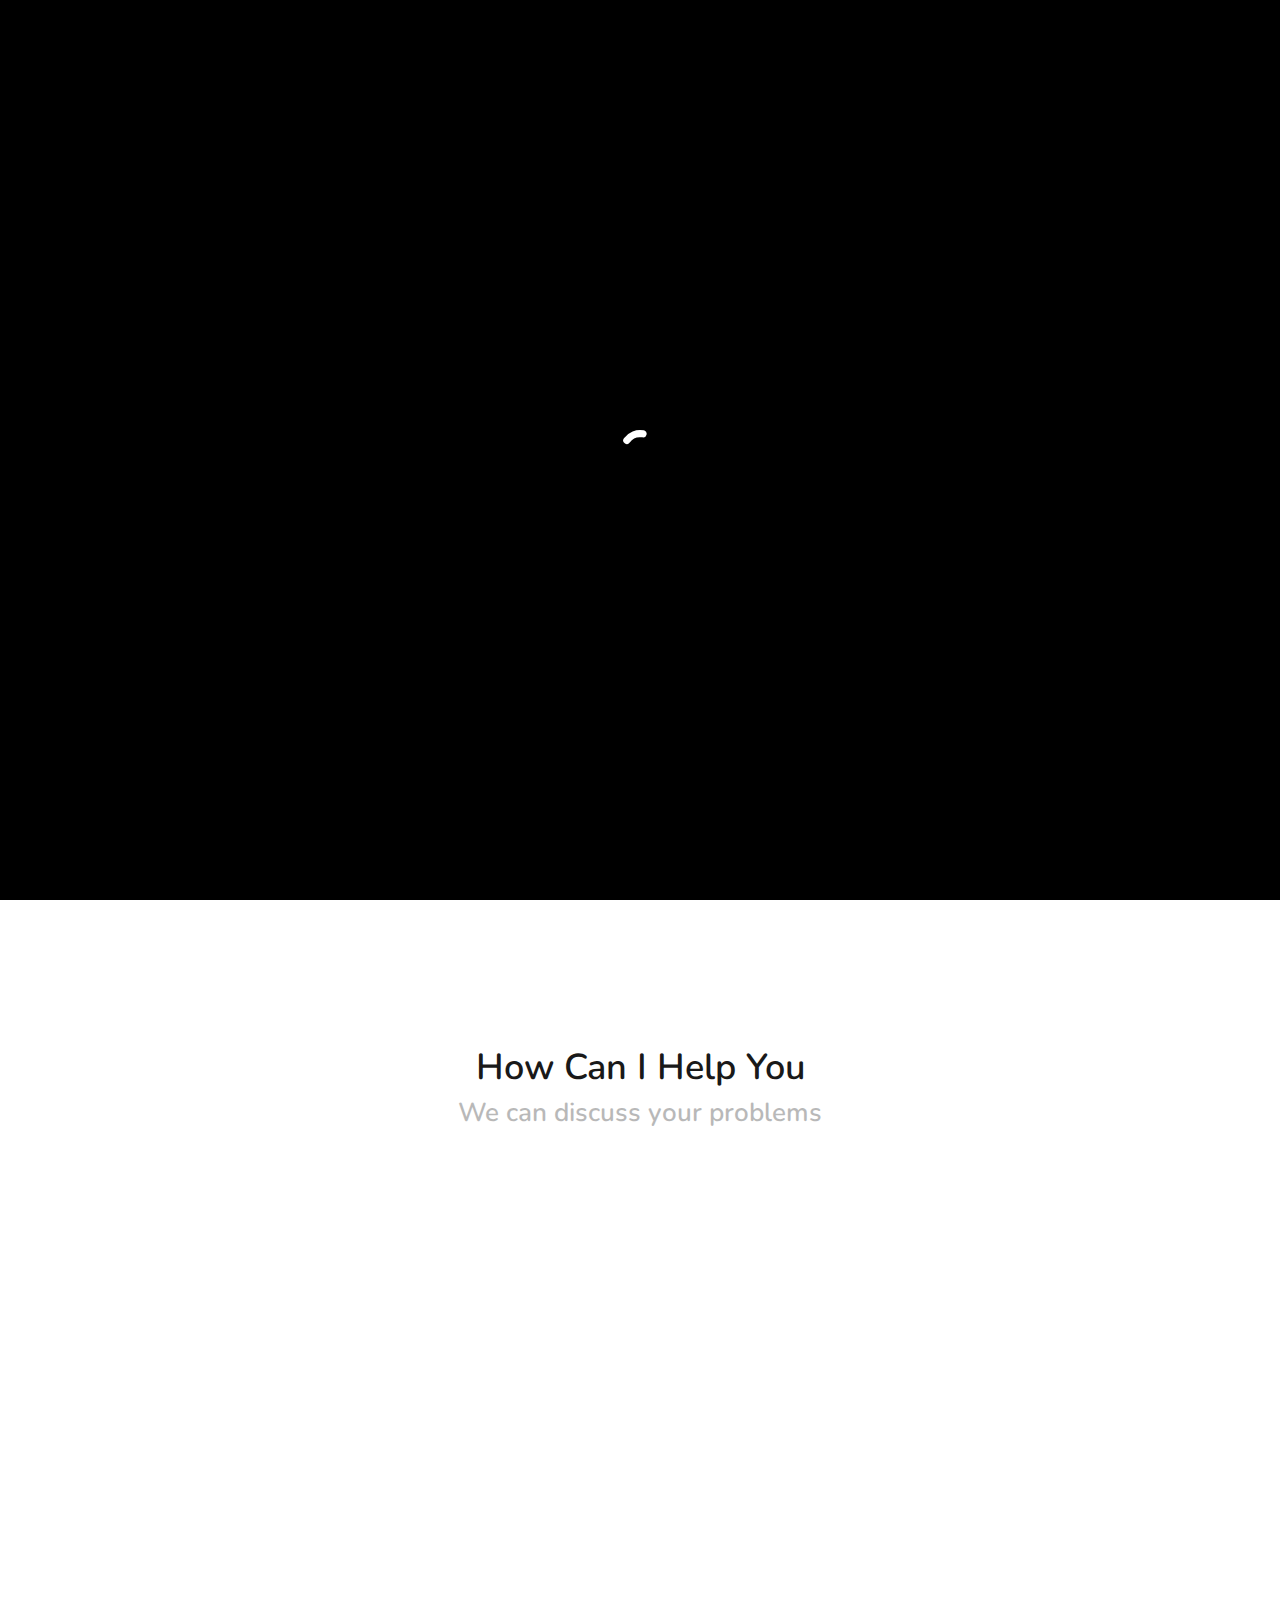
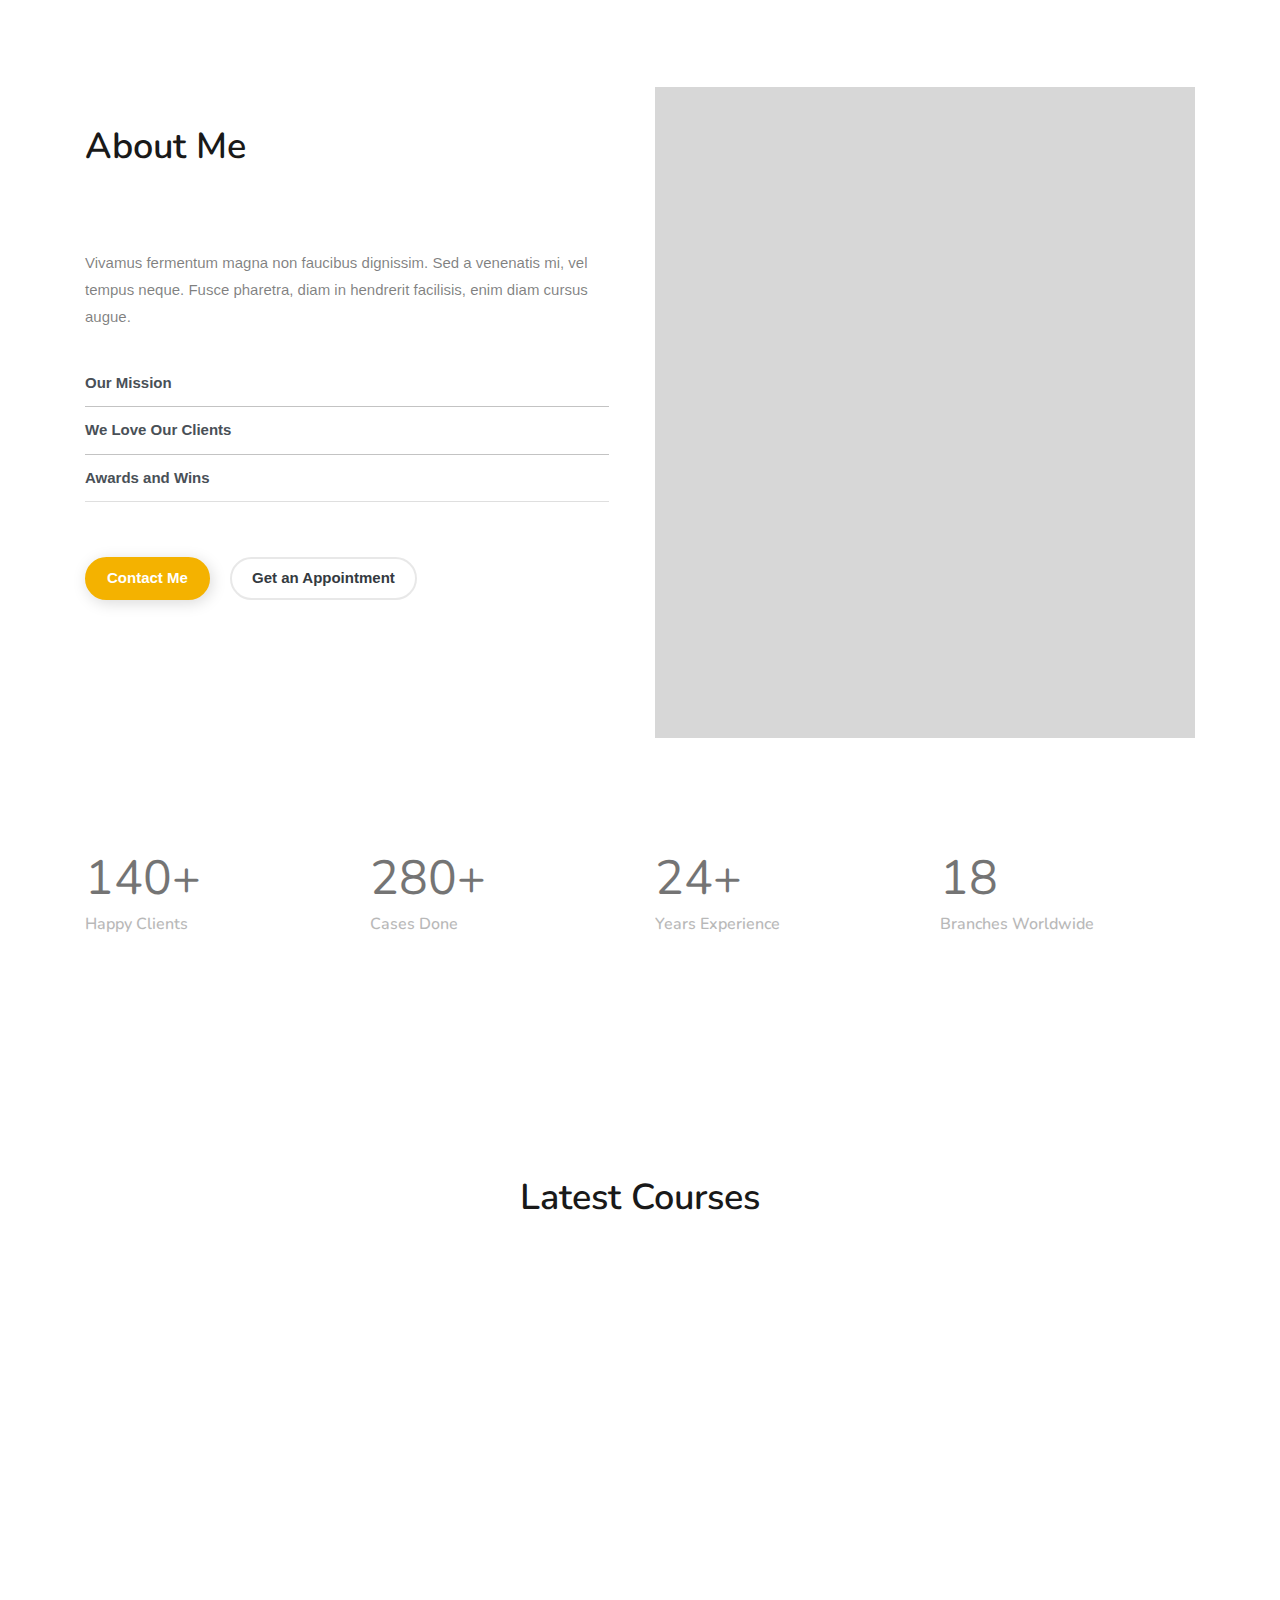
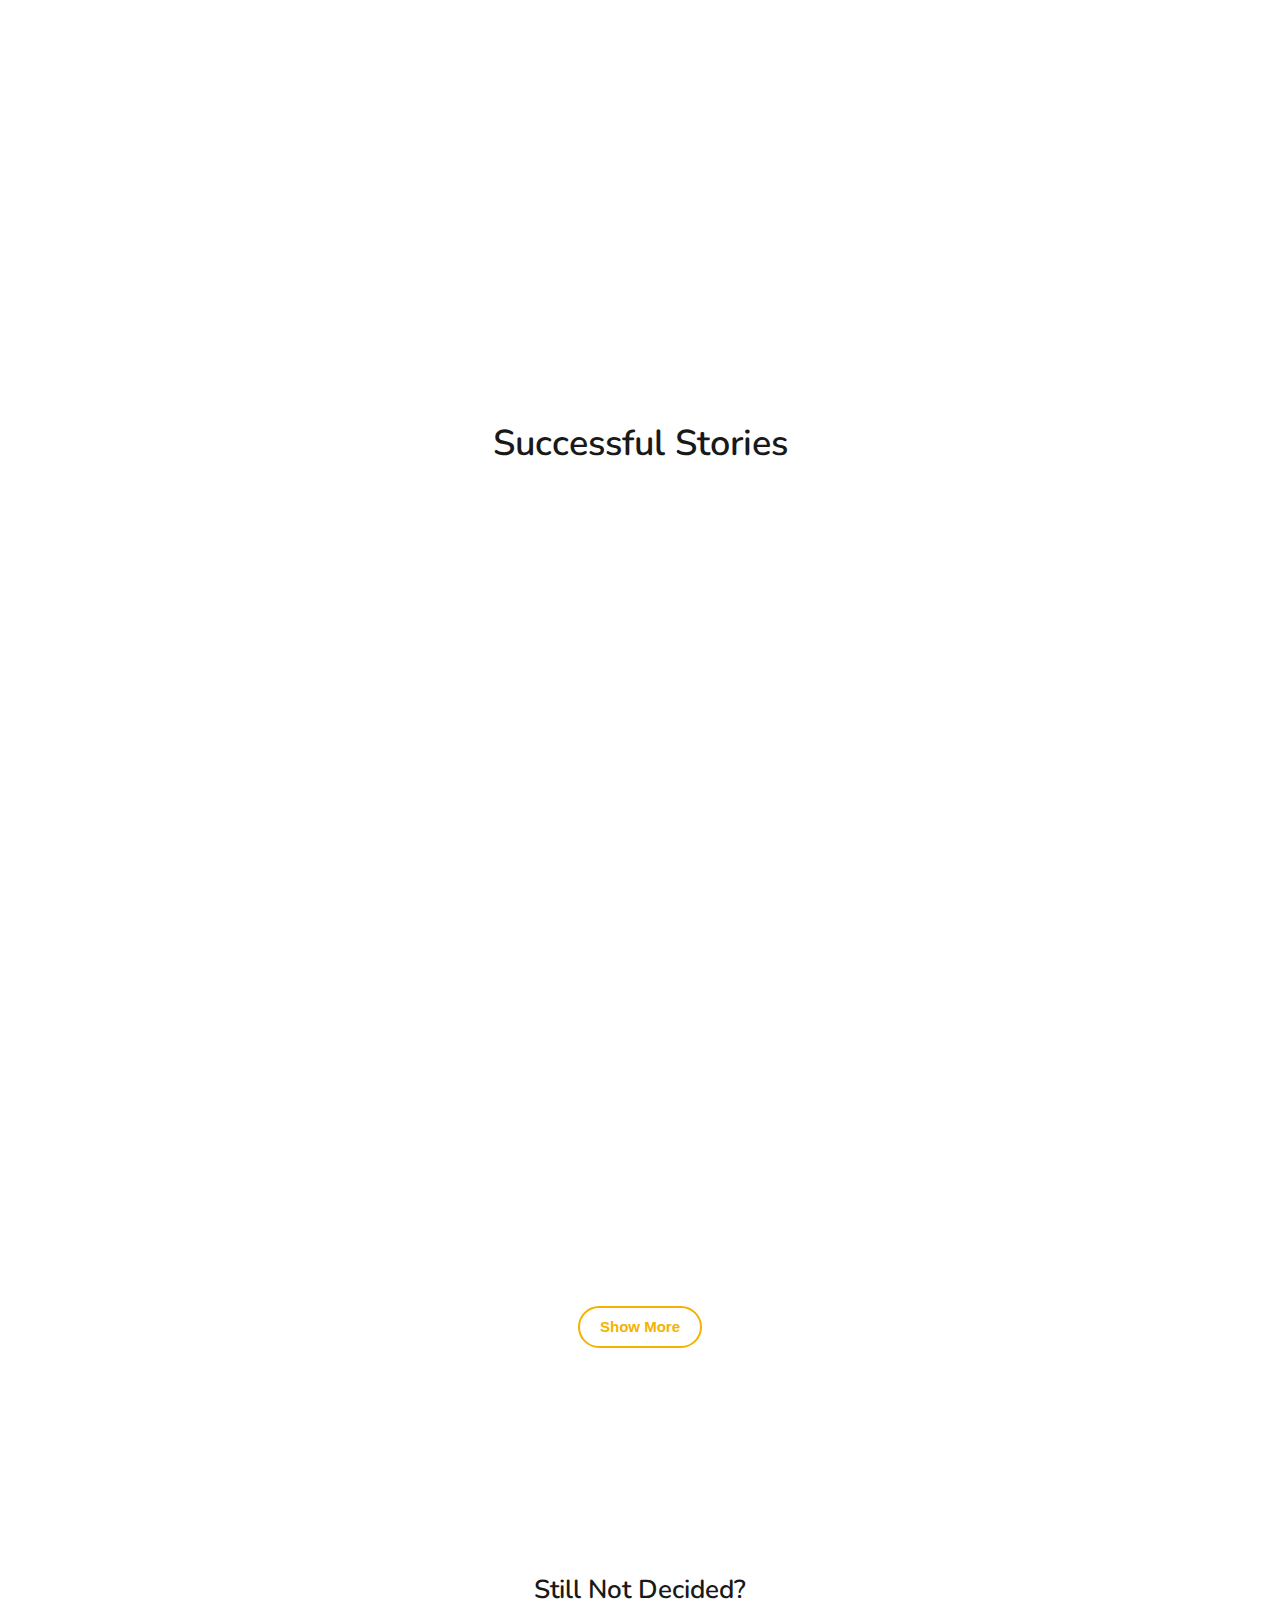
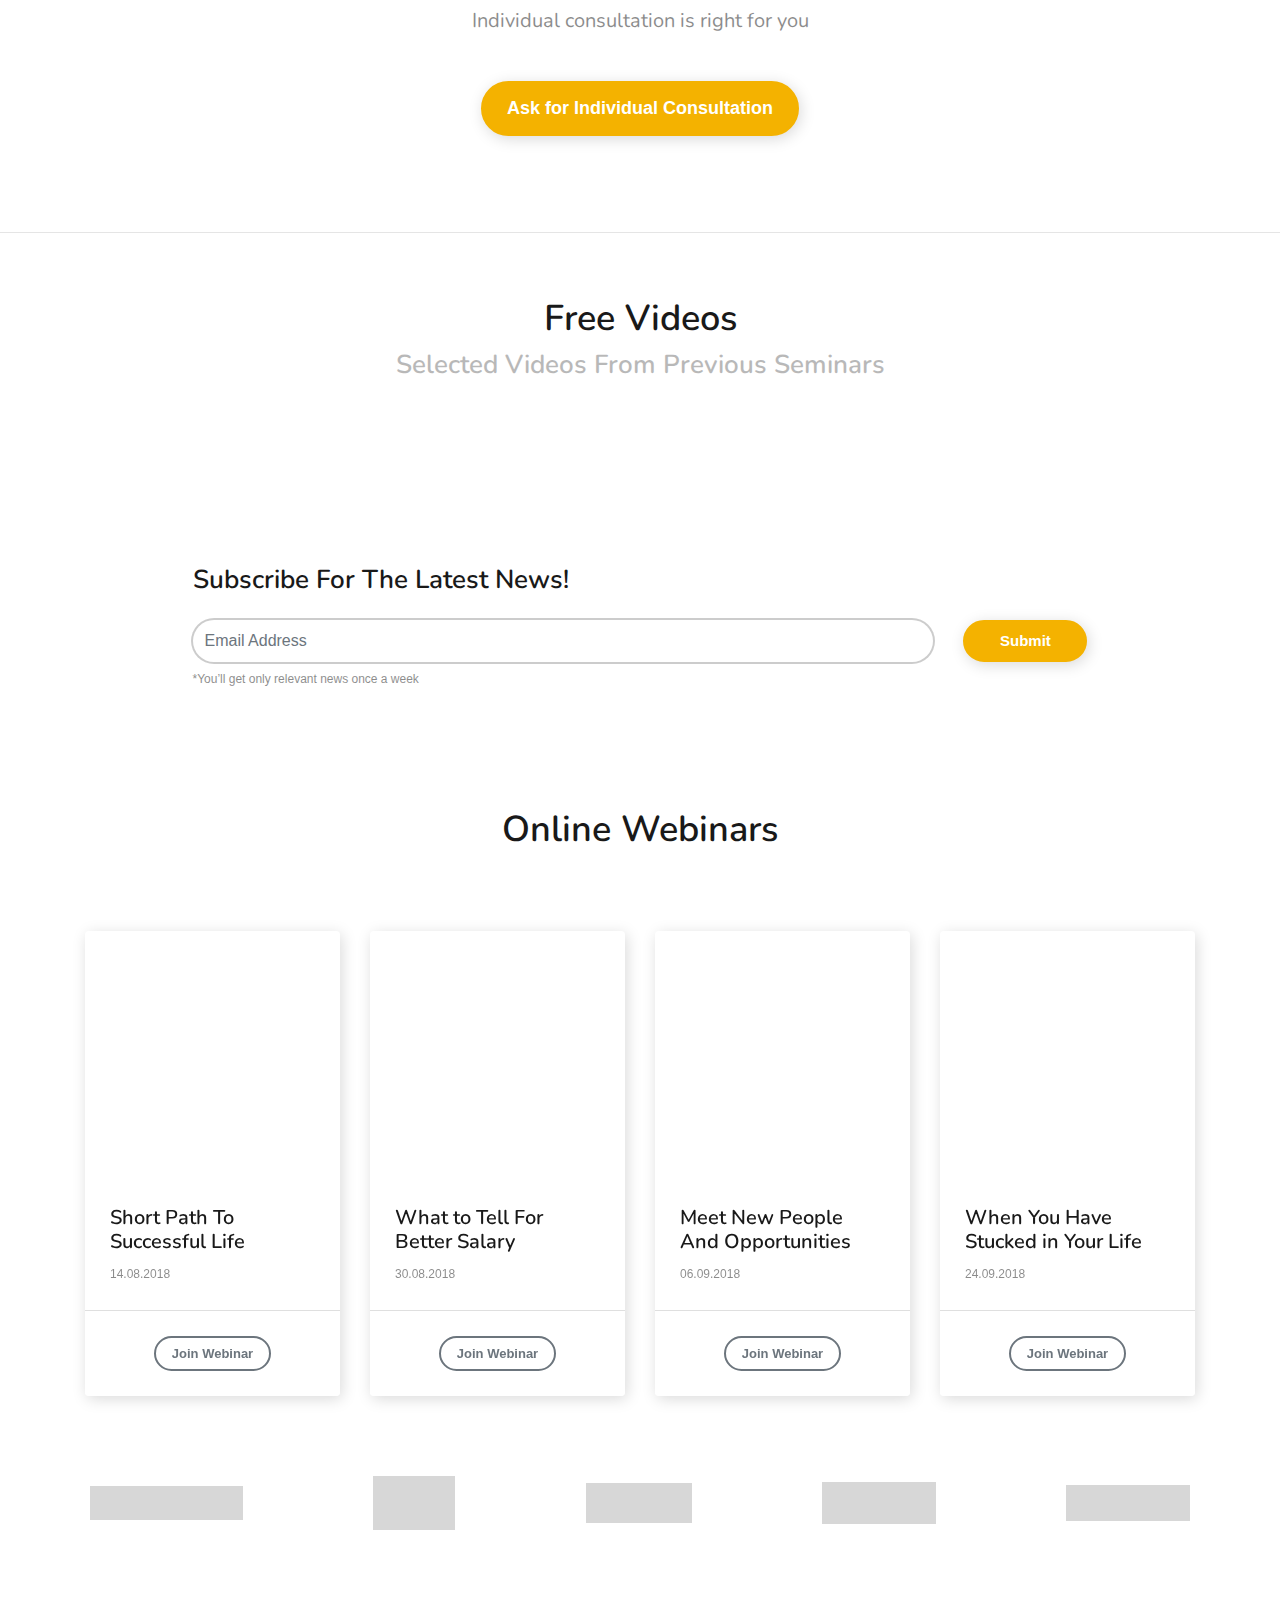
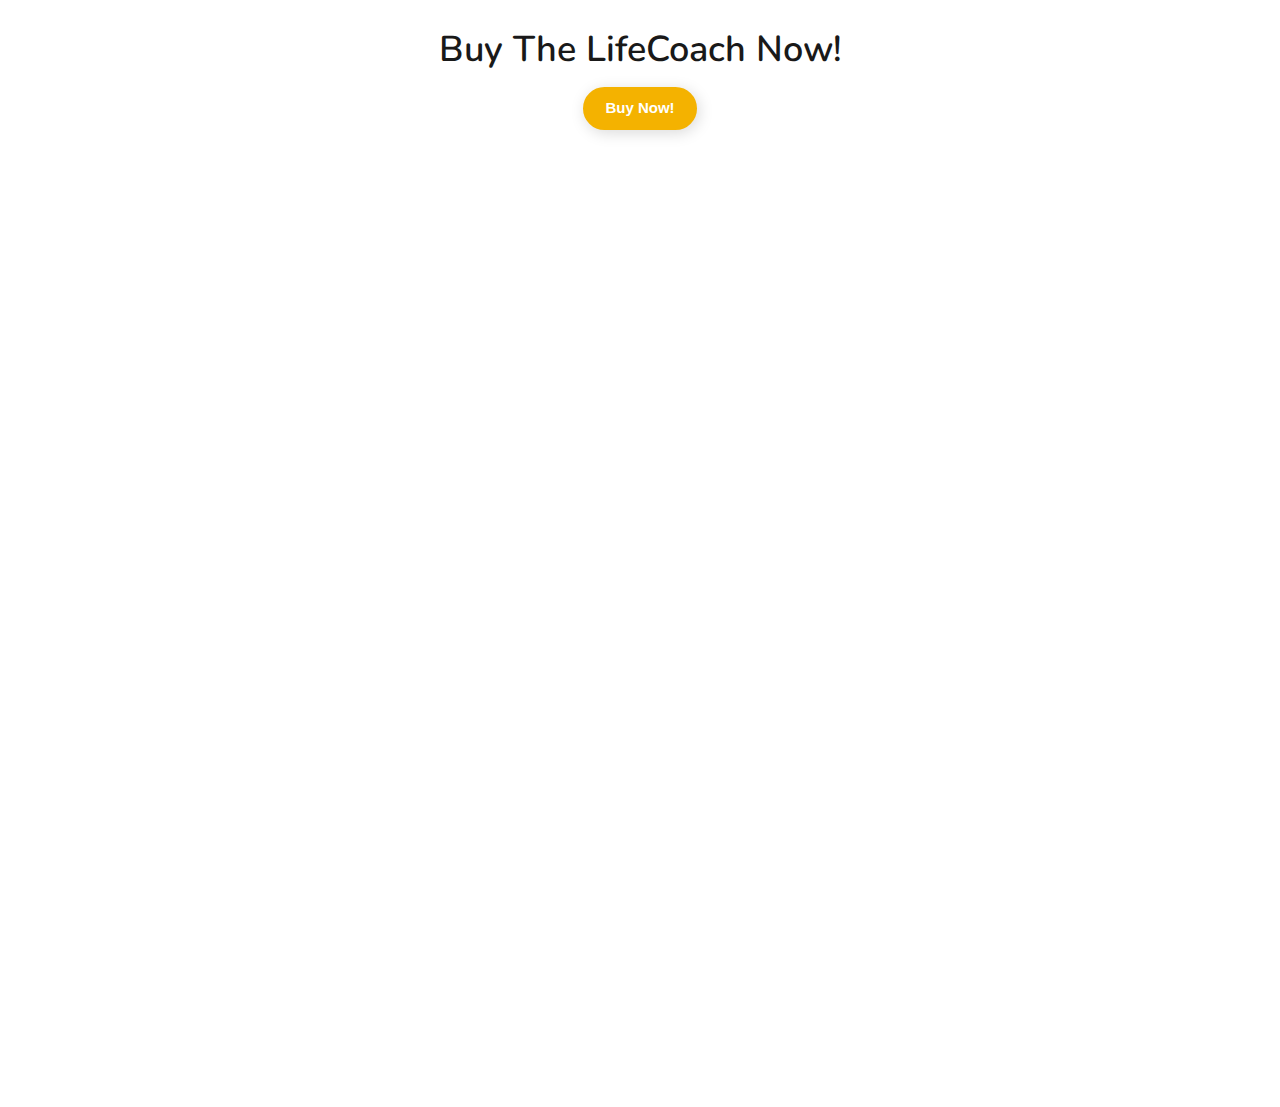
<file: templates/html_1/index.html>
<!doctype html>
<html lang="en">
<head>
	<meta charset="UTF-8">
    <meta name="viewport" content="width=device-width, initial-scale=1, shrink-to-fit=no">
	<meta name="author" content="ThemeStarz">

    <link rel="stylesheet" href="https://fonts.googleapis.com/css?family=Nunito:400,600,700">
    <link rel="stylesheet" href="assets/bootstrap/css/bootstrap.min.css" type="text/css">
    <link rel="stylesheet" href="assets/font-awesome/css/fontawesome-all.min.css">
    <link rel="stylesheet" href="assets/css/magnific-popup.css">
    <link rel="stylesheet" href="assets/css/owl.carousel.min.css">
    <link rel="stylesheet" href="assets/css/style.css">
	<title>LifeCoach - One Page Coach & Mentor Template</title>

</head>
<body data-spy="scroll" data-target=".navbar" class="has-loading-screen">
    <div class="ts-page-wrapper" id="page-top">

        <!--*********************************************************************************************************-->
        <!--************ HERO ***************************************************************************************-->
        <!--*********************************************************************************************************-->
        <header id="ts-hero" class="ts-full-screen ts-separate-bg-element">
            <!--NAVIGATION ******************************************************************************************-->
            <nav class="navbar navbar-expand-lg navbar-light fixed-top ts-separate-bg-element" >
                <div class="container">
                    <a class="navbar-brand" href="#page-top">
                        <img src="assets/img/logo.png" alt="">
                    </a>
                    <!--end navbar-brand-->
                    <button class="navbar-toggler" type="button" data-toggle="collapse" data-target="#navbarNavAltMarkup" aria-controls="navbarNavAltMarkup" aria-expanded="false" aria-label="Toggle navigation">
                        <span class="navbar-toggler-icon"></span>
                    </button>
                    <!--end navbar-toggler-->
                    <div class="collapse navbar-collapse" id="navbarNavAltMarkup">
                        <div class="navbar-nav d-block d-lg-flex ml-auto text-right">
                            <a class="nav-item nav-link active ts-scroll" href="#page-top">Home <span class="sr-only">(current)</span></a>
                            <a class="nav-item nav-link ts-scroll" href="#how-can-i-help-you">Help For You</a>
                            <a class="nav-item nav-link ts-scroll" href="#about-me">About Me</a>
                            <a class="nav-item nav-link ts-scroll" href="#latest-courses">Courses</a>
                            <a class="nav-item nav-link ts-scroll" href="#successful-stories">Stories</a>
                            <a class="nav-item nav-link ts-scroll" href="#online-webinars">Webinars</a>
                            <a class="nav-item nav-link ts-scroll mr-2" href="#form-contact">Contact</a>
                            <a class="ts-scroll btn btn-primary btn-sm m-1 px-3 " href="#form-contact">Meet Me</a>
                        </div>
                        <!--end navbar-nav-->
                    </div>
                    <!--end collapse-->
                </div>
                <!--end container-->
                <div class="ts-background ts-shadow__md" data-bg-color="#fff"></div>
            </nav>
            <!--end navbar-->

            <!--HERO CONTENT ****************************************************************************************-->
            <div class="container align-self-center align-items-center">
                <div class="row">
                    <div class="col-md-6">
                        <h1 data-animate="ts-fadeInUp">Push Your Life<br> To a New Level</h1>
                        <div data-animate="ts-fadeInUp" data-delay=".1s">
                            <p class="w-75 mb-5 ts-opacity__50">Morbi et nisl a sapien malesuada scelerisque. Suspendisse tempor turpis mattis</p>
                        </div>
                        <a href="#how-can-i-help-you" class="btn btn-primary btn-lg ts-scroll mr-4" data-animate="ts-fadeInUp" data-delay=".2s">
                            Learn More
                            <i class="fa fa-arrow-right small ml-3 ts-opacity__50"></i>
                        </a>
                        <a href="#form-contact" class="btn-link text-dark d-inline-block" data-animate="ts-fadeInUp" data-delay=".1s">
                            <strong>Meet Me</strong>
                        </a>
                    </div>
                    <!--end col-md-7-->
                </div>
                <!--end row-->
            </div>
            <!--end container-->
            <!--END HERO CONTENT ************************************************************************************-->

            <!--HERO BACKGROUND *************************************************************************************-->
            <div class="ts-background" data-bg-color="#faf9f6" data-bg-parallax="scroll" data-bg-parallax-speed="3">
                <div class="ts-background-image ts-parallax-element ts-z-index__1" data-bg-image="assets/img/bg-woman.png" data-animate="ts-fadeInUp"></div>
                <div class="ts-background-image ts-parallax-element position-absolute ts-top__0 ts-left__0 ts-z-index__0" data-bg-image="assets/img/bg-shape-top-left.png" data-animate="ts-fadeInLeft" data-delay=".1s"></div>
                <div class="ts-background-image ts-parallax-element position-absolute ts-top__0 ts-left__0 ts-z-index__-1" data-bg-image="assets/img/bg-shape-bottom-right.png" data-animate="ts-fadeInRight" data-delay=".2s"></div>

            </div>
            <!--END HERO BACKGROUND *********************************************************************************-->

        </header>
        <!--end #hero-->

        <!--*********************************************************************************************************-->
        <!--************ CONTENT ************************************************************************************-->
        <!--*********************************************************************************************************-->
        <main id="ts-content">

            <!--HOW CAN I HELP YOU ***********************************************************************************-->
            <section id="how-can-i-help-you" class="ts-block ts-xs-text-center text-center">
                <div class="container">
                    <div class="ts-title pt-3">
                        <h2>How Can I Help You</h2>
                        <h3 class="ts-opacity__30">We can discuss your problems</h3>
                    </div>
                    <!--end ts-title-->
                    <div class="row">
                        <div class="col-sm-6 col-md-4 col-xl-4">
                            <div class="ts-item" data-animate="ts-fadeInUp">
                                <div class="ts-item-content">
                                    <div class="ts-item-header">
                                        <figure class="icon">
                                            <img src="assets/img/icon-head-question.png" alt="">
                                        </figure>
                                        <!--end icon-->
                                    </div>
                                    <!--end ts-item-header-->
                                    <div class="ts-item-body">
                                        <h4>Don’t Know Where to Go?</h4>
                                        <p class="mb-0">
                                            Morbi et nisl a sapien malesuada scelerisque. Suspendisse tempor turpis mattis
                                        </p>
                                    </div>
                                    <!--end ts-item-body-->
                                </div>
                                <!--end ts-item-content-->
                            </div>
                            <!--end ts-item-->
                        </div>
                        <!--end col-xl-4-->
                        <div class="col-sm-6 col-md-4 col-xl-4">
                            <div class="ts-item" data-animate="ts-fadeInUp" data-delay="0.1s">
                                <div class="ts-item-content">
                                    <div class="ts-item-header">
                                        <figure class="icon">
                                            <img src="assets/img/icon-sitting.png" alt="">
                                        </figure>
                                        <!--end icon-->
                                    </div>
                                    <!--end ts-item-header-->
                                    <div class="ts-item-body">
                                        <h4>We’ll Sit and Talk</h4>
                                        <p class="mb-0">
                                            Suspendisse eget semper justo, a laoreet sapien. Ut a est vitae
                                        </p>
                                    </div>
                                    <!--end ts-item-body-->
                                </div>
                                <!--end ts-item-content-->
                            </div>
                            <!--end ts-item-->
                        </div>
                        <!--end col-xl-4-->
                        <div class="col-sm-6 offset-sm-4 col-md-4 offset-md-0 col-xl-4">
                            <div class="ts-item" data-animate="ts-fadeInUp" data-delay="0.2s">
                                <div class="ts-item-content">
                                    <div class="ts-item-header">
                                        <figure class="icon">
                                            <img src="assets/img/icon-hands-heart.png" alt="">
                                        </figure>
                                        <!--end icon-->
                                    </div>
                                    <!--end ts-item-header-->
                                    <div class="ts-item-body">
                                        <h4>And Find The Solution</h4>
                                        <p class="mb-0">
                                            In non turpis convallis nunc fermentum porttitor sed quis sapien. Etiam et neque
                                        </p>
                                    </div>
                                    <!--end ts-item-body-->
                                </div>
                                <!--end ts-item-content-->
                            </div>
                            <!--end ts-item-->
                        </div>
                        <!--end col-xl-4-->
                    </div>
                    <!--end row-->
                </div>
                <!--end container-->
            </section>
            <!--END HOW CAN I HELP YOU ******************************************************************************-->

            <!--ABOUT ME ********************************************************************************************-->
            <section id="about-me" data-bg-color="#faf9f6">
                <div class="container">
                    <div class="row">
                        <div class="col-sm-6">
                            <div class="ts-block pr-3">
                                <div class="ts-title">
                                    <h2>About Me</h2>
                                </div>
                                <!--end ts-title-->
                                <p>
                                    Vivamus fermentum magna non faucibus dignissim. Sed a venenatis mi, vel tempus neque.
                                    Fusce pharetra, diam in hendrerit facilisis, enim diam cursus augue.
                                </p>
                                <div class="list-group list-group-flush mb-5">
                                    <a href="#collapseOne" class="list-group-item list-group-item-action border-top-0 pl-0 font-weight-bold bg-transparent" data-toggle="collapse" role="button" aria-expanded="false" aria-controls="collapseOne">Our Mission</a>
                                    <div class="collapse" id="collapseOne">
                                        <p class="pt-3 small">
                                            Anim pariatur cliche reprehenderit, enim eiusmod high life accusamus terry richardson ad squid. Nihil anim keffiyeh helvetica, craft beer labore wes anderson cred nesciunt sapiente ea proident.
                                        </p>
                                    </div>
                                    <a href="#collapseTwo" class="list-group-item list-group-item-action pl-0 font-weight-bold bg-transparent" data-toggle="collapse" role="button" aria-expanded="false" aria-controls="collapseTwo">We Love Our Clients</a>
                                    <div class="collapse" id="collapseTwo">
                                        <p class="pt-3 small">
                                            Anim pariatur cliche reprehenderit, enim eiusmod high life accusamus terry richardson ad squid. Nihil anim keffiyeh helvetica, craft beer labore wes anderson cred nesciunt sapiente ea proident.
                                        </p>
                                    </div>
                                    <a href="#collapseThree" class="list-group-item list-group-item-action pl-0 font-weight-bold bg-transparent" data-toggle="collapse" role="button" aria-expanded="false" aria-controls="collapseThree">Awards and Wins</a>
                                    <div class="collapse" id="collapseThree">
                                        <p class="pt-3 small">
                                            Anim pariatur cliche reprehenderit, enim eiusmod high life accusamus terry richardson ad squid. Nihil anim keffiyeh helvetica, craft beer labore wes anderson cred nesciunt sapiente ea proident.
                                        </p>
                                    </div>
                                </div>
                                <div class="text-center text-sm-left">
                                    <a href="#" class="btn btn-primary mr-3 my-2">Contact Me</a>
                                    <a href="#" class="btn btn-outline-dark ts-btn-border-muted my-2">Get an Appointment</a>
                                </div>
                            </div>
                        </div>
                        <!--end col-md-6-->
                        <div class="col-sm-6">
                            <div class="d-flex h-100 align-items-end">
                                <img src="assets/img/img-woman-pointing.png" alt="" class="w-100">
                            </div>
                        </div>
                    </div>
                    <!--end row-->
                </div>
                <!--end container-->

            </section>
            <!--END ABOUT Me ****************************************************************************************-->

            <!--NUMBERS *********************************************************************************************-->
            <section id="numbers" class="ts-block ts-separate-bg-element py-5 ts-xs-text-center" data-bg-image="assets/img/bg-field.jpg" data-bg-image-opacity=".1" data-bg-color="#eeeeee" data-bg-parallax="scroll" data-bg-parallax-speed="3">
                <div class="container">
                    <div class="ts-promo-numbers py-5">
                        <div class="row">
                            <div class="col-sm-6 col-md-3">
                                <div class="ts-promo-number">
                                    <h2 class="ts-opacity__60">140+</h2>
                                    <h5 class="mb-0 ts-opacity__30">Happy Clients</h5>
                                </div>
                                <!--end ts-promo-number-->
                            </div>
                            <!--end col-sm-3-->
                            <div class="col-sm-6 col-md-3">
                                <div class="ts-promo-number">
                                    <h2 class="ts-opacity__60">280+</h2>
                                    <h5 class="mb-0 ts-opacity__30">Cases Done</h5>
                                </div>
                                <!--end ts-promo-number-->
                            </div>
                            <!--end col-sm-3-->
                            <div class="col-sm-6 col-md-3">
                                <div class="ts-promo-number">
                                    <h2 class="ts-opacity__60">24+</h2>
                                    <h5 class="mb-0 ts-opacity__30">Years Experience</h5>
                                </div>
                                <!--end ts-promo-number-->
                            </div>
                            <!--end col-sm-3-->
                            <div class="col-sm-6 col-md-3">
                                <div class="ts-promo-number">
                                    <h2 class="ts-opacity__60">18</h2>
                                    <h5 class="mb-0 ts-opacity__30">Branches Worldwide</h5>
                                </div>
                                <!--end ts-promo-number-->
                            </div>
                            <!--end col-sm-3-->
                        </div>
                        <!--end row-->
                    </div>
                    <!--end ts-promo-numbers-->
                </div>
                <!--end container-->
            </section>
            <!--END NUMBERS *****************************************************************************************-->

            <!--LATEST COURSES **************************************************************************************-->
            <section id="latest-courses" class="ts-block pb-0" data-bg-color="#faf9f6">
                <div class="container">
                    <div class="ts-title text-center">
                        <h2>Latest Courses</h2>
                    </div>
                    <!--end ts-title-->
                    <div class="row">
                        <div class="col-md-4">
                            <div class="card ts-border-radius__lg" data-animate="ts-fadeInUp">
                                <div class="card-img ts-height__300px" data-bg-image="assets/img/img-girl-field.jpg"></div>
                                <div class="card-body">
                                    <strong class="ts-opacity__50">10.05.2018</strong>
                                    <h4 class="mt-3">Become a Whole New Person</h4>
                                    <p>Morbi et nisl a sapien malesuada scelerisque. Suspendisse tempor </p>
                                    <a href="#" class="btn btn-primary btn-sm" data-toggle="modal" data-target="#modalCourse">Join Course</a>
                                    <!--end ts-story-->
                                </div>
                            </div>
                        </div>
                        <!--end col-md-4-->
                        <div class="col-md-4">
                            <div class="card ts-border-radius__lg" data-animate="ts-fadeInUp" data-delay=".1s">
                                <div class="card-img ts-height__300px" data-bg-image="assets/img/img-girl-smiling.jpg"></div>
                                <div class="card-body">
                                    <strong class="ts-opacity__50">18.05.2018</strong>
                                    <h4 class="mt-3">Learn Easy How To Learn Easy</h4>
                                    <p>Morbi et nisl a sapien malesuada scelerisque. Suspendisse tempor </p>
                                    <a href="#" class="btn btn-primary btn-sm" data-toggle="modal" data-target="#modalCourse">Join Course</a>
                                    <!--end ts-story-->
                                </div>
                            </div>
                        </div>
                        <!--end col-md-4-->
                        <div class="col-md-4">
                            <div class="card ts-border-radius__lg" data-animate="ts-fadeInUp" data-delay=".2s">
                                <div class="card-img ts-height__300px" data-bg-image="assets/img/img-family.jpg"></div>
                                <div class="card-body">
                                    <strong class="ts-opacity__50">18.05.2018</strong>
                                    <h4 class="mt-3">How To Be a Better Parent</h4>
                                    <p>Morbi et nisl a sapien malesuada scelerisque. Suspendisse tempor </p>
                                    <a href="#" class="btn btn-primary btn-sm" data-toggle="modal" data-target="#modalCourse">Join Course</a>
                                    <!--end ts-story-->
                                </div>
                            </div>
                        </div>
                        <!--end col-md-4-->
                    </div>
                    <!--end row-->
                </div>
                <!--end container-->
            </section>
            <!--END LATEST COURSES**** ******************************************************************************-->


            <!--SUCCESSFUL STORIES **********************************************************************************-->
            <div id="successful-stories" class="ts-block" data-bg-color="#faf9f6">
                <div class="container">
                    <div class="ts-title text-center">
                        <h2>Successful Stories</h2>
                    </div>
                    <div class="card-columns ts-column-count-sm-2 ts-column-count-md-2 ts-column-count-lg-3 ts-column-count-xl-4">
                        <div class="card" data-animate="ts-fadeInUp">
                            <div class="card-body">
                                <div class="d-flex align-items-center">
                                    <figure class="ts-circle__xs ts-shadow__sm mr-3" data-bg-image="assets/img/person-sm-01.jpg"></figure>
                                    <h5>Edward Montanez</h5>
                                </div>
                                <p class="mb-0">
                                    Morbi et nisl a sapien malesuada scelerisque. Suspendisse tempor turpis mattis nibh
                                    posuere. Aenean sagittis nisl. Sapien urna, sagittis a magna in, malesuada.
                                </p>
                            </div>
                            <!--end card-body-->
                        </div>
                        <!--end card-->
                        <div class="card" data-animate="ts-fadeInUp" data-delay=".2s">
                            <div class="card-body">
                                <div class="d-flex align-items-center">
                                    <figure class="ts-circle__xs ts-shadow__sm mr-3" data-bg-image="assets/img/person-sm-02.jpg"></figure>
                                    <h5>Anita Matthews</h5>
                                </div>
                                <p class="mb-0">
                                    Suspendisse tempor turpis mattis nibh posuere, in iaculis sem efficitur. Ut sapien
                                    urna, sagittis a magna in, malesuada ornare massa. Pellentesque id ligula est.
                                </p>
                            </div>
                            <!--end card-body-->
                        </div>
                        <!--end card-->
                        <div class="card" data-animate="ts-fadeInUp" data-delay=".3s">
                            <div class="card-body">
                                <div class="d-flex align-items-center">
                                    <figure class="ts-circle__xs ts-shadow__sm mr-3" data-bg-image="assets/img/person-sm-03.jpg"></figure>
                                    <h5>Lisa Haley</h5>
                                </div>
                                <p class="mb-0">
                                    Ut sapien urna, sagittis a magna in, malesuada ornare massa. Pellentesque id ligula est.
                                </p>
                            </div>
                            <!--end card-body-->
                        </div>
                        <!--end card-->
                        <div class="card" data-animate="ts-fadeInUp" data-delay=".4s">
                            <div class="card-body">
                                <div class="d-flex align-items-center">
                                    <figure class="ts-circle__xs ts-shadow__sm mr-3" data-bg-image="assets/img/person-sm-04.jpg"></figure>
                                    <h5>Levi Masters</h5>
                                </div>
                                <p class="mb-0">
                                    Phasellus in iaculis ante. Fusce odio justo, pulvinar sit amet nisl sed, lacinia laoreet
                                    augue. Integer eu ultrices lacus, at laoreet nunc.  Pellentesque id
                                </p>
                            </div>
                            <!--end card-body-->
                        </div>
                        <!--end card-->

                        <div class="card" data-animate="ts-fadeInUp" data-delay=".5s">
                            <div class="card-body">
                                <div class="d-flex align-items-center">
                                    <figure class="ts-circle__xs ts-shadow__sm mr-3" data-bg-image="assets/img/person-sm-05.jpg"></figure>
                                    <h5>Tierra F. Lane</h5>
                                </div>
                                <p class="mb-0">
                                    Morbi et nisl a sapien malesuada scelerisque. Suspendisse tempor turpis mattis nibh
                                    posuere. Aenean sagittis nisl.
                                </p>
                            </div>
                            <!--end card-body-->
                        </div>
                        <!--end card-->
                        <div class="card" data-animate="ts-fadeInUp" data-delay=".6s">
                            <div class="card-body">
                                <div class="d-flex align-items-center">
                                    <figure class="ts-circle__xs ts-shadow__sm mr-3" data-bg-image="assets/img/person-sm-06.jpg"></figure>
                                    <h5>Harold Williamson</h5>
                                </div>
                                <p class="mb-0">
                                    Fusce tincidunt turpis a dui pulvinar venenatis. Sed elementum sollicitudin euismod.
                                    Phasellus elementum nunc ac quam gravida interdum. Ut vitae ex est. Suspendisse ut
                                    congue arcu. Cras sit amet condimentum arcu. Ut tortor odio, elementum quis tellus
                                    vel, finibus semper turpis. Nunc eget dui leo.
                                </p>
                            </div>
                            <!--end card-body-->
                        </div>
                        <!--end card-->
                        <div class="card" data-animate="ts-fadeInUp" data-delay=".7s">
                            <div class="card-body">
                                <div class="d-flex align-items-center">
                                    <figure class="ts-circle__xs ts-shadow__sm mr-3" data-bg-image="assets/img/person-sm-07.jpg"></figure>
                                    <h5>Anna Huynh</h5>
                                </div>
                                <p class="mb-0">
                                    Sed elementum sollicitudin euismod.
                                    Phasellus elementum nunc ac quam gravida interdum. Ut vitae ex est. Suspendisse ut
                                    congue arcu. Cras sit amet condimentum arcu.
                                </p>
                            </div>
                            <!--end card-body-->
                        </div>
                        <!--end card-->
                        <div class="card" data-animate="ts-fadeInUp" data-delay=".8s">
                            <div class="card-body">
                                <div class="d-flex align-items-center">
                                    <figure class="ts-circle__xs ts-shadow__sm mr-3" data-bg-image="assets/img/person-sm-08.jpg"></figure>
                                    <h5>Billy Ware</h5>
                                </div>
                                <p class="mb-0">
                                    Phasellus in iaculis ante. Fusce odio justo, pulvinar sit amet nisl sed, lacinia laoreet
                                    augue. Integer eu ultrices lacus, at laoreet nunc.  Pellentesque id
                                </p>
                            </div>
                            <!--end card-body-->
                        </div>
                        <!--end card-->
                    </div>
                    <!--end card-columns-->
                    <div class="text-center mt-5">
                        <a href="#" class="btn btn-outline-primary">Show More</a>
                    </div>
                </div>
                <!--end container-->
            </div>
            <!--END SUCCESSFUL STORIES ******************************************************************************-->

            <section class="text-center my-5 py-5">
                <div content="ts-title mb-5">
                    <h3 class="mb-1">Still Not Decided?</h3>
                    <h4 class="font-weight-normal ts-opacity__50 mb-5">Individual consultation is right for you</h4>
                </div>
                <a href="#" class="btn btn-primary btn-lg">Ask for Individual Consultation</a>
            </section>

            <hr>

            <!--FREE VIDEOS *****************************************************************************************-->
            <section id="free-videos" class="ts-block pt-5 pb-5">
                <div class="container">
                    <div class="ts-title text-center">
                        <h2>Free Videos</h2>
                        <h3 class="ts-opacity__30">Selected Videos From Previous Seminars</h3>
                    </div>
                    <!--end ts-title-->
                    <div class="owl-carousel" data-owl-dots="1">
                        <div class="card">
                            <img src="assets/img/img-woman-standing.jpg" class="card-img" alt="">
                            <div class="card-img-overlay text-white" data-bg-color="rgba(0,0,0,.5)">
                                <div class="d-flex justify-content-center align-items-center h-100 w-100">
                                    <a href="https://www.youtube.com/watch?v=y2X7c9TUQJ8" class="ts-circle__sm bg-white video-popup">
                                        <i class="fa fa-play text-dark"></i>
                                    </a>
                                </div>
                                <div class="position-absolute ts-bottom__0 ts-left__0 p-4">
                                    <h4 class="card-title mb-1">Build Your Career From Scratch</h4>
                                    <p class="card-text text-white">03.03.2018</p>
                                </div>
                            </div>
                        </div>
                        <!--end card-->
                        <div class="card">
                            <img src="assets/img/img-male-mentoring.jpg" class="card-img" alt="">
                            <div class="card-img-overlay text-white" data-bg-color="rgba(0,0,0,.5)">
                                <div class="d-flex justify-content-center align-items-center h-100 w-100">
                                    <a href="https://www.youtube.com/watch?v=y2X7c9TUQJ8" class="ts-circle__sm bg-white video-popup">
                                        <i class="fa fa-play text-dark"></i>
                                    </a>
                                </div>
                                <div class="position-absolute ts-bottom__0 ts-left__0 p-4">
                                    <h4 class="card-title mb-1">How To Draw Realistic</h4>
                                    <p class="card-text text-white">03.03.2018</p>
                                </div>
                            </div>
                        </div>
                        <!--end card-->
                        <div class="card">
                            <img src="assets/img/img-couple-yacht.jpg" class="card-img" alt="">
                            <div class="card-img-overlay text-white" data-bg-color="rgba(0,0,0,.5)">
                                <div class="d-flex justify-content-center align-items-center h-100 w-100">
                                    <a href="https://www.youtube.com/watch?v=y2X7c9TUQJ8" class="ts-circle__sm bg-white video-popup">
                                        <i class="fa fa-play text-dark"></i>
                                    </a>
                                </div>
                                <div class="position-absolute ts-bottom__0 ts-left__0 p-4">
                                    <h4 class="card-title mb-1">Your Dreams Can Are Real</h4>
                                    <p class="card-text text-white">03.03.2018</p>
                                </div>
                            </div>
                        </div>
                        <!--end card-->
                    </div>
                    <!--end owl-carousel-->
                </div>
                <!--end container-->
            </section>
            <!--END FREE VIDEOS *************************************************************************************-->

            <!--SUBSCRIBE *******************************************************************************************-->
            <section id="subscribe" class="ts-block ts-separate-bg-element ts-background-repeat py-5" data-bg-image="assets/img/pattern-topo.png" data-bg-image-opacity=".05" data-bg-color="#faf9f6">
                <div class="container py-2">
                    <div class="offset-lg-1 col-lg-10">
                        <h3>Subscribe For The Latest News!</h3>
                        <form class="ts-form ts-form-email" data-php-path="assets/php/email.php">
                            <div class="row">
                                <div class="col-md-10">
                                    <div class="form-group mb-0">
                                        <input type="email" class="form-control ts-border-radius__pill" id="email-subscribe" aria-describedby="subscribe" name="email" placeholder="Email Address" required>
                                        <small class="form-text mt-2 ts-opacity__50">*You’ll get only relevant news once a week</small>
                                    </div>
                                    <!--end form-group-->
                                </div>
                                <!--end col-md-10-->
                                <div class="col-md-2">
                                    <button type="submit" class="btn btn-primary w-100">Submit</button>
                                </div>
                                <!--end col-md-2-->
                            </div>
                            <!--end row-->
                        </form>
                        <!--end ts-form-->
                    </div>
                </div>
                <!--end container-->
            </section>
            <!--END SUBSCRIBE ***************************************************************************************-->

            <!--ONLINE WEBINARS **************************************************************************************-->
            <section id="online-webinars" class="ts-block pt-5 pb-0">
                <div class="container pt-3">
                    <div class="ts-title text-center">
                        <h2>Online Webinars</h2>
                    </div>
                    <!--end ts-title-->
                    <div class="row ts-cards-same-height">
                        <div class="col-sm-6 col-lg-3">
                            <div class="card">
                                <div class="ts-card__image ts-img-into-bg">
                                    <img class="card-img-top" src="assets/img/img-success.jpg" alt="Card image cap">
                                </div>
                                <!--end ts-card__image-->
                                <div class="card-body">
                                    <h4 class="mb-2">Short Path To Successful Life</h4>
                                    <small class="ts-opacity__50">14.08.2018</small>
                                </div>
                                <!--end card-body-->
                                <div class="card-footer bg-white text-center">
                                    <a href="#" class="btn btn-sm btn-outline-secondary" data-toggle="modal" data-target="#modalCourse">Join Webinar</a>
                                </div>
                                <!--end card-footer-->
                            </div>
                            <!--end card-->
                        </div>
                        <!--end col-md-3-->
                        <div class="col-sm-6 col-lg-3">
                            <div class="card">
                                <div class="ts-card__image ts-img-into-bg">
                                    <img class="card-img-top" src="assets/img/img-boss.jpg" alt="Card image cap">
                                </div>
                                <!--end ts-card__image-->
                                <div class="card-body">
                                    <h4 class="mb-2">What to Tell For Better Salary</h4>
                                    <small class="ts-opacity__50">30.08.2018</small>
                                </div>
                                <!--end card-body-->
                                <div class="card-footer bg-white text-center">
                                    <a href="#" class="btn btn-sm btn-outline-secondary" data-toggle="modal" data-target="#modalCourse">Join Webinar</a>
                                </div>
                                <!--end card-footer-->
                            </div>
                            <!--end card-->
                        </div>
                        <!--end col-md-3-->
                        <div class="col-sm-6 col-lg-3">
                            <div class="card">
                                <div class="ts-card__image ts-img-into-bg">
                                    <img class="card-img-top" src="assets/img/img-meeting.jpg" alt="Card image cap">
                                </div>
                                <!--end ts-card__image-->
                                <div class="card-body">
                                    <h4 class="mb-2">Meet New People And Opportunities</h4>
                                    <small class="ts-opacity__50">06.09.2018</small>
                                </div>
                                <!--end card-body-->
                                <div class="card-footer bg-white text-center">
                                    <a href="#" class="btn btn-sm btn-outline-secondary" data-toggle="modal" data-target="#modalCourse">Join Webinar</a>
                                </div>
                                <!--end card-footer-->
                            </div>
                            <!--end card-->
                        </div>
                        <!--end col-md-3-->
                        <div class="col-sm-6 col-lg-3">
                            <div class="card">
                                <div class="ts-card__image ts-img-into-bg">
                                    <img class="card-img-top" src="assets/img/img-stucked.jpg" alt="Card image cap">
                                </div>
                                <!--end ts-card__image-->
                                <div class="card-body">
                                    <h4 class="mb-2">When You Have Stucked in Your Life</h4>
                                    <small class="ts-opacity__50">24.09.2018</small>
                                </div>
                                <!--end card-body-->
                                <div class="card-footer bg-white text-center">
                                    <a href="#" class="btn btn-sm btn-outline-secondary" data-toggle="modal" data-target="#modalCourse">Join Webinar</a>
                                </div>
                                <!--end card-footer-->
                            </div>
                            <!--end card-->
                        </div>
                        <!--end col-md-3-->

                    </div>
                    <!--end row-->
                </div>
                <!--end container-->
            </section>
            <!--END OUR TEAM ****************************************************************************************-->

            <!--PARTNERS ********************************************************************************************-->
            <section id="partners" class="ts-block py-4">
                <!--container-->
                <div class="container">
                    <!--block of logos-->
                    <div class="d-block d-md-flex justify-content-between align-items-center text-center ts-partners py-3">
                        <a href="#">
                            <img src="assets/img/logo-01.png" alt="">
                        </a>
                        <a href="#">
                            <img src="assets/img/logo-02.png" alt="">
                        </a>
                        <a href="#">
                            <img src="assets/img/logo-03.png" alt="">
                        </a>
                        <a href="#">
                            <img src="assets/img/logo-04.png" alt="">
                        </a>
                        <a href="#">
                            <img src="assets/img/logo-05.png" alt="">
                        </a>
                    </div>
                    <!--end logos-->
                </div>
                <!--end container-->
            </section>
            <!--END PARTNERS ****************************************************************************************-->

            <!--BUY NOW *********************************************************************************************-->
            <section id="buy-now" class="ts-block text-center py-5">
                <div class="container">
                    <div class="ts-title mb-3">
                        <h2 class="mb-0">Buy The LifeCoach Now!</h2>
                    </div>
                    <!--end ts-title-->
                    <a href="#" class="btn btn-primary">Buy Now!</a>
                </div>
                <div class="ts-background">
                    <div class="ts-background-image ts-opacity__10" data-bg-image="assets/img/bg-clouds-short.jpg" ></div>
                </div>
            </section>
            <!--END BUY NOW *****************************************************************************************-->

        </main>
        <!--end #content-->

        <!--*********************************************************************************************************-->
        <!--************ FOOTER *************************************************************************************-->
        <!--*********************************************************************************************************-->
        <footer id="ts-footer">

            <div class="map ts-height__400px" id="map"></div>

            <section id="contact" class="ts-separate-bg-element" data-bg-image="assets/img/bg-clouds-short.jpg" data-bg-image-opacity=".2" data-bg-color="#e58450">
                <div class="container">
                    <div class="ts-box mb-0 p-5 ts-mt__n-10" data-animate="ts-fadeInUp">
                        <div class="row">
                            <div class="col-md-4">
                                <h3>Contact Us</h3>
                                <address>
                                    <figure>
                                        2590 Rocky Road
                                        Philadelphia, PA 19108
                                    </figure>
                                    <br>
                                    <figure>
                                        <div class="font-weight-bold">Email:</div>
                                        <a href="#">office@example.com</a>
                                    </figure>
                                    <figure>
                                        <div class="font-weight-bold">Phone:</div>
                                        +1 215-606-0391
                                    </figure>
                                    <div class="font-weight-bold">Skype:</div>
                                    LifeCoach
                                </address>
                                <!--end address-->
                            </div>
                            <!--end col-md-4-->
                            <div class="col-md-8">
                                <h3>Contact Form</h3>
                                <form id="form-contact" method="post" class="clearfix ts-form ts-form-email ts-inputs__transparent" data-php-path="assets/php/email.php">
                                    <div class="row">
                                        <div class="col-md-6 col-sm-6">
                                            <div class="form-group">
                                                <label for="form-contact-name">Your Name *</label>
                                                <input type="text" class="form-control" id="form-contact-name" name="name" placeholder="Your Name" required>
                                            </div>
                                            <!--end form-group -->
                                        </div>
                                        <!--end col-md-6 col-sm-6 -->
                                        <div class="col-md-6 col-sm-6">
                                            <div class="form-group">
                                                <label for="form-contact-email">Your Email *</label>
                                                <input type="email" class="form-control" id="form-contact-email" name="email" placeholder="Your Email" required>
                                            </div>
                                            <!--end form-group -->
                                        </div>
                                        <!--end col-md-6 col-sm-6 -->
                                    </div>
                                    <!--end row -->
                                    <div class="row">
                                        <div class="col-md-12">
                                            <div class="form-group">
                                                <label for="form-contact-message">Your Message *</label>
                                                <textarea class="form-control" id="form-contact-message" rows="5" name="message" placeholder="Your Message" required></textarea>
                                            </div>
                                            <!--end form-group -->
                                        </div>
                                        <!--end col-md-12 -->
                                    </div>
                                    <!--end row -->
                                    <div class="form-group clearfix">
                                        <button type="submit" class="btn btn-primary float-right" id="form-contact-submit">Send a Message</button>
                                    </div>
                                    <!--end form-group -->
                                    <div class="form-contact-status"></div>
                                </form>
                                <!--end form-contact -->
                            </div>
                        </div>
                        <!--end row-->
                    </div>
                    <!--end ts-box-->
                    <div class="text-center text-white py-4">
                        <small>© 2018 ThemeStarz, All Rights Reserved</small>
                    </div>
                </div>
                <!--end container-->
            </section>

        </footer>
        <!--end #footer-->

    </div>
    <!--end page-->

    <!-- Modal -->
    <div class="modal fade" id="modalCourse" tabindex="-1" role="dialog" aria-labelledby="modalCourse" aria-hidden="true">
        <div class="modal-dialog modal-dialog-centered modal-lg" role="document">
            <div class="modal-content border-0 ts-shadow__lg">
                <div class="modal-header position-relative flex-column border-0 text-white p-5 ts-z-index__1">
                    <h4 class="pb-5">Join the Course</h4>
                    <h2>Become a New Person</h2>
                    <h5 class="mb-0">10.05.2018</h5>
                    <button type="button" class="close position-absolute ts-top__0 ts-right__0 m-2" data-dismiss="modal" aria-label="Close">
                        <span aria-hidden="true" class="text-white">&times;</span>
                    </button>
                    <div class="ts-background" data-bg-color="#000">
                        <div class="ts-background-image ts-opacity__40" data-bg-image="assets/img/img-girl-field.jpg"></div>
                    </div>
                </div>
                <div class="modal-body pb-2 pt-5 px-5">
                    <h5>About The Course</h5>
                    <p>
                        Sed sollicitudin sodales vulputate. Aenean ornare eleifend erat non tristique. Etiam ut dolor risus.
                        Morbi vel aliquet magna. Nulla eget mauris tempor, dapibus dui sed, porta quam. Donec sodales nulla
                        sed dapibus suscipit. Vivamus nec placerat velit. Cras vehicula justo nunc, quis viverra nunc auctor
                        in. Suspendisse potenti. Curabitur rutrum imperdiet felis sed scelerisque.
                    </p>
                </div>
                <div class="modal-footer border-0 px-5 pb-5 pt-0 justify-content-between w-100">
                    <span class="h5">$49</span>
                    <button type="button" class="btn btn-primary">Join the Course</button>
                </div>
            </div>
        </div>
    </div>

	<script src="assets/js/custom.hero.js"></script>
	<script src="assets/js/jquery-3.3.1.min.js"></script>
	<script src="assets/js/popper.min.js"></script>
	<script src="assets/bootstrap/js/bootstrap.min.js"></script>
    <script src="assets/js/imagesloaded.pkgd.min.js"></script>
    <script src="http://maps.google.com/maps/api/js?key=AIzaSyBEDfNcQRmKQEyulDN8nGWjLYPm8s4YB58"></script>
	<script src="assets/js/isInViewport.jquery.js"></script>
	<script src="assets/js/jquery.magnific-popup.min.js"></script>
	<script src="assets/js/owl.carousel.min.js"></script>
	<script src="assets/js/scrolla.jquery.min.js"></script>
	<script src="assets/js/jquery.validate.min.js"></script>
	<script src="assets/js/jquery-validate.bootstrap-tooltip.min.js"></script>
    <script src="assets/js/custom.js"></script>

</body>
</html>
</file>
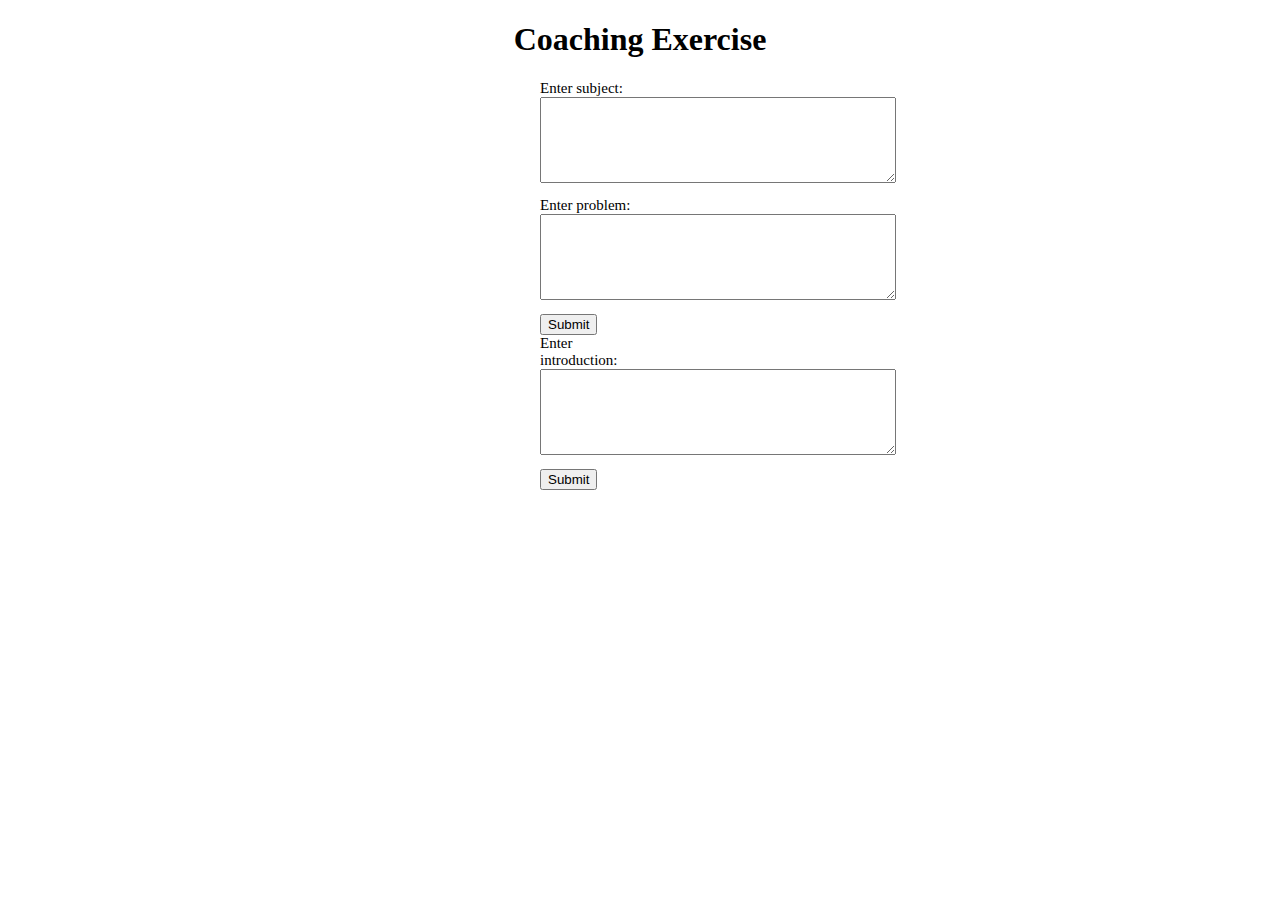
<file: fe.html>
<!DOCTYPE html>
<html>
<head>
    <title>Coaching Exercise</title>
    <style>
        .input-box {
            margin-bottom: 10px;
            font-size: 15px;
            width: 100px;
        }
        .text {
            width: 350px;
            height: 80px;
            font-size: 15px;
        }
    </style>
</head>
<body>
    <h1 style="text-align: center;">Coaching Exercise</h1>
    <form action="https://langchain-project-main.vercel.app/experience" method="POST" style="width: 200px; margin: auto;">
        <div class="input-box">
            <label for="subject">Enter subject:</label>
            <textarea class="text" type="text" id="subject" name="subject"></textarea>
        </div>

        <div class="input-box">
            <label for="problem">Enter problem:</label>
            <textarea  class="text" type="text" id="problem" name="problem"></textarea>
        </div>
        <button type="submit">Submit</button>
    </form>
    <form action="https://langchain-project-main.vercel.app/intro" method="POST" style="width: 200px; margin: auto;">
        <div class="input-box">
            <label for="intro">Enter introduction:</label>
            <textarea class="text" type="text" id="intro" name="intro"></textarea>
        </div>
        <button type="submit">Submit</button>
    </form>

</body>
</html>
</file>
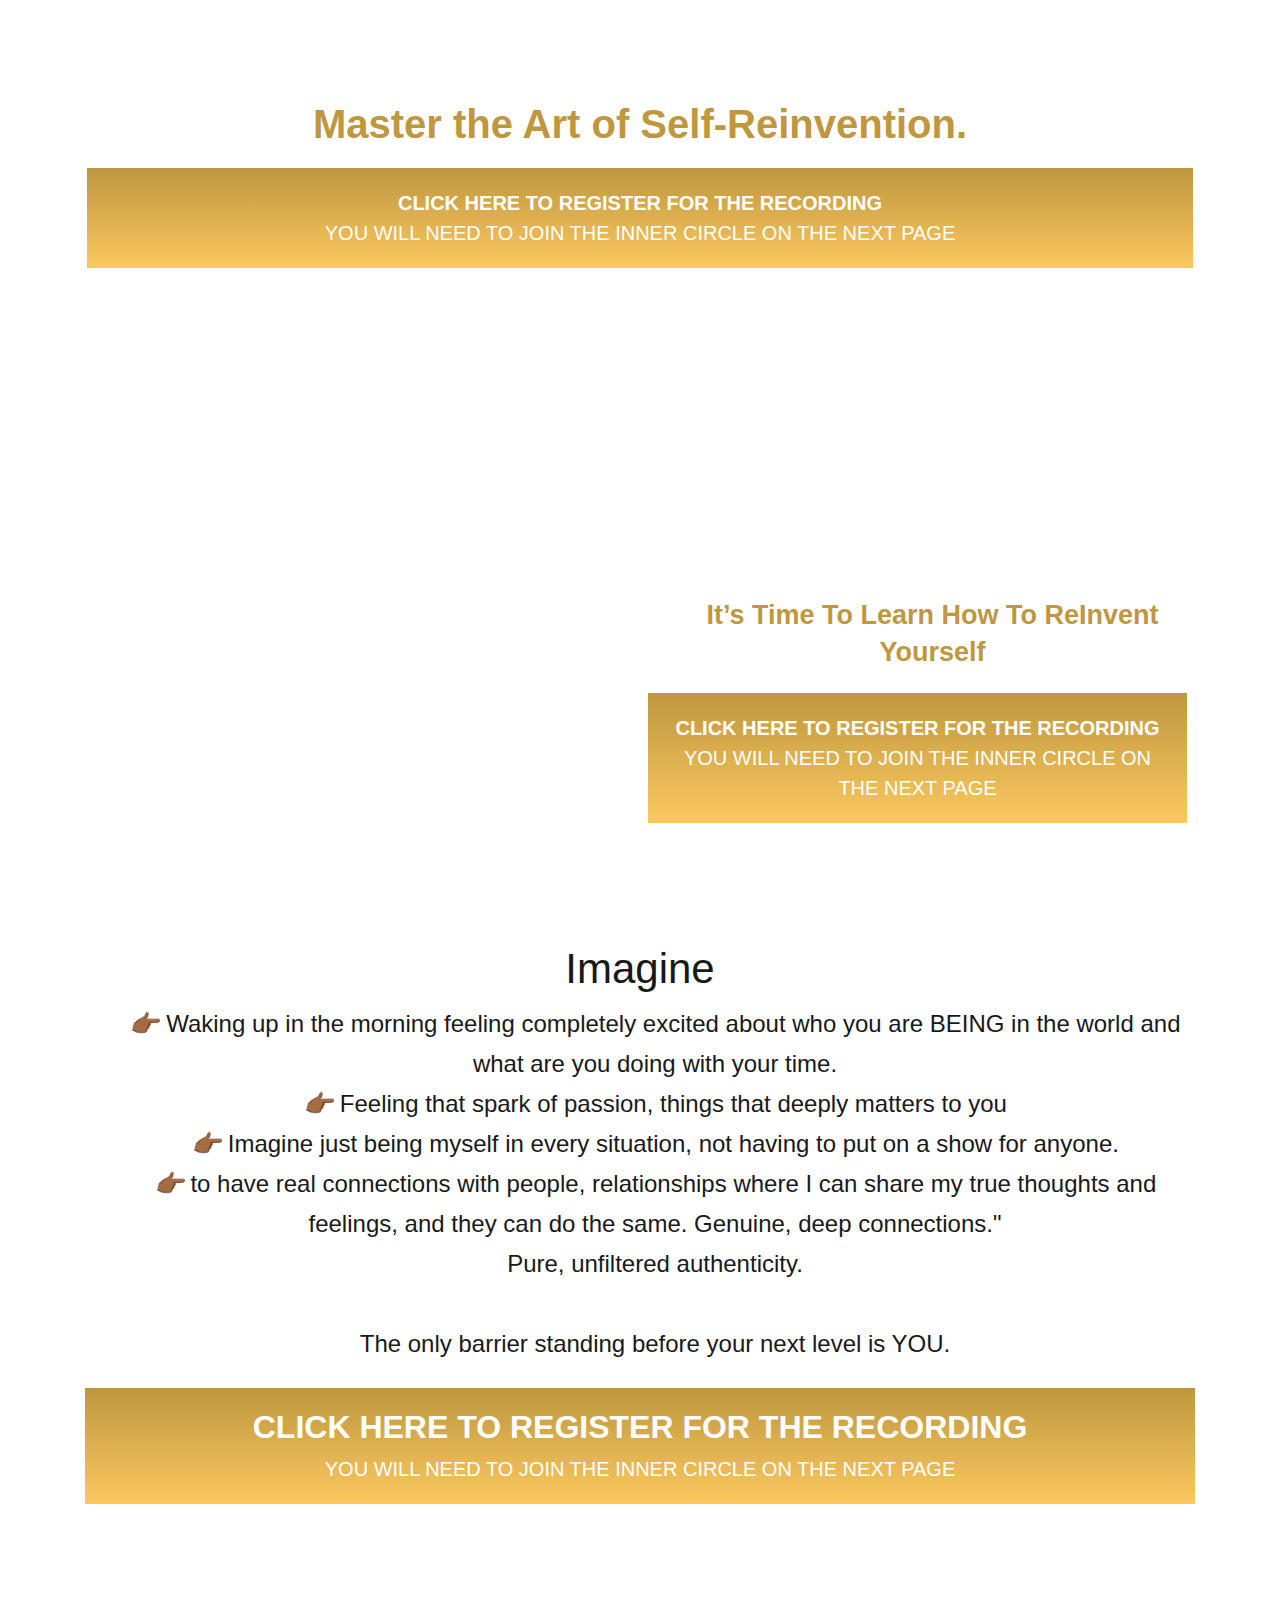
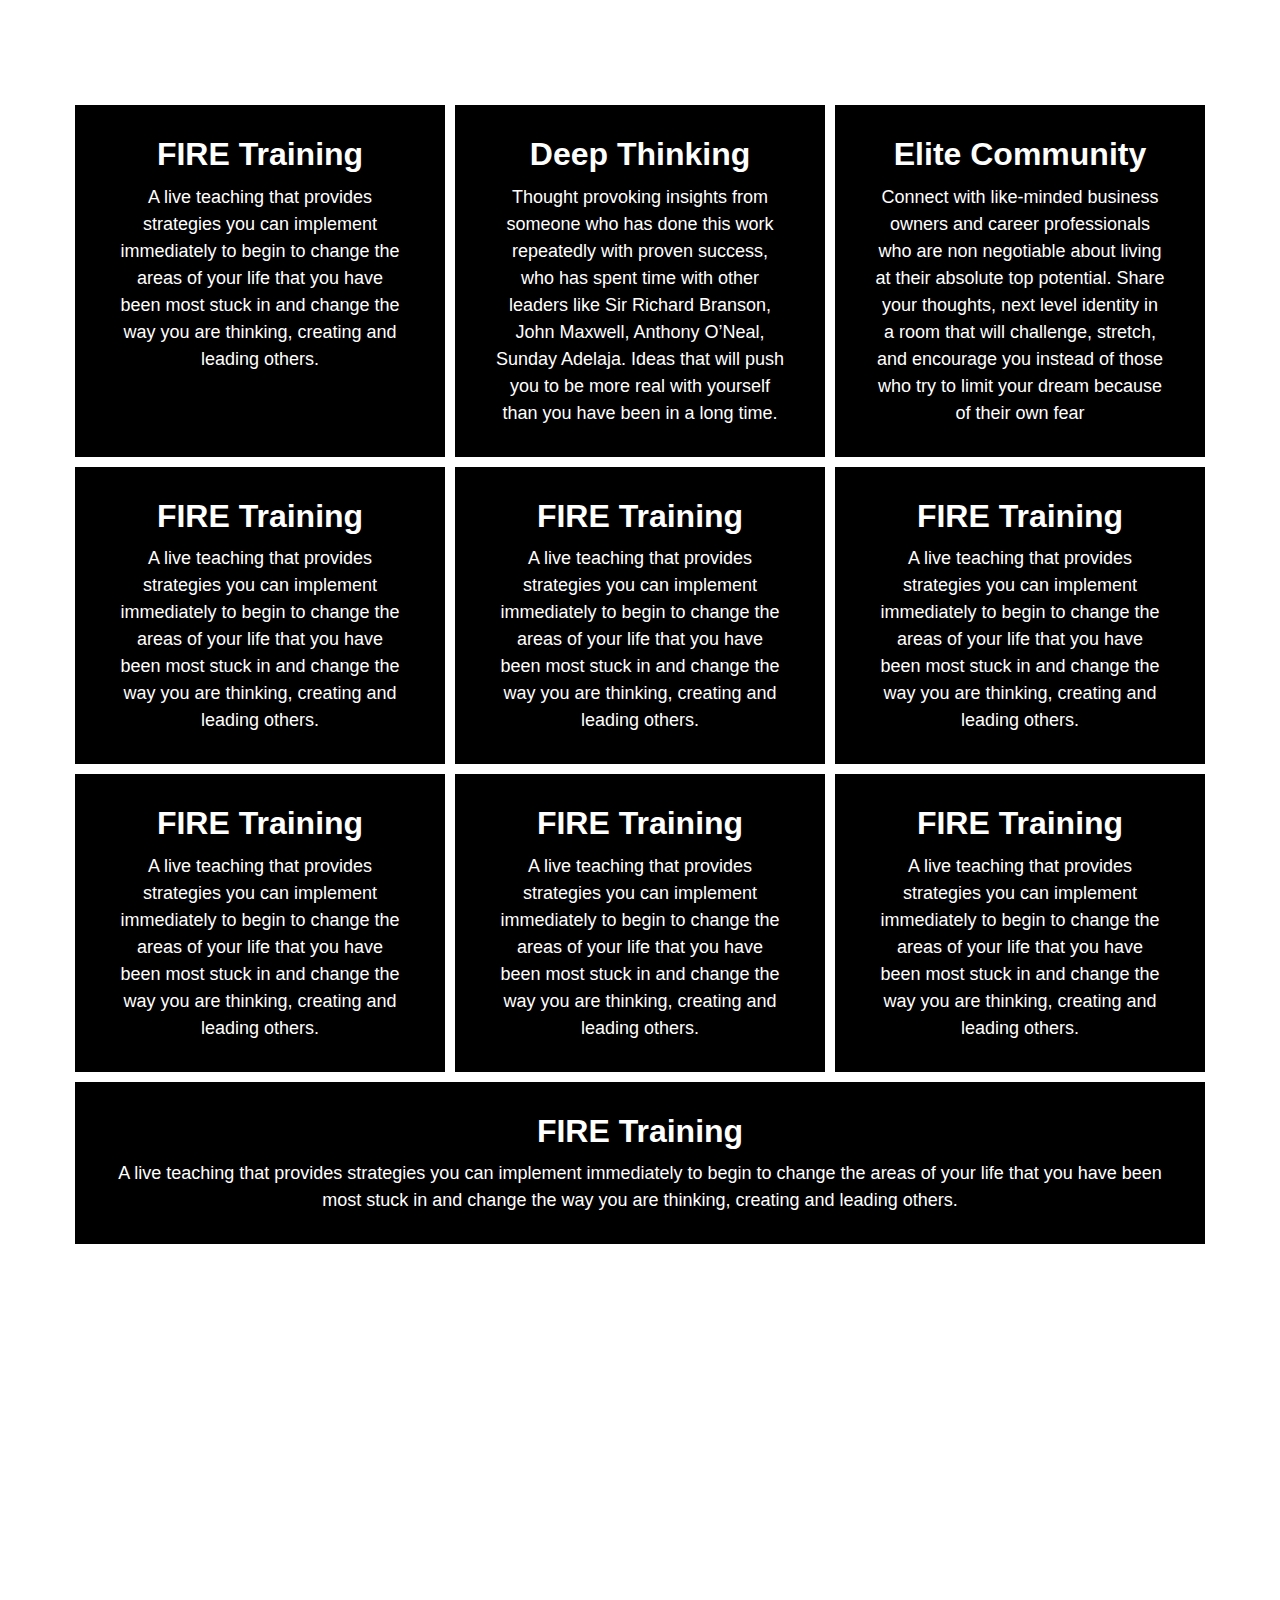
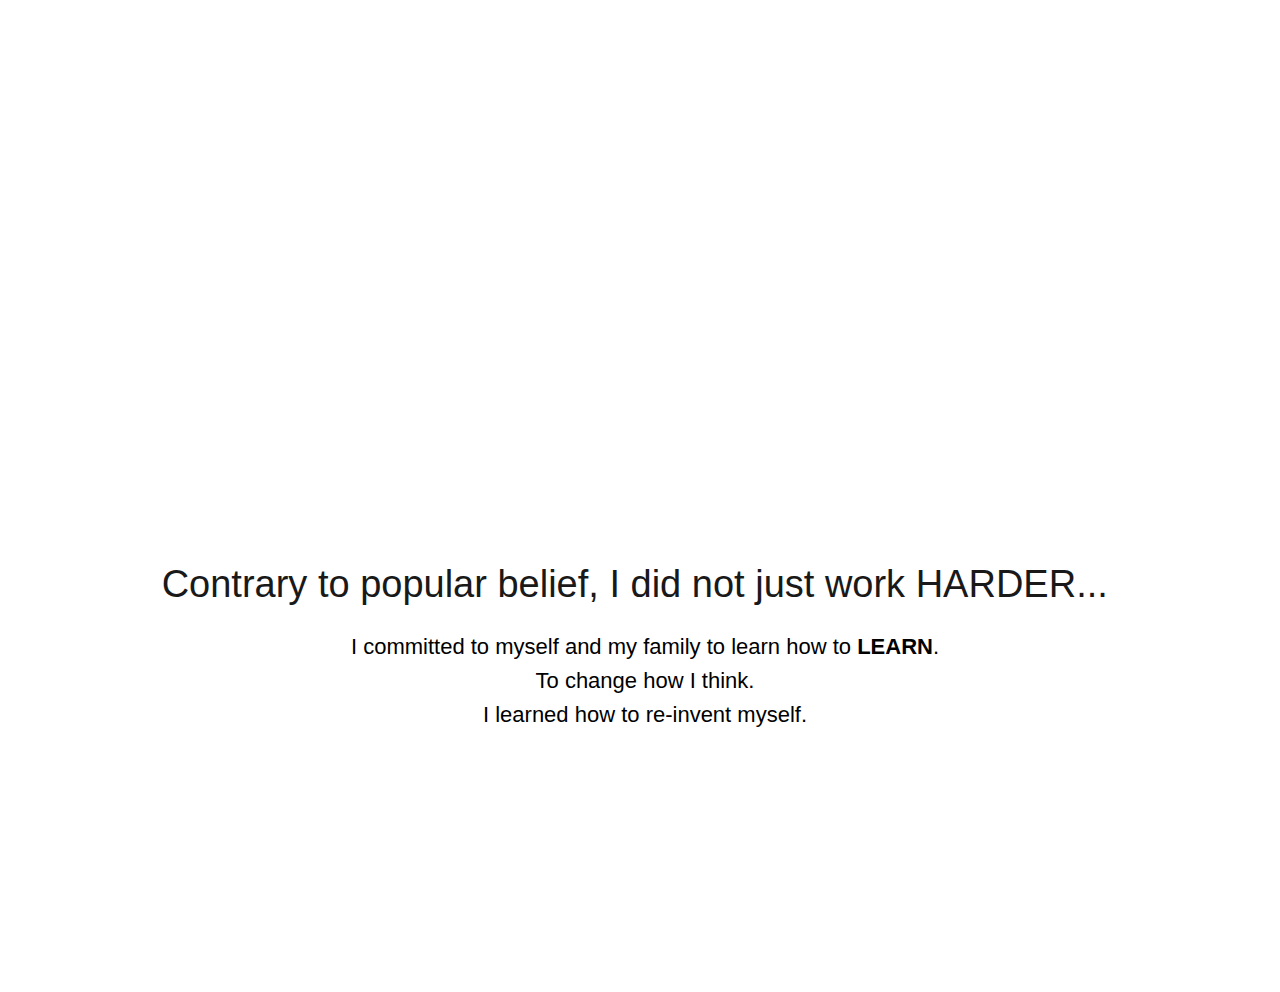
<file: templates/html_1/generated_content.html>
<!DOCTYPE html>
<html lang="en">

<head>
    <meta charset="UTF-8" />
    <meta name="viewport" content="width=device-width, initial-scale=1, shrink-to-fit=no" />
    <meta name="author" content="ThemeStarz" />

    <link rel="stylesheet" href="https://fonts.googleapis.com/css?family=Nunito:400,600,700" />
    <link rel="stylesheet" href="assets/bootstrap/css/bootstrap.min.css" type="text/css" />
    <link rel="stylesheet" href="assets/font-awesome/css/fontawesome-all.min.css" />
    <link rel="stylesheet" href="assets/css/magnific-popup.css" />
    <link rel="stylesheet" href="assets/css/owl.carousel.min.css" />
    <link rel="stylesheet" href="assets/css/style.css" />
    <title>LifeCoach - One Page Coach & Mentor Template</title>
</head>

<body data-spy="scroll" data-target=".navbar" class="has-loading-screen">
    <div class="ts-page-wrapper" id="page-top">
        <!--*********************************************************************************************************-->
        <!--************ HERO ***************************************************************************************-->
        <!--*********************************************************************************************************-->
        <header id="ts-hero" class="ts-full-screen ts-separate-bg-element" style="height: 700px">
            <!--HERO CONTENT ****************************************************************************************-->
            <div class="block__style opt-border" opt-id="block-background" style="
            padding: 60px 0px;
            background: url('https://i.ontraport.com/208582.aabba9597757875e8123599b50b31eab.PNG')
              center center / cover no-repeat;
          ">
                <div class="js-opt-bg-img image-background-overlay dark-color-background" style="opacity: 0.71"></div>
                <div class="container block-align--top">
                    <div class="row" style="z-index: 2">
                        <div opt-id="8" class="col s12 m12" style="padding: 0px 0px 40px">
                            <div class="col__style col__style--top opt-border" style="padding: 0px">
                                <div class="sub-row">
                                    <div class="sub-col s1">
                                        <div class="el__style el-id-9" style="
                          margin-top: 0px;
                          margin-bottom: 5px;
                          padding: 0px;
                        ">
                                            <div class="opt-element dark-color-text body-text" opt-id="9"
                                                opt-element="text" mobile-font-size="27px" mobile-line-height="34px"
                                                style="font-size: 40px; line-height: 43px">
                                                <div class="opt-text-wrapper">
                                                    <div style="text-align: center">
                                                        <b><span class="white-color-text" style="color: #fff">It's Time
                                                                To Reintroduce Yourself.<br /><span
                                                                    class="primary-color-text"
                                                                    style="color: #bf973f">Master the Art of
                                                                    Self-Reinvention.</span></span></b>
                                                    </div>
                                                </div>
                                            </div>
                                        </div>
                                    </div>
                                </div>
                                <div class="sub-row">
                                    <div class="sub-col s1">
                                        <div class="el__style el-id-4" style="
                          margin: 22px auto 20px;
                          padding: 0px;
                          left: 0px;
                          text-align: center;
                          max-width: 97%;
                        ">
                                            <div class="opt-button__text-container" style="
                            background: linear-gradient(
                              to bottom,
                              #bf973f,
                              #fbc85f
                            );
                            color: #fff;
                            padding: 20px;
                            font-size: 20px;
                          ">
                                                <div
                                                    class="opt-button__text-target white-color-text white-color-text--hover label">
                                                    <b>CLICK HERE TO REGISTER FOR THE RECORDING</b>
                                                </div>
                                                <div
                                                    class="opt-button__sub-text-target white-color-text white-color-text--hover body-text">
                                                    YOU WILL NEED TO JOIN THE INNER CIRCLE ON THE NEXT
                                                    PAGE
                                                </div>
                                            </div>
                                        </div>
                                    </div>
                                </div>
                            </div>
                        </div>
                    </div>
                    <div class="row" style="z-index: 1">
                        <div opt-id="1" class="col s12 m6" style="padding: 10px 0px">
                            <div class="col__style col__style--top opt-border" style="padding: 0px">
                                <div class="sub-row">
                                    <div class="sub-col s1 sub-col--liquid-override">
                                        <div class="el__style el-id-5" style="
                          margin-top: 20px;
                          margin-bottom: 0px;
                          padding: 0px;
                          left: 0%;
                          max-width: 96%;
                        ">
                                            <div class="opt-element opt-video video-background-wrapper z-depth-30 z-depth-30--hover opt-border complementary-color-border complementary-color-border--hover"
                                                opt-id="5" data-video-provider="vimeo">
                                                <div class="video-background-container video-background--no-transform">
                                                    <div class="video-container">
                                                        <iframe allowfullscreen=""
                                                            allow="accelerometer; autoplay; encrypted-media; gyroscope; picture-in-picture"
                                                            src="https://player.vimeo.com/video/908128441?h=dabf2b4d1a&amp;autoplay=1&amp;loop=0"
                                                            frameborder="0"
                                                            data-src="https://player.vimeo.com/video/908128441?h=dabf2b4d1a&amp;autoplay=1&amp;loop=0"></iframe>
                                                    </div>
                                                </div>
                                                <div class="video-background-overlay video-background-overlay--normal">
                                                </div>
                                            </div>
                                        </div>
                                    </div>
                                </div>
                            </div>
                        </div>
                        <div opt-id="7" class="col s12 m6">
                            <div class="col__style">
                                <div class="sub-row">
                                    <div class="sub-col s1">
                                        <div class="el__style el-id-10" style="
                          margin-top: 10px;
                          margin-bottom: 0px;
                          padding: 0px 0px 0px 30px;
                          max-width: 100%;
                        ">
                                            <div class="opt-element dark-color-text h2" opt-id="10"
                                                opt-element="sub-headline" data-font-family="'Lato', sans-serif"
                                                mobile-font-size="18px" mobile-line-height="31px" style="
                            font-family: Lato, sans-serif;
                            font-size: 27px;
                            line-height: 37px;
                          ">
                                                <div class="opt-text-wrapper">
                                                    <div style="text-align: center; color: #fff">
                                                        <span class="white-color-text"><span data-cke-bookmark="1"
                                                                style="display: none">&nbsp;</span>This is 2024
                                                            —<br />The world is changing.<br />Your
                                                            work is changing.<br />Your industry is
                                                            changing.<br />It’s time for you to learn how to
                                                            change the way you think, act and achieve.<br /><br />
                                                            <span class="primary-color-text"
                                                                style="color: #bf973f"><b>It’s Time To Learn How To
                                                                    ReInvent
                                                                    Yourself</b></span></span><br />
                                                    </div>
                                                </div>
                                            </div>
                                        </div>
                                    </div>
                                </div>
                                <div class="sub-row">
                                    <div class="sub-col s1">
                                        <div class="el__style el-id-13" style="
                          margin: 22px auto 20px;
                          padding: 0px;
                          left: 0px;
                          text-align: center;
                          max-width: 97%;
                        ">
                                            <div class="opt-button__text-container" style="
                            background: linear-gradient(
                              to bottom,
                              #bf973f,
                              #fbc85f
                            );
                            color: #fff;
                            padding: 20px;
                            font-size: 20px;
                          ">
                                                <div
                                                    class="opt-button__text-target white-color-text white-color-text--hover label">
                                                    <b>CLICK HERE TO REGISTER FOR THE RECORDING</b>
                                                </div>
                                                <div
                                                    class="opt-button__sub-text-target white-color-text white-color-text--hover body-text">
                                                    YOU WILL NEED TO JOIN THE INNER CIRCLE ON THE NEXT
                                                    PAGE
                                                </div>
                                            </div>
                                        </div>
                                    </div>
                                </div>
                            </div>
                        </div>
                    </div>
                </div>
            </div>
        </header>
        <!--end #hero-->

        <!--*********************************************************************************************************-->
        <!--************ CONTENT ************************************************************************************-->
        <!--*********************************************************************************************************-->
        <main id="ts-content">
            <!--LATEST COURSES **************************************************************************************-->
            <section>
                <div class="block__style opt-border" opt-id="block-background"
                    style="padding: 40px 0px; background-color: transparent">
                    <div class="js-opt-bg-img bg-color-overlay"
                        style="background-color: rgb(245, 245, 245); opacity: 1"></div>
                    <div class="container block-align--top">
                        <div class="row" style="z-index: 1">
                            <div opt-id="1" class="col s12 m12">
                                <div class="col__style">
                                    <div class="sub-row">
                                        <div class="sub-col s1">
                                            <div class="el__style el-id-2" style="
                            margin: 4px auto 10px;
                            padding: 0px;
                            left: 0px;
                            max-width: 100%;
                          ">
                                                <div class="opt-element dark-color-text h1" opt-id="2"
                                                    opt-element="headline" data-font-family="" mobile-font-size="28px"
                                                    mobile-line-height="39px"
                                                    style="font-size: 42px; line-height: 50px">
                                                    <div class="opt-text-wrapper">
                                                        <div class="opt-text-wrapper">
                                                            <div style="text-align: center">
                                                                <span style="background-color: transparent"><span
                                                                        class="dark-color-text"><span
                                                                            data-cke-bookmark="1"
                                                                            style="display: none">&nbsp;</span>Imagine<span
                                                                            data-cke-bookmark="1"
                                                                            style="display: none">&nbsp;</span></span></span>
                                                            </div>
                                                        </div>
                                                    </div>
                                                </div>
                                            </div>
                                        </div>
                                    </div>
                                    <div class="sub-row">
                                        <div class="sub-col s1">
                                            <div class="el__style el-id-3" style="
                            margin-top: 10px;
                            margin-bottom: 0px;
                            padding: 0px 0px 0px 30px;
                            max-width: 100%;
                          ">
                                                <div class="opt-element dark-color-text h2" opt-id="3"
                                                    opt-element="sub-headline" data-font-family="'Lato', sans-serif"
                                                    mobile-font-size="19px" mobile-line-height="25px" style="
                              font-family: Lato, sans-serif;
                              font-size: 24px;
                              line-height: 40px;
                            ">
                                                    <div class="opt-text-wrapper">
                                                        <div style="text-align: center">
                                                            <span class="dark-color-text"><i><i>👉🏾&nbsp;</i></i>Waking
                                                                up in the morning feeling completely
                                                                excited about who you are BEING in the world
                                                                and what are you doing with your time.<br /><span
                                                                    class="dark-color-text"><i><i>👉🏾&nbsp;</i></i>Feeling
                                                                    that spark of passion, things that
                                                                    deeply matters to
                                                                    you</span><br /><i><i>👉🏾&nbsp;</i></i>Imagine just
                                                                being myself in every situation,
                                                                not having to put on a show for anyone.</span><br />
                                                        </div>
                                                        <div style="text-align: center">
                                                            <i><i>👉🏾&nbsp;</i></i>to have real connections with
                                                            people,
                                                            relationships where I can share my true thoughts
                                                            and feelings, and they can do the same. Genuine,
                                                            deep connections."
                                                        </div>
                                                        <div style="text-align: center">
                                                            <span class="dark-color-text">Pure, unfiltered
                                                                authenticity.<br /><br />The
                                                                only barrier standing before your next level
                                                                is YOU.</span><br />
                                                        </div>
                                                    </div>
                                                </div>
                                            </div>
                                        </div>
                                    </div>
                                    <div class="sub-row">
                                        <div class="el__style el-id-4" style="
                            margin-top: 24px;
                            margin-bottom: 20px;
                            padding: 0px;
                            
                          ">
                                            <div class="opt-button__text-container" style="
                            background: linear-gradient(
                              to bottom,
                              #bf973f,
                              #fbc85f
                            );
                            color: #fff;
                            padding: 20px;
                            font-size: 20px;
                            text-align: center;
                          ">
                                                <div
                                                    class="opt-button__text-target white-color-text white-color-text--hover h2">
                                                    <b>CLICK HERE TO REGISTER FOR THE RECORDING</b>
                                                </div>
                                                <div
                                                    class="opt-button__sub-text-target white-color-text white-color-text--hover body-text">
                                                    YOU WILL NEED TO JOIN THE INNER CIRCLE ON THE
                                                    NEXT PAGE
                                                </div>
                                            </div>

                                        </div>
                                    </div>
                                </div>
                            </div>
                        </div>
                    </div>
                </div>
    </div>
    </section>
    <section>
        <div class="block__style opt-border" opt-id="block-background"
            style="padding: 28px 15px; background: url('https://i.ontraport.com/208582.62b94c0b6f9e48ed12a935e41ce92738.PNG') center center / cover no-repeat;">
            <div class="js-opt-bg-img image-background-overlay dark-color-background" style="opacity: 0.34;"></div>
            <div class="container block-align--top">
                <div class="row" style="z-index: 3;">
                    <div opt-id="1" class="col s12 m12 " style="padding: 0px;">
                        <div class="col__style col__style--top opt-border" style="padding: 0px 0px 30px;">
                            <div class="sub-row ">
                                <div class="sub-col s1">
                                    <div class="el__style el-id-6"
                                        style="margin-top: 5px; margin-bottom: 20px; padding: 0px 0px 0px 10px;">
                                        <div class="opt-element dark-color-text large-body-text" opt-id="6"
                                            opt-element="text" data-font-family="" mobile-font-size="24px"
                                            style="font-size: 41px; line-height: 53px;">
                                            <div class="opt-text-wrapper">
                                                <div style="text-align:center" style="color: #fff !important"><span
                                                        style="color: #fff !important">What
                                                        you'll experience?</span></div>
                                            </div>
                                        </div>
                                    </div>
                                </div>
                            </div>
                        </div>
                    </div>
                </div>
                <div class="row" style="z-index: 2;">
                    <div opt-id="33" class="col s12 m4"
                        style="padding: 0px 10px; background-color: #000; color: #fff; margin: 5px; min-width: 30%;">
                        <div class="col__style col__style--top opt-border"
                            style="padding: 20px; background-color: transparent; ">
                            <div class="js-opt-bg-img bg-color-overlay dark-color-background" style="opacity: 1;"></div>
                            <div class="sub-row">
                                <div class="sub-col s1">
                                    <div class="el__style el-id-37"
                                        style="margin: 0px auto 10px; padding: 0px; left: 0px; text-align: center;">
                                    </div>
                                </div>
                            </div>
                            <div class="sub-row ">
                                <div class="sub-col s1">
                                    <div class="el__style el-id-35"
                                        style="margin-top: 10px; margin-bottom: 0px; padding: 0px;">
                                        <div class="opt-element dark-color-text h2" opt-id="35"
                                            opt-element="sub-headline">
                                            <div class="opt-text-wrapper">
                                                <div style="text-align:center"><b><span class="white-color-text">FIRE
                                                            Training</span></b></div>
                                            </div>
                                        </div>
                                    </div>
                                </div>
                            </div>
                            <div class="sub-row ">
                                <div class="sub-col s1">
                                    <div class="el__style el-id-36"
                                        style="margin-top: 10px; margin-bottom: 10px; padding: 0px 10px;">
                                        <div class="opt-element dark-color-text body-text" opt-id="36"
                                            opt-element="text" style="font-size: 18px; line-height: 27px;">
                                            <div class="opt-text-wrapper">
                                                <div style="text-align:center"><span class="white-color-text">A live
                                                        teaching that provides strategies you can implement immediately
                                                        to begin to change the areas of your life that you have been
                                                        most stuck in and change the way you are thinking, creating and
                                                        leading others.</span></div>
                                            </div>
                                        </div>
                                    </div>
                                </div>
                            </div>
                        </div>
                    </div>
                    <div opt-id="38" class="col s12 m4"
                        style="padding: 0px 10px; background-color: #000; color: #fff; margin: 5px; min-width: 30%;">
                        <div class="col__style col__style--top opt-border"
                            style="padding: 20px; background-color: transparent; ">
                            <div class="js-opt-bg-img bg-color-overlay dark-color-background" style="opacity: 1;"></div>
                            <div class="sub-row">
                                <div class="sub-col s1">
                                    <div class="el__style el-id-39"
                                        style="margin: 0px auto 10px; padding: 0px; left: 0px; text-align: center;">
                                    </div>
                                </div>
                            </div>
                            <div class="sub-row ">
                                <div class="sub-col s1">
                                    <div class="el__style el-id-40"
                                        style="margin-top: 10px; margin-bottom: 0px; padding: 0px;">
                                        <div class="opt-element dark-color-text h2" opt-id="40"
                                            opt-element="sub-headline">
                                            <div class="opt-text-wrapper">
                                                <div style="text-align:center"><b><span class="white-color-text">Deep
                                                            Thinking</span></b></div>
                                            </div>
                                        </div>
                                    </div>
                                </div>
                            </div>
                            <div class="sub-row ">
                                <div class="sub-col s1">
                                    <div class="el__style el-id-41"
                                        style="margin-top: 10px; margin-bottom: 10px; padding: 0px 10px;">
                                        <div class="opt-element dark-color-text body-text" opt-id="41"
                                            opt-element="text" style="font-size: 18px; line-height: 27px;">
                                            <div class="opt-text-wrapper">
                                                <div style="text-align:center"><span class="white-color-text">Thought
                                                        provoking insights from someone who has done this work
                                                        repeatedly with proven success, who has spent time with other
                                                        leaders like Sir Richard Branson, John Maxwell, Anthony O’Neal,
                                                        Sunday Adelaja. Ideas that will push you to be more real with
                                                        yourself than you have been in a long time.</span><br></div>
                                            </div>
                                        </div>
                                    </div>
                                </div>
                            </div>
                        </div>
                    </div>
                    <div opt-id="59" class="col s12 m4"
                        style="padding: 0px 10px;  background-color: #000; color: #fff; margin: 5px; min-width: 30%;">
                        <div class="col__style col__style--top opt-border"
                            style="padding: 20px; background-color: transparent;">
                            <div class="js-opt-bg-img bg-color-overlay dark-color-background" style="opacity: 1;"></div>
                            <div class="sub-row">
                                <div class="sub-col s1">
                                    <div class="el__style el-id-60"
                                        style="margin: 0px auto 10px; padding: 0px; left: 0px; text-align: center;">
                                    </div>
                                </div>
                            </div>
                            <div class="sub-row ">
                                <div class="sub-col s1">
                                    <div class="el__style el-id-61"
                                        style="margin-top: 10px; margin-bottom: 0px; padding: 0px;">
                                        <div class="opt-element dark-color-text h2" opt-id="61"
                                            opt-element="sub-headline">
                                            <div class="opt-text-wrapper">
                                                <div style="text-align:center"><b><span class="white-color-text">Elite
                                                            Community</span></b></div>
                                            </div>
                                        </div>
                                    </div>
                                </div>
                            </div>
                            <div class="sub-row ">
                                <div class="sub-col s1">
                                    <div class="el__style el-id-62"
                                        style="margin-top: 10px; margin-bottom: 10px; padding: 0px 10px;">
                                        <div class="opt-element dark-color-text body-text" opt-id="62"
                                            opt-element="text" style="font-size: 18px; line-height: 27px;">
                                            <div class="opt-text-wrapper">
                                                <div style="text-align:center"><span class="white-color-text">Connect
                                                        with like-minded business owners and career professionals who
                                                        are non negotiable about living at their absolute top potential.
                                                        Share your thoughts, next level identity in a room that will
                                                        challenge, stretch, and encourage you instead of those who try
                                                        to limit your dream because of their own fear</span><br></div>
                                            </div>
                                        </div>
                                    </div>
                                </div>
                            </div>
                        </div>
                    </div>
                    <div opt-id="33" class="col s12 m4"
                        style="padding: 0px 10px; background-color: #000; color: #fff; margin: 5px; min-width: 30%;">
                        <div class="col__style col__style--top opt-border"
                            style="padding: 20px; background-color: transparent; ">
                            <div class="js-opt-bg-img bg-color-overlay dark-color-background" style="opacity: 1;"></div>
                            <div class="sub-row">
                                <div class="sub-col s1">
                                    <div class="el__style el-id-37"
                                        style="margin: 0px auto 10px; padding: 0px; left: 0px; text-align: center;">
                                    </div>
                                </div>
                            </div>
                            <div class="sub-row ">
                                <div class="sub-col s1">
                                    <div class="el__style el-id-35"
                                        style="margin-top: 10px; margin-bottom: 0px; padding: 0px;">
                                        <div class="opt-element dark-color-text h2" opt-id="35"
                                            opt-element="sub-headline">
                                            <div class="opt-text-wrapper">
                                                <div style="text-align:center"><b><span class="white-color-text">FIRE
                                                            Training</span></b></div>
                                            </div>
                                        </div>
                                    </div>
                                </div>
                            </div>
                            <div class="sub-row ">
                                <div class="sub-col s1">
                                    <div class="el__style el-id-36"
                                        style="margin-top: 10px; margin-bottom: 10px; padding: 0px 10px;">
                                        <div class="opt-element dark-color-text body-text" opt-id="36"
                                            opt-element="text" style="font-size: 18px; line-height: 27px;">
                                            <div class="opt-text-wrapper">
                                                <div style="text-align:center"><span class="white-color-text">A live
                                                        teaching that provides strategies you can implement immediately
                                                        to begin to change the areas of your life that you have been
                                                        most stuck in and change the way you are thinking, creating and
                                                        leading others.</span></div>
                                            </div>
                                        </div>
                                    </div>
                                </div>
                            </div>
                        </div>
                    </div>
                    <div opt-id="33" class="col s12 m4"
                        style="padding: 0px 10px; background-color: #000; color: #fff; margin: 5px; min-width: 30%;">
                        <div class="col__style col__style--top opt-border"
                            style="padding: 20px; background-color: transparent; ">
                            <div class="js-opt-bg-img bg-color-overlay dark-color-background" style="opacity: 1;"></div>
                            <div class="sub-row">
                                <div class="sub-col s1">
                                    <div class="el__style el-id-37"
                                        style="margin: 0px auto 10px; padding: 0px; left: 0px; text-align: center;">
                                    </div>
                                </div>
                            </div>
                            <div class="sub-row ">
                                <div class="sub-col s1">
                                    <div class="el__style el-id-35"
                                        style="margin-top: 10px; margin-bottom: 0px; padding: 0px;">
                                        <div class="opt-element dark-color-text h2" opt-id="35"
                                            opt-element="sub-headline">
                                            <div class="opt-text-wrapper">
                                                <div style="text-align:center"><b><span class="white-color-text">FIRE
                                                            Training</span></b></div>
                                            </div>
                                        </div>
                                    </div>
                                </div>
                            </div>
                            <div class="sub-row ">
                                <div class="sub-col s1">
                                    <div class="el__style el-id-36"
                                        style="margin-top: 10px; margin-bottom: 10px; padding: 0px 10px;">
                                        <div class="opt-element dark-color-text body-text" opt-id="36"
                                            opt-element="text" style="font-size: 18px; line-height: 27px;">
                                            <div class="opt-text-wrapper">
                                                <div style="text-align:center"><span class="white-color-text">A live
                                                        teaching that provides strategies you can implement immediately
                                                        to begin to change the areas of your life that you have been
                                                        most stuck in and change the way you are thinking, creating and
                                                        leading others.</span></div>
                                            </div>
                                        </div>
                                    </div>
                                </div>
                            </div>
                        </div>
                    </div>
                    <div opt-id="33" class="col s12 m4"
                        style="padding: 0px 10px; background-color: #000; color: #fff; margin: 5px; min-width: 30%;">
                        <div class="col__style col__style--top opt-border"
                            style="padding: 20px; background-color: transparent; ">
                            <div class="js-opt-bg-img bg-color-overlay dark-color-background" style="opacity: 1;"></div>
                            <div class="sub-row">
                                <div class="sub-col s1">
                                    <div class="el__style el-id-37"
                                        style="margin: 0px auto 10px; padding: 0px; left: 0px; text-align: center;">
                                    </div>
                                </div>
                            </div>
                            <div class="sub-row ">
                                <div class="sub-col s1">
                                    <div class="el__style el-id-35"
                                        style="margin-top: 10px; margin-bottom: 0px; padding: 0px;">
                                        <div class="opt-element dark-color-text h2" opt-id="35"
                                            opt-element="sub-headline">
                                            <div class="opt-text-wrapper">
                                                <div style="text-align:center"><b><span class="white-color-text">FIRE
                                                            Training</span></b></div>
                                            </div>
                                        </div>
                                    </div>
                                </div>
                            </div>
                            <div class="sub-row ">
                                <div class="sub-col s1">
                                    <div class="el__style el-id-36"
                                        style="margin-top: 10px; margin-bottom: 10px; padding: 0px 10px;">
                                        <div class="opt-element dark-color-text body-text" opt-id="36"
                                            opt-element="text" style="font-size: 18px; line-height: 27px;">
                                            <div class="opt-text-wrapper">
                                                <div style="text-align:center"><span class="white-color-text">A live
                                                        teaching that provides strategies you can implement immediately
                                                        to begin to change the areas of your life that you have been
                                                        most stuck in and change the way you are thinking, creating and
                                                        leading others.</span></div>
                                            </div>
                                        </div>
                                    </div>
                                </div>
                            </div>
                        </div>
                    </div>
                    <div opt-id="33" class="col s12 m4"
                        style="padding: 0px 10px; background-color: #000; color: #fff; margin: 5px; min-width: 30%;">
                        <div class="col__style col__style--top opt-border"
                            style="padding: 20px; background-color: transparent; ">
                            <div class="js-opt-bg-img bg-color-overlay dark-color-background" style="opacity: 1;"></div>
                            <div class="sub-row">
                                <div class="sub-col s1">
                                    <div class="el__style el-id-37"
                                        style="margin: 0px auto 10px; padding: 0px; left: 0px; text-align: center;">
                                    </div>
                                </div>
                            </div>
                            <div class="sub-row ">
                                <div class="sub-col s1">
                                    <div class="el__style el-id-35"
                                        style="margin-top: 10px; margin-bottom: 0px; padding: 0px;">
                                        <div class="opt-element dark-color-text h2" opt-id="35"
                                            opt-element="sub-headline">
                                            <div class="opt-text-wrapper">
                                                <div style="text-align:center"><b><span class="white-color-text">FIRE
                                                            Training</span></b></div>
                                            </div>
                                        </div>
                                    </div>
                                </div>
                            </div>
                            <div class="sub-row ">
                                <div class="sub-col s1">
                                    <div class="el__style el-id-36"
                                        style="margin-top: 10px; margin-bottom: 10px; padding: 0px 10px;">
                                        <div class="opt-element dark-color-text body-text" opt-id="36"
                                            opt-element="text" style="font-size: 18px; line-height: 27px;">
                                            <div class="opt-text-wrapper">
                                                <div style="text-align:center"><span class="white-color-text">A live
                                                        teaching that provides strategies you can implement immediately
                                                        to begin to change the areas of your life that you have been
                                                        most stuck in and change the way you are thinking, creating and
                                                        leading others.</span></div>
                                            </div>
                                        </div>
                                    </div>
                                </div>
                            </div>
                        </div>
                    </div>
                    <div opt-id="33" class="col s12 m4"
                        style="padding: 0px 10px; background-color: #000; color: #fff; margin: 5px; min-width: 30%;">
                        <div class="col__style col__style--top opt-border"
                            style="padding: 20px; background-color: transparent; ">
                            <div class="js-opt-bg-img bg-color-overlay dark-color-background" style="opacity: 1;"></div>
                            <div class="sub-row">
                                <div class="sub-col s1">
                                    <div class="el__style el-id-37"
                                        style="margin: 0px auto 10px; padding: 0px; left: 0px; text-align: center;">
                                    </div>
                                </div>
                            </div>
                            <div class="sub-row ">
                                <div class="sub-col s1">
                                    <div class="el__style el-id-35"
                                        style="margin-top: 10px; margin-bottom: 0px; padding: 0px;">
                                        <div class="opt-element dark-color-text h2" opt-id="35"
                                            opt-element="sub-headline">
                                            <div class="opt-text-wrapper">
                                                <div style="text-align:center"><b><span class="white-color-text">FIRE
                                                            Training</span></b></div>
                                            </div>
                                        </div>
                                    </div>
                                </div>
                            </div>
                            <div class="sub-row ">
                                <div class="sub-col s1">
                                    <div class="el__style el-id-36"
                                        style="margin-top: 10px; margin-bottom: 10px; padding: 0px 10px;">
                                        <div class="opt-element dark-color-text body-text" opt-id="36"
                                            opt-element="text" style="font-size: 18px; line-height: 27px;">
                                            <div class="opt-text-wrapper">
                                                <div style="text-align:center"><span class="white-color-text">A live
                                                        teaching that provides strategies you can implement immediately
                                                        to begin to change the areas of your life that you have been
                                                        most stuck in and change the way you are thinking, creating and
                                                        leading others.</span></div>
                                            </div>
                                        </div>
                                    </div>
                                </div>
                            </div>
                        </div>
                    </div>
                    <div opt-id="33" class="col s12 m4"
                        style="padding: 0px 10px; background-color: #000; color: #fff; margin: 5px; min-width: 30%;">
                        <div class="col__style col__style--top opt-border"
                            style="padding: 20px; background-color: transparent; ">
                            <div class="js-opt-bg-img bg-color-overlay dark-color-background" style="opacity: 1;"></div>
                            <div class="sub-row">
                                <div class="sub-col s1">
                                    <div class="el__style el-id-37"
                                        style="margin: 0px auto 10px; padding: 0px; left: 0px; text-align: center;">
                                    </div>
                                </div>
                            </div>
                            <div class="sub-row ">
                                <div class="sub-col s1">
                                    <div class="el__style el-id-35"
                                        style="margin-top: 10px; margin-bottom: 0px; padding: 0px;">
                                        <div class="opt-element dark-color-text h2" opt-id="35"
                                            opt-element="sub-headline">
                                            <div class="opt-text-wrapper">
                                                <div style="text-align:center"><b><span class="white-color-text">FIRE
                                                            Training</span></b></div>
                                            </div>
                                        </div>
                                    </div>
                                </div>
                            </div>
                            <div class="sub-row ">
                                <div class="sub-col s1">
                                    <div class="el__style el-id-36"
                                        style="margin-top: 10px; margin-bottom: 10px; padding: 0px 10px;">
                                        <div class="opt-element dark-color-text body-text" opt-id="36"
                                            opt-element="text" style="font-size: 18px; line-height: 27px;">
                                            <div class="opt-text-wrapper">
                                                <div style="text-align:center"><span class="white-color-text">A live
                                                        teaching that provides strategies you can implement immediately
                                                        to begin to change the areas of your life that you have been
                                                        most stuck in and change the way you are thinking, creating and
                                                        leading others.</span></div>
                                            </div>
                                        </div>
                                    </div>
                                </div>
                            </div>
                        </div>
                    </div>
                    <div opt-id="33" class="col s12 m4"
                        style="padding: 0px 10px; background-color: #000; color: #fff; margin: 5px; min-width: 30%;">
                        <div class="col__style col__style--top opt-border"
                            style="padding: 20px; background-color: transparent; ">
                            <div class="js-opt-bg-img bg-color-overlay dark-color-background" style="opacity: 1;"></div>
                            <div class="sub-row">
                                <div class="sub-col s1">
                                    <div class="el__style el-id-37"
                                        style="margin: 0px auto 10px; padding: 0px; left: 0px; text-align: center;">
                                    </div>
                                </div>
                            </div>
                            <div class="sub-row ">
                                <div class="sub-col s1">
                                    <div class="el__style el-id-35"
                                        style="margin-top: 10px; margin-bottom: 0px; padding: 0px;">
                                        <div class="opt-element dark-color-text h2" opt-id="35"
                                            opt-element="sub-headline">
                                            <div class="opt-text-wrapper">
                                                <div style="text-align:center"><b><span class="white-color-text">FIRE
                                                            Training</span></b></div>
                                            </div>
                                        </div>
                                    </div>
                                </div>
                            </div>
                            <div class="sub-row ">
                                <div class="sub-col s1">
                                    <div class="el__style el-id-36"
                                        style="margin-top: 10px; margin-bottom: 10px; padding: 0px 10px;">
                                        <div class="opt-element dark-color-text body-text" opt-id="36"
                                            opt-element="text" style="font-size: 18px; line-height: 27px;">
                                            <div class="opt-text-wrapper">
                                                <div style="text-align:center"><span class="white-color-text">A live
                                                        teaching that provides strategies you can implement immediately
                                                        to begin to change the areas of your life that you have been
                                                        most stuck in and change the way you are thinking, creating and
                                                        leading others.</span></div>
                                            </div>
                                        </div>
                                    </div>
                                </div>
                            </div>
                        </div>
                    </div>
                </div>
                <div class="row" style="z-index: 1;">
                    <div opt-id="31" class="col s12 m12 " style="padding: 59px 0px 0px;">
                        <div class="col__style col__style--top opt-border" style="padding: 0px;">
                            <div class="sub-row ">
                                <div class="sub-col s1">
                                    <div class="el__style el-id-32"
                                        style="margin: 12px auto; padding: 0px 10px; left: 0px; max-width: 75%;">
                                        <div class="opt-element dark-color-text body-text" opt-id="32"
                                            opt-element="text" data-font-family="" mobile-font-size="17px"
                                            mobile-line-height="23px" style="font-size: 23px; line-height: 31px;">
                                            <div class="opt-text-wrapper">
                                                <div style="text-align:center"><span class="white-color-text"><span
                                                            style="background-color:transparent; color: #fff;">As a high
                                                            achiever, you
                                                            often hear, <span class="primary-color-text"><b>“look at how
                                                                    much you’ve already accomplished… settle
                                                                    down”</b></span><br><br><span
                                                                class="primary-color-text"><b>But you KNOW there is
                                                                    more.</b></span><br>You know there is a greater
                                                            level of significance that is available whether others want
                                                            to play at that level or not.<br><br>You are grateful for
                                                            your success but ready for
                                                            significance.</span></span><br><span
                                                        class="white-color-text"><span
                                                            style="background-color:transparent"><i></i></span></span><br>
                                                </div>
                                            </div>
                                        </div>
                                    </div>
                                </div>
                            </div>
                        </div>
                    </div>
                </div>
            </div>
        </div>
    </section>

    <!--LATEST COURSES **************************************************************************************-->
    <section>
        <div class="block__style opt-border" opt-id="block-background" style="padding: 0px; background: transparent;">
            <div class="container full-width block-align--middle" style="max-width: 100%;">
                <div class="row" style="z-index: 1; color: #fff;">
                    <div opt-id="2" class="col s12 m7" style="padding: 0px;">
                        <div class="js-opt-bg-img image-background-color" style="background-color: transparent;"></div>
                        <div class="col__style col__style--center opt-border"
                            style="padding: 59px 178px; background: url('https://i.ontraport.com/208582.e5b1618aa09b77a29f929ccdf57df0f0.PNG') center center / cover no-repeat;">
                            <div class="js-opt-bg-img image-background-overlay dark-color-background"
                                style="opacity: 0.07;"></div>
                            <div class="sub-row">
                                <div class="sub-col s1">
                                    <div class="el__style el-id-27"
                                        style="margin-top: 30px; margin-bottom: 15px; padding: 0px 4px;">
                                        <div class="" opt-id="27" opt-element="text" data-font-family=""
                                            mobile-font-size="18px" style="font-size: 27px; line-height: 31px;">
                                            <div class="opt-text-wrapper">
                                                <div><span class="white-color-text"><span class="dark-color-text"><span
                                                                class="primary-color-text"><b>Author introduction<span
                                                                        data-cke-bookmark="1"
                                                                        style="display:none">&nbsp;</span></b></span></span></span><br>
                                                </div>
                                                <div style="margin-left: 42px;" class="opt-text-wrapper"><span
                                                    class="white-color-text">be appreciated — not just for your
                                                    achievements or your title but for who you are? For <b>your ideas,
                                                        your character, your unique perspective.</b></span><br></div>
                                            </div>
                                        </div>
                                    </div>
                                </div>
                            </div>
                        </div>
                    </div>
                    <div opt-id="4" class="col s12 m5 col--empty">
                        <div class="js-opt-bg-img image-background-color" style="background-color: transparent;"></div>
                        <div class="col__style opt-border"
                            style="background: url(&quot;//i.ontraport.com/208582.1c31067ba957e2e6e08330caeecc646e.JPEG&quot;) center bottom / cover no-repeat;">
                            <div class="js-opt-bg-img image-background-overlay"
                                style="background-color: transparent; opacity: 0;"></div>
                            <div class="sub-row">
                                <div class="sub-col--empty"></div>
                            </div>
                        </div>
                    </div>
                </div>
            </div>
        </div>
    </section>
    <!--END LATEST COURSES**** ******************************************************************************-->
    </main>
    <!--end #content-->

    <!--*********************************************************************************************************-->
    <!--************ FOOTER *************************************************************************************-->
    <!--*********************************************************************************************************-->
    <section id="ts-footer">
        <div class="block__style opt-border" opt-id="block-background"
            style="padding: 10px 45px; background-color: transparent;">
            <div class="js-opt-bg-img bg-color-overlay white-color-background" style="opacity: 1;"></div>
            <div class="container block-align--top">
                <div class="row" style="z-index: 1;">
                    <div opt-id="1" class="col s12 m12 " style="padding: 0px;">
                        <div class="col__style col__style--center opt-border" style="padding: 40px 0px;">
                            <div class="sub-row ">
                                <div class="sub-col s1">
                                    <div class="el__style el-id-5"
                                        style="margin: 0px auto 10px; padding: 0px; left: 0px;">
                                        <div class="opt-element dark-color-text h1" opt-id="5" opt-element="headline"
                                            mobile-font-size="26px" mobile-line-height="43px"
                                            style="font-size: 38px; line-height: 44px;">
                                            <div class="opt-text-wrapper">
                                                <div style="text-align:center"><span class="primary-color-text"><span
                                                            class="dark-color-text">Contrary to popular belief, I did
                                                            not just work HARDER...&nbsp;</span></span><br></div>
                                            </div>
                                        </div>
                                    </div>
                                </div>
                            </div>
                            <div class="sub-row ">
                                <div class="sub-col s1">
                                    <div class="el__style el-id-6"
                                        style="margin-top: 24px; margin-bottom: 0px; padding: 0px 0px 0px 10px;">
                                        <div class="opt-element dark-color-text body-text" opt-id="6" opt-element="text"
                                            data-font-family="'Open Sans Condensed', sans-serif" mobile-font-size="18px"
                                            style="font-family: &quot;Open Sans Condensed&quot;, sans-serif; font-size: 22px; line-height: 34px;">
                                            <div class="opt-text-wrapper">
                                                <div style="text-align:center"><span><span><span><span
                                                                    style="color:#000000"><span><span><span>I committed
                                                                                to myself and my family to learn how to
                                                                                <b>LEARN</b>.<br>To change how I
                                                                                think.<br>I learned how to re-invent
                                                                                myself.</span></span></span></span></span></span></span><br>
                                                </div>
                                            </div>
                                        </div>
                                    </div>
                                </div>
                            </div>
                            <div class="sub-row ">
                                <div class="sub-col s1">
                                    <div class="el__style el-id-7"
                                        style="margin-top: 26px; margin-bottom: 20px; padding: 0px; left: 17%; max-width: 70%;">
                                        <!-- <a class="opt-element opt-button white-color-text opt-theme-hover-target op-gradient-tb-bf973f-fbc85f op-gradient-tb-bf973f-primary--hover z-depth-00 z-depth-30--hover opt-border"
                                            opt-id="7" opt-button-style-type="gradient" opt-button-icon-display="none"
                                            opt-button-width="full" opt-button-type="text" href="javascript://"
                                            target="_self" data-opf-trigger="p2c208582f56" data-url_type="ontraform"
                                            button_text_font="h2" button_sub_text_font="body-text"
                                            style="padding: 20px 10px;"
                                            data-opf-trigger-guid="OPF_9e5c30d6-1a26-2c56-7a8c-95b921982114"> <i
                                                opt-type="icon"
                                                class="opt-element material-icons white-color-text white-color-text--hover"
                                                style="font-size: 32px;">settings</i>
                                            <div class="opt-button__text-container">
                                                <div
                                                    class="opt-button__text-target white-color-text white-color-text--hover h2">
                                                    Click Here To Get The Recording</div>
                                                <div
                                                    class="opt-button__sub-text-target white-color-text white-color-text--hover body-text">
                                                    You Will Need To Join The Inner Circle On The Next Page<br></div>
                                            </div>
                                        </a></div> -->
                                    </div>
                                </div>
                            </div>
                        </div>
                    </div>
                </div>
            </div>
    </section>
    <section>
        <div class="block__style opt-border" opt-id="block-background"
            style="padding: 40px 0px; background: url('https://i.ontraport.com/208582.e5b1618aa09b77a29f929ccdf57df0f0.PNG') center center / cover no-repeat;">
            <div class="js-opt-bg-img image-background-overlay" style="background-color: transparent; opacity: 0;">
            </div>
            <div class="container block-align--top">
                <div class="row" style="z-index: 1;">
                    <div opt-id="1" class="col s12 m12 ">
                        <div class="col__style">
                            <div class="sub-row ">
                                <div class="sub-col s1">
                                    <div class="el__style el-id-2"
                                        style="margin-top: 18px; margin-bottom: 10px; padding: 0px 20px;">
                                        <div class="opt-element dark-color-text body-text" opt-id="2"
                                            opt-element="headline" data-font-family="" mobile-font-family=""
                                            mobile-font-size="18px" mobile-line-height=""
                                            style="font-size: 21px; line-height: 33px;">
                                            <div class="opt-text-wrapper">
                                                <div style="text-align:center"><span class="white-color-text"><span
                                                            style="font-family:Montserrat,sans-serif; color: #fff;"><b>BECAUSE
                                                                REINVENTING YOURSELF IS NOT AN OPTION…<br>IT'S A
                                                                NECESSITY</b></span></span><br></div>
                                            </div>
                                        </div>
                                    </div>
                                </div>
                            </div>
                            <div class="sub-row ">
                                <div class="sub-col s1">
                                    <div class="el__style el-id-3"
                                        style="margin: 20px auto; padding: 0px 20px; left: 0px;">
                                        <div opt-id="3" class="opt-element opt-custom-html">
                                            <script type="text/javascript" async="true"
                                                src="https://app.ontraport.com/js/ontraport/opt_assets/drivers/opf.js"
                                                data-opf-uid="p2c208582f56"
                                                data-opf-params="borderColor=#000000&amp;borderSize=0px&amp;formHeight=1080&amp;formWidth=540px&amp;maxTriggers=2&amp;onExitIntent=true&amp;popPosition=mc&amp;timeframe=1&amp;instance=n344757945"
                                                data-_opf-register-guid="OPF_9e5c30d6-1a26-2c56-7a8c-95b921982114"></script>
                                        </div>
                                    </div>
                                </div>
                            </div>
                        </div>
                    </div>
                </div>
            </div>
        </div>
    </section>
    <!--end #footer-->
    </div>

    <script src="assets/js/custom.hero.js"></script>
    <script src="assets/js/jquery-3.3.1.min.js"></script>
    <script src="assets/js/popper.min.js"></script>
    <script src="assets/bootstrap/js/bootstrap.min.js"></script>
    <script src="assets/js/imagesloaded.pkgd.min.js"></script>
    <script src="http://maps.google.com/maps/api/js?key=AIzaSyBEDfNcQRmKQEyulDN8nGWjLYPm8s4YB58"></script>
    <script src="assets/js/isInViewport.jquery.js"></script>
    <script src="assets/js/jquery.magnific-popup.min.js"></script>
    <script src="assets/js/owl.carousel.min.js"></script>
    <script src="assets/js/scrolla.jquery.min.js"></script>
    <script src="assets/js/jquery.validate.min.js"></script>
    <script src="assets/js/jquery-validate.bootstrap-tooltip.min.js"></script>
    <script src="assets/js/custom.js"></script>
</body>

</html>
</file>
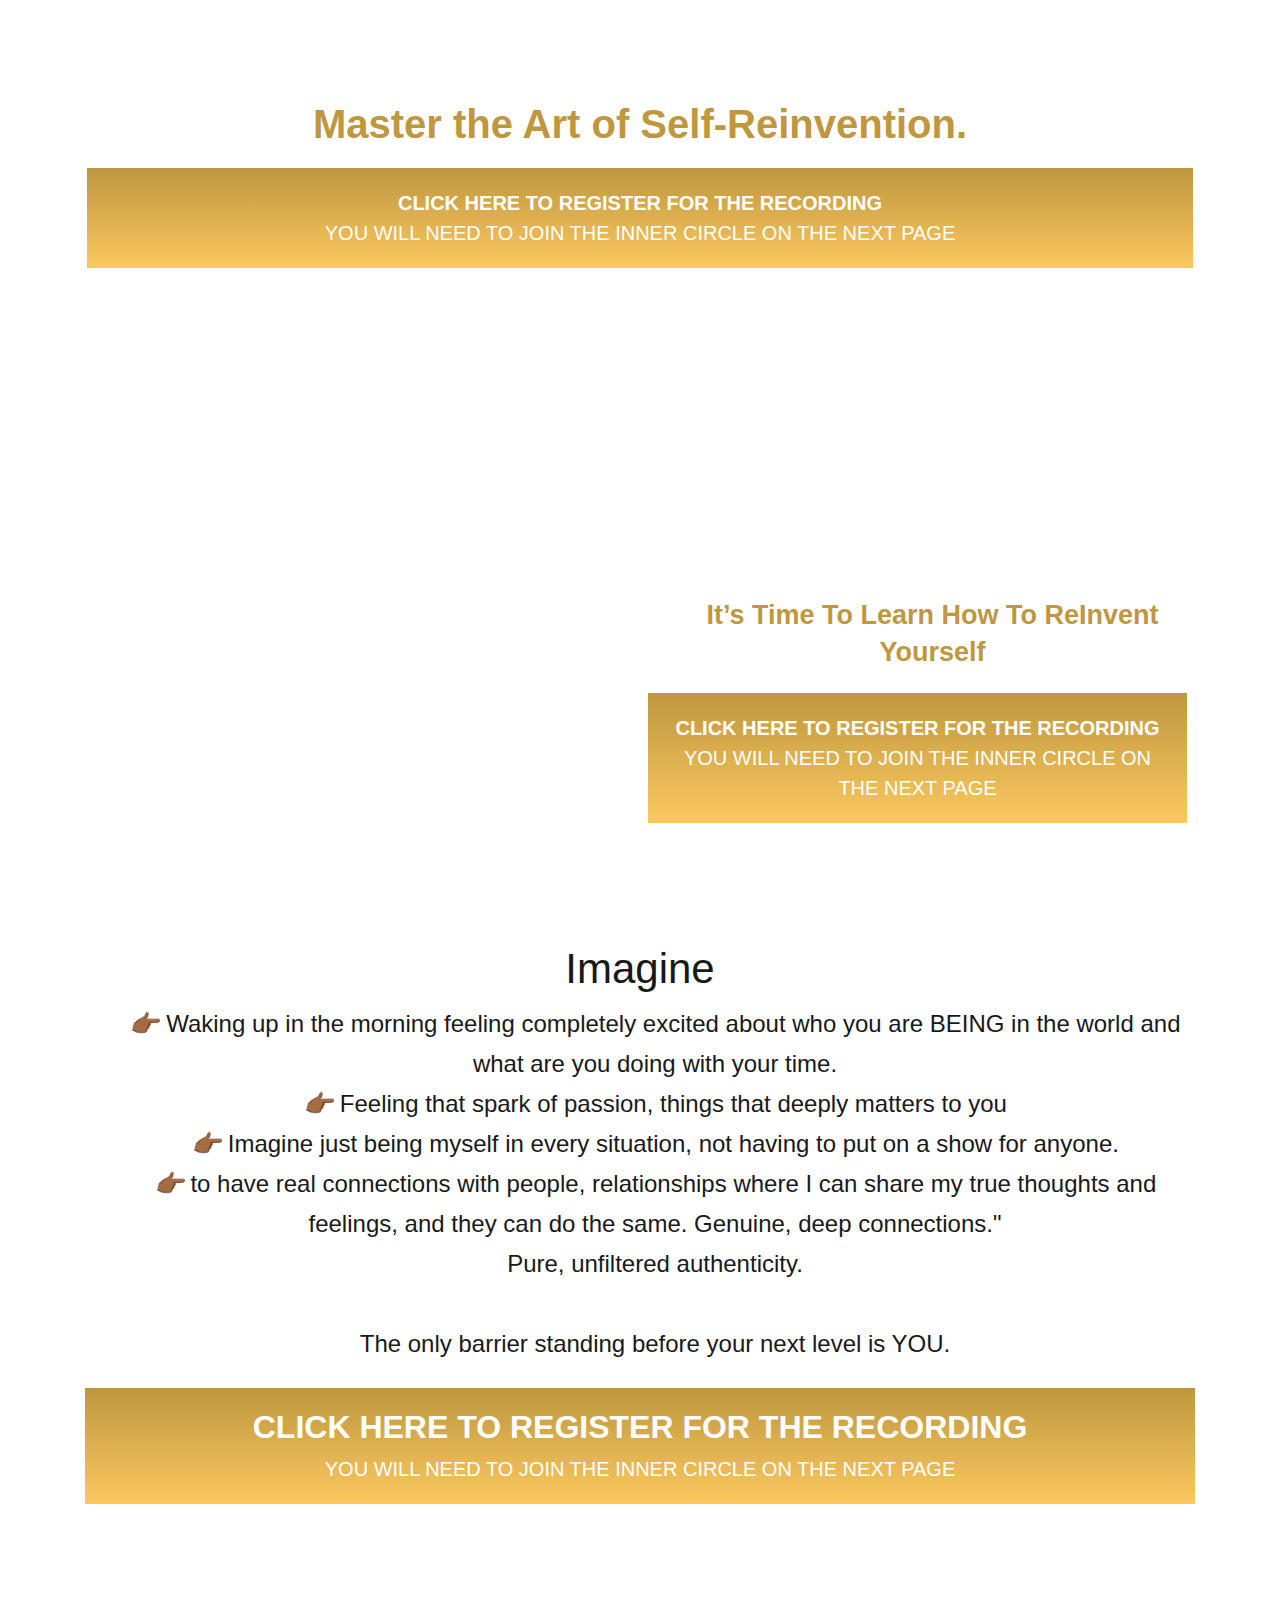
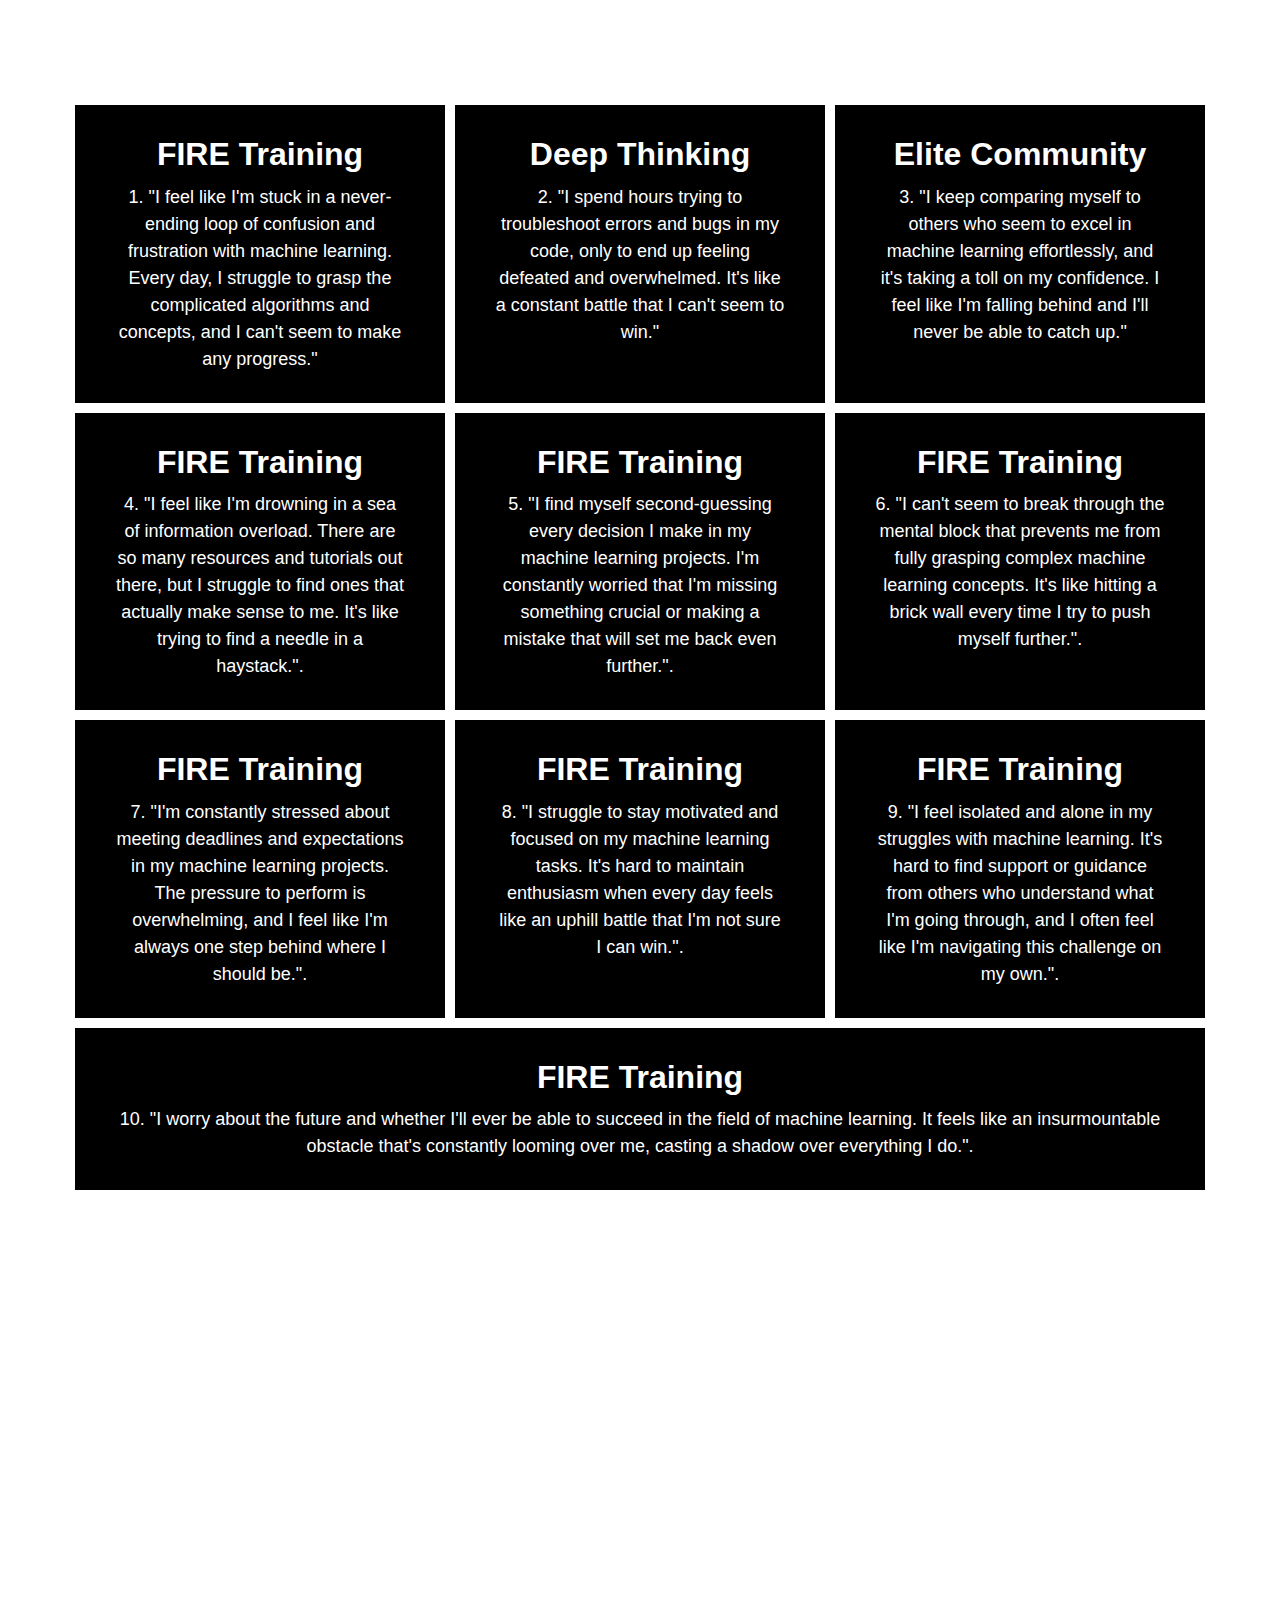
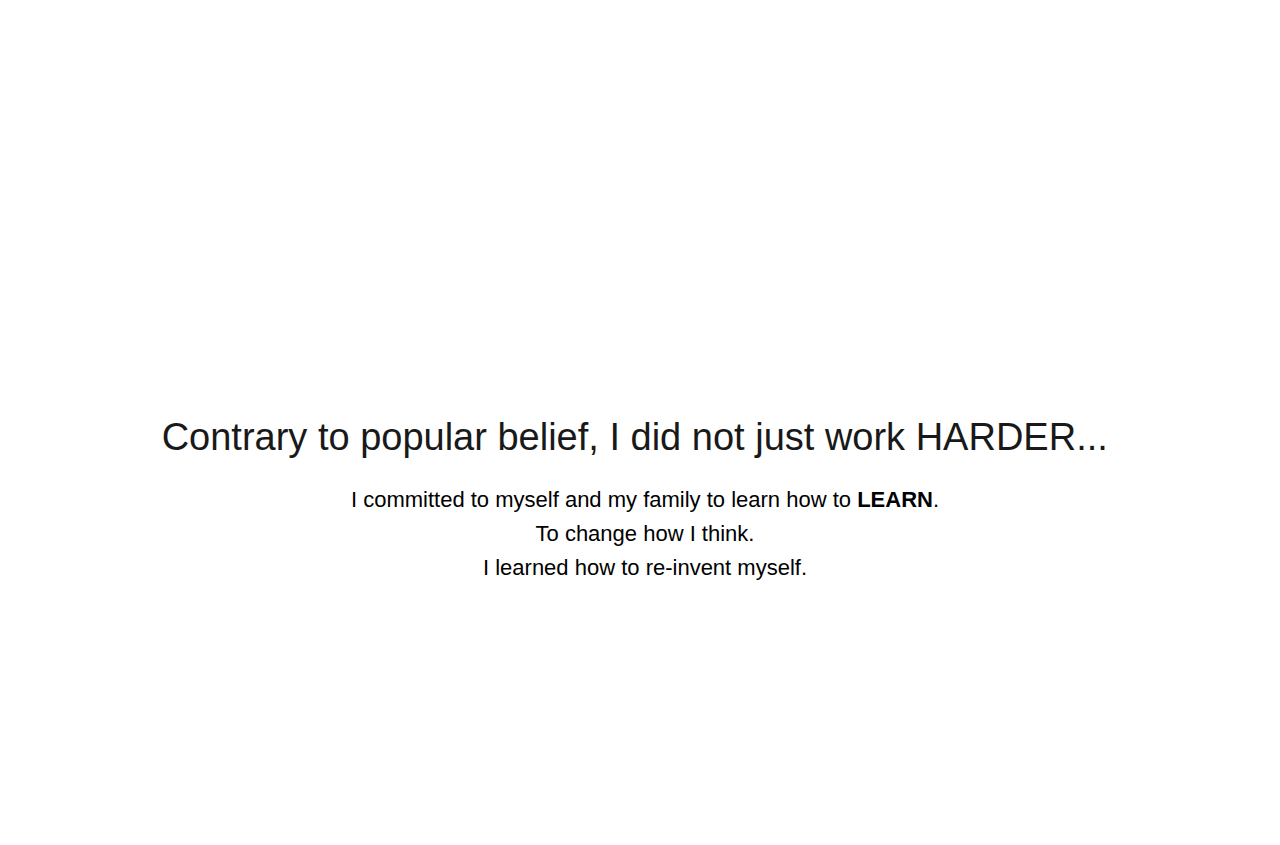
<file: templates/html_1/output.html>
<!DOCTYPE html>
<html lang="en">

<head>
    <meta charset="UTF-8" />
    <meta name="viewport" content="width=device-width, initial-scale=1, shrink-to-fit=no" />
    <meta name="author" content="ThemeStarz" />

    <link rel="stylesheet" href="https://fonts.googleapis.com/css?family=Nunito:400,600,700" />
    <link rel="stylesheet" href="assets/bootstrap/css/bootstrap.min.css" type="text/css" />
    <link rel="stylesheet" href="assets/font-awesome/css/fontawesome-all.min.css" />
    <link rel="stylesheet" href="assets/css/magnific-popup.css" />
    <link rel="stylesheet" href="assets/css/owl.carousel.min.css" />
    <link rel="stylesheet" href="assets/css/style.css" />
    <title>LifeCoach - One Page Coach & Mentor Template</title>
</head>

<body data-spy="scroll" data-target=".navbar" class="has-loading-screen">
    <div class="ts-page-wrapper" id="page-top">
        <!--*********************************************************************************************************-->
        <!--************ HERO ***************************************************************************************-->
        <!--*********************************************************************************************************-->
        <header id="ts-hero" class="ts-full-screen ts-separate-bg-element" style="height: 700px">
            <!--HERO CONTENT ****************************************************************************************-->
            <div class="block__style opt-border" opt-id="block-background" style="
            padding: 60px 0px;
            background: url('https://i.ontraport.com/208582.aabba9597757875e8123599b50b31eab.PNG')
              center center / cover no-repeat;
          ">
                <div class="js-opt-bg-img image-background-overlay dark-color-background" style="opacity: 0.71"></div>
                <div class="container block-align--top">
                    <div class="row" style="z-index: 2">
                        <div opt-id="8" class="col s12 m12" style="padding: 0px 0px 40px">
                            <div class="col__style col__style--top opt-border" style="padding: 0px">
                                <div class="sub-row">
                                    <div class="sub-col s1">
                                        <div class="el__style el-id-9" style="
                          margin-top: 0px;
                          margin-bottom: 5px;
                          padding: 0px;
                        ">
                                            <div class="opt-element dark-color-text body-text" opt-id="9"
                                                opt-element="text" mobile-font-size="27px" mobile-line-height="34px"
                                                style="font-size: 40px; line-height: 43px">
                                                <div class="opt-text-wrapper">
                                                    <div style="text-align: center">
                                                        <b><span class="white-color-text" style="color: #fff">It's Time
                                                                To Reintroduce Yourself.<br /><span
                                                                    class="primary-color-text"
                                                                    style="color: #bf973f">Master the Art of
                                                                    Self-Reinvention.</span></span></b>
                                                    </div>
                                                </div>
                                            </div>
                                        </div>
                                    </div>
                                </div>
                                <div class="sub-row">
                                    <div class="sub-col s1">
                                        <div class="el__style el-id-4" style="
                          margin: 22px auto 20px;
                          padding: 0px;
                          left: 0px;
                          text-align: center;
                          max-width: 97%;
                        ">
                                            <div class="opt-button__text-container" style="
                            background: linear-gradient(
                              to bottom,
                              #bf973f,
                              #fbc85f
                            );
                            color: #fff;
                            padding: 20px;
                            font-size: 20px;
                          ">
                                                <div
                                                    class="opt-button__text-target white-color-text white-color-text--hover label">
                                                    <b>CLICK HERE TO REGISTER FOR THE RECORDING</b>
                                                </div>
                                                <div
                                                    class="opt-button__sub-text-target white-color-text white-color-text--hover body-text">
                                                    YOU WILL NEED TO JOIN THE INNER CIRCLE ON THE NEXT
                                                    PAGE
                                                </div>
                                            </div>
                                        </div>
                                    </div>
                                </div>
                            </div>
                        </div>
                    </div>
                    <div class="row" style="z-index: 1">
                        <div opt-id="1" class="col s12 m6" style="padding: 10px 0px">
                            <div class="col__style col__style--top opt-border" style="padding: 0px">
                                <div class="sub-row">
                                    <div class="sub-col s1 sub-col--liquid-override">
                                        <div class="el__style el-id-5" style="
                          margin-top: 20px;
                          margin-bottom: 0px;
                          padding: 0px;
                          left: 0%;
                          max-width: 96%;
                        ">
                                            <div class="opt-element opt-video video-background-wrapper z-depth-30 z-depth-30--hover opt-border complementary-color-border complementary-color-border--hover"
                                                opt-id="5" data-video-provider="vimeo">
                                                <div class="video-background-container video-background--no-transform">
                                                    <div class="video-container">
                                                        <iframe allowfullscreen=""
                                                            allow="accelerometer; autoplay; encrypted-media; gyroscope; picture-in-picture"
                                                            src="https://player.vimeo.com/video/908128441?h=dabf2b4d1a&amp;autoplay=1&amp;loop=0"
                                                            frameborder="0"
                                                            data-src="https://player.vimeo.com/video/908128441?h=dabf2b4d1a&amp;autoplay=1&amp;loop=0"></iframe>
                                                    </div>
                                                </div>
                                                <div class="video-background-overlay video-background-overlay--normal">
                                                </div>
                                            </div>
                                        </div>
                                    </div>
                                </div>
                            </div>
                        </div>
                        <div opt-id="7" class="col s12 m6">
                            <div class="col__style">
                                <div class="sub-row">
                                    <div class="sub-col s1">
                                        <div class="el__style el-id-10" style="
                          margin-top: 10px;
                          margin-bottom: 0px;
                          padding: 0px 0px 0px 30px;
                          max-width: 100%;
                        ">
                                            <div class="opt-element dark-color-text h2" opt-id="10"
                                                opt-element="sub-headline" data-font-family="'Lato', sans-serif"
                                                mobile-font-size="18px" mobile-line-height="31px" style="
                            font-family: Lato, sans-serif;
                            font-size: 27px;
                            line-height: 37px;
                          ">
                                                <div class="opt-text-wrapper">
                                                    <div style="text-align: center; color: #fff">
                                                        <span class="white-color-text"><span data-cke-bookmark="1"
                                                                style="display: none">&nbsp;</span>This is 2024
                                                            —<br />The world is changing.<br />Your
                                                            work is changing.<br />Your industry is
                                                            changing.<br />It’s time for you to learn how to
                                                            change the way you think, act and achieve.<br /><br />
                                                            <span class="primary-color-text"
                                                                style="color: #bf973f"><b>It’s Time To Learn How To
                                                                    ReInvent
                                                                    Yourself</b></span></span><br />
                                                    </div>
                                                </div>
                                            </div>
                                        </div>
                                    </div>
                                </div>
                                <div class="sub-row">
                                    <div class="sub-col s1">
                                        <div class="el__style el-id-13" style="
                          margin: 22px auto 20px;
                          padding: 0px;
                          left: 0px;
                          text-align: center;
                          max-width: 97%;
                        ">
                                            <div class="opt-button__text-container" style="
                            background: linear-gradient(
                              to bottom,
                              #bf973f,
                              #fbc85f
                            );
                            color: #fff;
                            padding: 20px;
                            font-size: 20px;
                          ">
                                                <div
                                                    class="opt-button__text-target white-color-text white-color-text--hover label">
                                                    <b>CLICK HERE TO REGISTER FOR THE RECORDING</b>
                                                </div>
                                                <div
                                                    class="opt-button__sub-text-target white-color-text white-color-text--hover body-text">
                                                    YOU WILL NEED TO JOIN THE INNER CIRCLE ON THE NEXT
                                                    PAGE
                                                </div>
                                            </div>
                                        </div>
                                    </div>
                                </div>
                            </div>
                        </div>
                    </div>
                </div>
            </div>
        </header>
        <!--end #hero-->

        <!--*********************************************************************************************************-->
        <!--************ CONTENT ************************************************************************************-->
        <!--*********************************************************************************************************-->
        <main id="ts-content">
            <!--LATEST COURSES **************************************************************************************-->
            <section>
                <div class="block__style opt-border" opt-id="block-background"
                    style="padding: 40px 0px; background-color: transparent">
                    <div class="js-opt-bg-img bg-color-overlay"
                        style="background-color: rgb(245, 245, 245); opacity: 1"></div>
                    <div class="container block-align--top">
                        <div class="row" style="z-index: 1">
                            <div opt-id="1" class="col s12 m12">
                                <div class="col__style">
                                    <div class="sub-row">
                                        <div class="sub-col s1">
                                            <div class="el__style el-id-2" style="
                            margin: 4px auto 10px;
                            padding: 0px;
                            left: 0px;
                            max-width: 100%;
                          ">
                                                <div class="opt-element dark-color-text h1" opt-id="2"
                                                    opt-element="headline" data-font-family="" mobile-font-size="28px"
                                                    mobile-line-height="39px"
                                                    style="font-size: 42px; line-height: 50px">
                                                    <div class="opt-text-wrapper">
                                                        <div class="opt-text-wrapper">
                                                            <div style="text-align: center">
                                                                <span style="background-color: transparent"><span
                                                                        class="dark-color-text"><span
                                                                            data-cke-bookmark="1"
                                                                            style="display: none">&nbsp;</span>Imagine<span
                                                                            data-cke-bookmark="1"
                                                                            style="display: none">&nbsp;</span></span></span>
                                                            </div>
                                                        </div>
                                                    </div>
                                                </div>
                                            </div>
                                        </div>
                                    </div>
                                    <div class="sub-row">
                                        <div class="sub-col s1">
                                            <div class="el__style el-id-3" style="
                            margin-top: 10px;
                            margin-bottom: 0px;
                            padding: 0px 0px 0px 30px;
                            max-width: 100%;
                          ">
                                                <div class="opt-element dark-color-text h2" opt-id="3"
                                                    opt-element="sub-headline" data-font-family="'Lato', sans-serif"
                                                    mobile-font-size="19px" mobile-line-height="25px" style="
                              font-family: Lato, sans-serif;
                              font-size: 24px;
                              line-height: 40px;
                            ">
                                                    <div class="opt-text-wrapper">
                                                        <div style="text-align: center">
                                                            <span class="dark-color-text"><i><i>👉🏾&nbsp;</i></i>Waking
                                                                up in the morning feeling completely
                                                                excited about who you are BEING in the world
                                                                and what are you doing with your time.<br /><span
                                                                    class="dark-color-text"><i><i>👉🏾&nbsp;</i></i>Feeling
                                                                    that spark of passion, things that
                                                                    deeply matters to
                                                                    you</span><br /><i><i>👉🏾&nbsp;</i></i>Imagine just
                                                                being myself in every situation,
                                                                not having to put on a show for anyone.</span><br />
                                                        </div>
                                                        <div style="text-align: center">
                                                            <i><i>👉🏾&nbsp;</i></i>to have real connections with
                                                            people,
                                                            relationships where I can share my true thoughts
                                                            and feelings, and they can do the same. Genuine,
                                                            deep connections."
                                                        </div>
                                                        <div style="text-align: center">
                                                            <span class="dark-color-text">Pure, unfiltered
                                                                authenticity.<br /><br />The
                                                                only barrier standing before your next level
                                                                is YOU.</span><br />
                                                        </div>
                                                    </div>
                                                </div>
                                            </div>
                                        </div>
                                    </div>
                                    <div class="sub-row">
                                        <div class="el__style el-id-4" style="
                            margin-top: 24px;
                            margin-bottom: 20px;
                            padding: 0px;
                            
                          ">
                                            <div class="opt-button__text-container" style="
                            background: linear-gradient(
                              to bottom,
                              #bf973f,
                              #fbc85f
                            );
                            color: #fff;
                            padding: 20px;
                            font-size: 20px;
                            text-align: center;
                          ">
                                                <div
                                                    class="opt-button__text-target white-color-text white-color-text--hover h2">
                                                    <b>CLICK HERE TO REGISTER FOR THE RECORDING</b>
                                                </div>
                                                <div
                                                    class="opt-button__sub-text-target white-color-text white-color-text--hover body-text">
                                                    YOU WILL NEED TO JOIN THE INNER CIRCLE ON THE
                                                    NEXT PAGE
                                                </div>
                                            </div>

                                        </div>
                                    </div>
                                </div>
                            </div>
                        </div>
                    </div>
                </div>
    </div>
    </section>
    <section>
        <div class="block__style opt-border" opt-id="block-background"
            style="padding: 28px 15px; background: url('https://i.ontraport.com/208582.62b94c0b6f9e48ed12a935e41ce92738.PNG') center center / cover no-repeat;">
            <div class="js-opt-bg-img image-background-overlay dark-color-background" style="opacity: 0.34;"></div>
            <div class="container block-align--top">
                <div class="row" style="z-index: 3;">
                    <div opt-id="1" class="col s12 m12 " style="padding: 0px;">
                        <div class="col__style col__style--top opt-border" style="padding: 0px 0px 30px;">
                            <div class="sub-row ">
                                <div class="sub-col s1">
                                    <div class="el__style el-id-6"
                                        style="margin-top: 5px; margin-bottom: 20px; padding: 0px 0px 0px 10px;">
                                        <div class="opt-element dark-color-text large-body-text" opt-id="6"
                                            opt-element="text" data-font-family="" mobile-font-size="24px"
                                            style="font-size: 41px; line-height: 53px;">
                                            <div class="opt-text-wrapper">
                                                <div style="text-align:center" style="color: #fff !important"><span
                                                        style="color: #fff !important">What you will learn</span></div>
                                            </div>
                                        </div>
                                    </div>
                                </div>
                            </div>
                        </div>
                    </div>
                </div>
                <div class="row" style="z-index: 2;">
                    <div opt-id="33" class="col s12 m4"
                        style="padding: 0px 10px; background-color: #000; color: #fff; margin: 5px; min-width: 30%;">
                        <div class="col__style col__style--top opt-border"
                            style="padding: 20px; background-color: transparent; ">
                            <div class="js-opt-bg-img bg-color-overlay dark-color-background" style="opacity: 1;"></div>
                            <div class="sub-row">
                                <div class="sub-col s1">
                                    <div class="el__style el-id-37"
                                        style="margin: 0px auto 10px; padding: 0px; left: 0px; text-align: center;">
                                    </div>
                                </div>
                            </div>
                            <div class="sub-row ">
                                <div class="sub-col s1">
                                    <div class="el__style el-id-35"
                                        style="margin-top: 10px; margin-bottom: 0px; padding: 0px;">
                                        <div class="opt-element dark-color-text h2" opt-id="35"
                                            opt-element="sub-headline">
                                            <div class="opt-text-wrapper">
                                                <div style="text-align:center"><b><span class="white-color-text">FIRE
                                                            Training</span></b></div>
                                            </div>
                                        </div>
                                    </div>
                                </div>
                            </div>
                            <div class="sub-row ">
                                <div class="sub-col s1">
                                    <div class="el__style el-id-36"
                                        style="margin-top: 10px; margin-bottom: 10px; padding: 0px 10px;">
                                        <div class="opt-element dark-color-text body-text" opt-id="36"
                                            opt-element="text" style="font-size: 18px; line-height: 27px;">
                                            <div class="opt-text-wrapper">
                                                <div style="text-align:center"><span class="white-color-text">1. "I feel like I'm stuck in a never-ending loop of confusion and frustration with machine learning. Every day, I struggle to grasp the complicated algorithms and concepts, and I can't seem to make any progress."</span></div>
                                            </div>
                                        </div>
                                    </div>
                                </div>
                            </div>
                        </div>
                    </div>
                    <div opt-id="38" class="col s12 m4"
                        style="padding: 0px 10px; background-color: #000; color: #fff; margin: 5px; min-width: 30%;">
                        <div class="col__style col__style--top opt-border"
                            style="padding: 20px; background-color: transparent; ">
                            <div class="js-opt-bg-img bg-color-overlay dark-color-background" style="opacity: 1;"></div>
                            <div class="sub-row">
                                <div class="sub-col s1">
                                    <div class="el__style el-id-39"
                                        style="margin: 0px auto 10px; padding: 0px; left: 0px; text-align: center;">
                                    </div>
                                </div>
                            </div>
                            <div class="sub-row ">
                                <div class="sub-col s1">
                                    <div class="el__style el-id-40"
                                        style="margin-top: 10px; margin-bottom: 0px; padding: 0px;">
                                        <div class="opt-element dark-color-text h2" opt-id="40"
                                            opt-element="sub-headline">
                                            <div class="opt-text-wrapper">
                                                <div style="text-align:center"><b><span class="white-color-text">Deep
                                                            Thinking</span></b></div>
                                            </div>
                                        </div>
                                    </div>
                                </div>
                            </div>
                            <div class="sub-row ">
                                <div class="sub-col s1">
                                    <div class="el__style el-id-41"
                                        style="margin-top: 10px; margin-bottom: 10px; padding: 0px 10px;">
                                        <div class="opt-element dark-color-text body-text" opt-id="41"
                                            opt-element="text" style="font-size: 18px; line-height: 27px;">
                                            <div class="opt-text-wrapper">
                                                <div style="text-align:center"><span class="white-color-text">2. "I spend hours trying to troubleshoot errors and bugs in my code, only to end up feeling defeated and overwhelmed. It's like a constant battle that I can't seem to win."</span><br></div>
                                            </div>
                                        </div>
                                    </div>
                                </div>
                            </div>
                        </div>
                    </div>
                    <div opt-id="59" class="col s12 m4"
                        style="padding: 0px 10px;  background-color: #000; color: #fff; margin: 5px; min-width: 30%;">
                        <div class="col__style col__style--top opt-border"
                            style="padding: 20px; background-color: transparent;">
                            <div class="js-opt-bg-img bg-color-overlay dark-color-background" style="opacity: 1;"></div>
                            <div class="sub-row">
                                <div class="sub-col s1">
                                    <div class="el__style el-id-60"
                                        style="margin: 0px auto 10px; padding: 0px; left: 0px; text-align: center;">
                                    </div>
                                </div>
                            </div>
                            <div class="sub-row ">
                                <div class="sub-col s1">
                                    <div class="el__style el-id-61"
                                        style="margin-top: 10px; margin-bottom: 0px; padding: 0px;">
                                        <div class="opt-element dark-color-text h2" opt-id="61"
                                            opt-element="sub-headline">
                                            <div class="opt-text-wrapper">
                                                <div style="text-align:center"><b><span class="white-color-text">Elite
                                                            Community</span></b></div>
                                            </div>
                                        </div>
                                    </div>
                                </div>
                            </div>
                            <div class="sub-row ">
                                <div class="sub-col s1">
                                    <div class="el__style el-id-62"
                                        style="margin-top: 10px; margin-bottom: 10px; padding: 0px 10px;">
                                        <div class="opt-element dark-color-text body-text" opt-id="62"
                                            opt-element="text" style="font-size: 18px; line-height: 27px;">
                                            <div class="opt-text-wrapper">
                                                <div style="text-align:center"><span class="white-color-text">3. "I keep comparing myself to others who seem to excel in machine learning effortlessly, and it's taking a toll on my confidence. I feel like I'm falling behind and I'll never be able to catch up."</span><br></div>
                                            </div>
                                        </div>
                                    </div>
                                </div>
                            </div>
                        </div>
                    </div>
                    <div opt-id="33" class="col s12 m4"
                        style="padding: 0px 10px; background-color: #000; color: #fff; margin: 5px; min-width: 30%;">
                        <div class="col__style col__style--top opt-border"
                            style="padding: 20px; background-color: transparent; ">
                            <div class="js-opt-bg-img bg-color-overlay dark-color-background" style="opacity: 1;"></div>
                            <div class="sub-row">
                                <div class="sub-col s1">
                                    <div class="el__style el-id-37"
                                        style="margin: 0px auto 10px; padding: 0px; left: 0px; text-align: center;">
                                    </div>
                                </div>
                            </div>
                            <div class="sub-row ">
                                <div class="sub-col s1">
                                    <div class="el__style el-id-35"
                                        style="margin-top: 10px; margin-bottom: 0px; padding: 0px;">
                                        <div class="opt-element dark-color-text h2" opt-id="35"
                                            opt-element="sub-headline">
                                            <div class="opt-text-wrapper">
                                                <div style="text-align:center"><b><span class="white-color-text">FIRE
                                                            Training</span></b></div>
                                            </div>
                                        </div>
                                    </div>
                                </div>
                            </div>
                            <div class="sub-row ">
                                <div class="sub-col s1">
                                    <div class="el__style el-id-36"
                                        style="margin-top: 10px; margin-bottom: 10px; padding: 0px 10px;">
                                        <div class="opt-element dark-color-text body-text" opt-id="36"
                                            opt-element="text" style="font-size: 18px; line-height: 27px;">
                                            <div class="opt-text-wrapper">
                                                <div style="text-align:center"><span class="white-color-text">4. "I feel like I'm drowning in a sea of information overload. There are so many resources and tutorials out there, but I struggle to find ones that actually make sense to me. It's like trying to find a needle in a haystack.".</span></div>
                                            </div>
                                        </div>
                                    </div>
                                </div>
                            </div>
                        </div>
                    </div>
                    <div opt-id="33" class="col s12 m4"
                        style="padding: 0px 10px; background-color: #000; color: #fff; margin: 5px; min-width: 30%;">
                        <div class="col__style col__style--top opt-border"
                            style="padding: 20px; background-color: transparent; ">
                            <div class="js-opt-bg-img bg-color-overlay dark-color-background" style="opacity: 1;"></div>
                            <div class="sub-row">
                                <div class="sub-col s1">
                                    <div class="el__style el-id-37"
                                        style="margin: 0px auto 10px; padding: 0px; left: 0px; text-align: center;">
                                    </div>
                                </div>
                            </div>
                            <div class="sub-row ">
                                <div class="sub-col s1">
                                    <div class="el__style el-id-35"
                                        style="margin-top: 10px; margin-bottom: 0px; padding: 0px;">
                                        <div class="opt-element dark-color-text h2" opt-id="35"
                                            opt-element="sub-headline">
                                            <div class="opt-text-wrapper">
                                                <div style="text-align:center"><b><span class="white-color-text">FIRE
                                                            Training</span></b></div>
                                            </div>
                                        </div>
                                    </div>
                                </div>
                            </div>
                            <div class="sub-row ">
                                <div class="sub-col s1">
                                    <div class="el__style el-id-36"
                                        style="margin-top: 10px; margin-bottom: 10px; padding: 0px 10px;">
                                        <div class="opt-element dark-color-text body-text" opt-id="36"
                                            opt-element="text" style="font-size: 18px; line-height: 27px;">
                                            <div class="opt-text-wrapper">
                                                <div style="text-align:center"><span class="white-color-text">5. "I find myself second-guessing every decision I make in my machine learning projects. I'm constantly worried that I'm missing something crucial or making a mistake that will set me back even further.".</span></div>
                                            </div>
                                        </div>
                                    </div>
                                </div>
                            </div>
                        </div>
                    </div>
                    <div opt-id="33" class="col s12 m4"
                        style="padding: 0px 10px; background-color: #000; color: #fff; margin: 5px; min-width: 30%;">
                        <div class="col__style col__style--top opt-border"
                            style="padding: 20px; background-color: transparent; ">
                            <div class="js-opt-bg-img bg-color-overlay dark-color-background" style="opacity: 1;"></div>
                            <div class="sub-row">
                                <div class="sub-col s1">
                                    <div class="el__style el-id-37"
                                        style="margin: 0px auto 10px; padding: 0px; left: 0px; text-align: center;">
                                    </div>
                                </div>
                            </div>
                            <div class="sub-row ">
                                <div class="sub-col s1">
                                    <div class="el__style el-id-35"
                                        style="margin-top: 10px; margin-bottom: 0px; padding: 0px;">
                                        <div class="opt-element dark-color-text h2" opt-id="35"
                                            opt-element="sub-headline">
                                            <div class="opt-text-wrapper">
                                                <div style="text-align:center"><b><span class="white-color-text">FIRE
                                                            Training</span></b></div>
                                            </div>
                                        </div>
                                    </div>
                                </div>
                            </div>
                            <div class="sub-row ">
                                <div class="sub-col s1">
                                    <div class="el__style el-id-36"
                                        style="margin-top: 10px; margin-bottom: 10px; padding: 0px 10px;">
                                        <div class="opt-element dark-color-text body-text" opt-id="36"
                                            opt-element="text" style="font-size: 18px; line-height: 27px;">
                                            <div class="opt-text-wrapper">
                                                <div style="text-align:center"><span class="white-color-text">6. "I can't seem to break through the mental block that prevents me from fully grasping complex machine learning concepts. It's like hitting a brick wall every time I try to push myself further.".</span></div>
                                            </div>
                                        </div>
                                    </div>
                                </div>
                            </div>
                        </div>
                    </div>
                    <div opt-id="33" class="col s12 m4"
                        style="padding: 0px 10px; background-color: #000; color: #fff; margin: 5px; min-width: 30%;">
                        <div class="col__style col__style--top opt-border"
                            style="padding: 20px; background-color: transparent; ">
                            <div class="js-opt-bg-img bg-color-overlay dark-color-background" style="opacity: 1;"></div>
                            <div class="sub-row">
                                <div class="sub-col s1">
                                    <div class="el__style el-id-37"
                                        style="margin: 0px auto 10px; padding: 0px; left: 0px; text-align: center;">
                                    </div>
                                </div>
                            </div>
                            <div class="sub-row ">
                                <div class="sub-col s1">
                                    <div class="el__style el-id-35"
                                        style="margin-top: 10px; margin-bottom: 0px; padding: 0px;">
                                        <div class="opt-element dark-color-text h2" opt-id="35"
                                            opt-element="sub-headline">
                                            <div class="opt-text-wrapper">
                                                <div style="text-align:center"><b><span class="white-color-text">FIRE
                                                            Training</span></b></div>
                                            </div>
                                        </div>
                                    </div>
                                </div>
                            </div>
                            <div class="sub-row ">
                                <div class="sub-col s1">
                                    <div class="el__style el-id-36"
                                        style="margin-top: 10px; margin-bottom: 10px; padding: 0px 10px;">
                                        <div class="opt-element dark-color-text body-text" opt-id="36"
                                            opt-element="text" style="font-size: 18px; line-height: 27px;">
                                            <div class="opt-text-wrapper">
                                                <div style="text-align:center"><span class="white-color-text">7. "I'm constantly stressed about meeting deadlines and expectations in my machine learning projects. The pressure to perform is overwhelming, and I feel like I'm always one step behind where I should be.".</span></div>
                                            </div>
                                        </div>
                                    </div>
                                </div>
                            </div>
                        </div>
                    </div>
                    <div opt-id="33" class="col s12 m4"
                        style="padding: 0px 10px; background-color: #000; color: #fff; margin: 5px; min-width: 30%;">
                        <div class="col__style col__style--top opt-border"
                            style="padding: 20px; background-color: transparent; ">
                            <div class="js-opt-bg-img bg-color-overlay dark-color-background" style="opacity: 1;"></div>
                            <div class="sub-row">
                                <div class="sub-col s1">
                                    <div class="el__style el-id-37"
                                        style="margin: 0px auto 10px; padding: 0px; left: 0px; text-align: center;">
                                    </div>
                                </div>
                            </div>
                            <div class="sub-row ">
                                <div class="sub-col s1">
                                    <div class="el__style el-id-35"
                                        style="margin-top: 10px; margin-bottom: 0px; padding: 0px;">
                                        <div class="opt-element dark-color-text h2" opt-id="35"
                                            opt-element="sub-headline">
                                            <div class="opt-text-wrapper">
                                                <div style="text-align:center"><b><span class="white-color-text">FIRE
                                                            Training</span></b></div>
                                            </div>
                                        </div>
                                    </div>
                                </div>
                            </div>
                            <div class="sub-row ">
                                <div class="sub-col s1">
                                    <div class="el__style el-id-36"
                                        style="margin-top: 10px; margin-bottom: 10px; padding: 0px 10px;">
                                        <div class="opt-element dark-color-text body-text" opt-id="36"
                                            opt-element="text" style="font-size: 18px; line-height: 27px;">
                                            <div class="opt-text-wrapper">
                                                <div style="text-align:center"><span class="white-color-text">8. "I struggle to stay motivated and focused on my machine learning tasks. It's hard to maintain enthusiasm when every day feels like an uphill battle that I'm not sure I can win.".</span></div>
                                            </div>
                                        </div>
                                    </div>
                                </div>
                            </div>
                        </div>
                    </div>
                    <div opt-id="33" class="col s12 m4"
                        style="padding: 0px 10px; background-color: #000; color: #fff; margin: 5px; min-width: 30%;">
                        <div class="col__style col__style--top opt-border"
                            style="padding: 20px; background-color: transparent; ">
                            <div class="js-opt-bg-img bg-color-overlay dark-color-background" style="opacity: 1;"></div>
                            <div class="sub-row">
                                <div class="sub-col s1">
                                    <div class="el__style el-id-37"
                                        style="margin: 0px auto 10px; padding: 0px; left: 0px; text-align: center;">
                                    </div>
                                </div>
                            </div>
                            <div class="sub-row ">
                                <div class="sub-col s1">
                                    <div class="el__style el-id-35"
                                        style="margin-top: 10px; margin-bottom: 0px; padding: 0px;">
                                        <div class="opt-element dark-color-text h2" opt-id="35"
                                            opt-element="sub-headline">
                                            <div class="opt-text-wrapper">
                                                <div style="text-align:center"><b><span class="white-color-text">FIRE
                                                            Training</span></b></div>
                                            </div>
                                        </div>
                                    </div>
                                </div>
                            </div>
                            <div class="sub-row ">
                                <div class="sub-col s1">
                                    <div class="el__style el-id-36"
                                        style="margin-top: 10px; margin-bottom: 10px; padding: 0px 10px;">
                                        <div class="opt-element dark-color-text body-text" opt-id="36"
                                            opt-element="text" style="font-size: 18px; line-height: 27px;">
                                            <div class="opt-text-wrapper">
                                                <div style="text-align:center"><span class="white-color-text">9. "I feel isolated and alone in my struggles with machine learning. It's hard to find support or guidance from others who understand what I'm going through, and I often feel like I'm navigating this challenge on my own.".</span></div>
                                            </div>
                                        </div>
                                    </div>
                                </div>
                            </div>
                        </div>
                    </div>
                    <div opt-id="33" class="col s12 m4"
                        style="padding: 0px 10px; background-color: #000; color: #fff; margin: 5px; min-width: 30%;">
                        <div class="col__style col__style--top opt-border"
                            style="padding: 20px; background-color: transparent; ">
                            <div class="js-opt-bg-img bg-color-overlay dark-color-background" style="opacity: 1;"></div>
                            <div class="sub-row">
                                <div class="sub-col s1">
                                    <div class="el__style el-id-37"
                                        style="margin: 0px auto 10px; padding: 0px; left: 0px; text-align: center;">
                                    </div>
                                </div>
                            </div>
                            <div class="sub-row ">
                                <div class="sub-col s1">
                                    <div class="el__style el-id-35"
                                        style="margin-top: 10px; margin-bottom: 0px; padding: 0px;">
                                        <div class="opt-element dark-color-text h2" opt-id="35"
                                            opt-element="sub-headline">
                                            <div class="opt-text-wrapper">
                                                <div style="text-align:center"><b><span class="white-color-text">FIRE
                                                            Training</span></b></div>
                                            </div>
                                        </div>
                                    </div>
                                </div>
                            </div>
                            <div class="sub-row ">
                                <div class="sub-col s1">
                                    <div class="el__style el-id-36"
                                        style="margin-top: 10px; margin-bottom: 10px; padding: 0px 10px;">
                                        <div class="opt-element dark-color-text body-text" opt-id="36"
                                            opt-element="text" style="font-size: 18px; line-height: 27px;">
                                            <div class="opt-text-wrapper">
                                                <div style="text-align:center"><span class="white-color-text">10. "I worry about the future and whether I'll ever be able to succeed in the field of machine learning. It feels like an insurmountable obstacle that's constantly looming over me, casting a shadow over everything I do.".</span></div>
                                            </div>
                                        </div>
                                    </div>
                                </div>
                            </div>
                        </div>
                    </div>
                </div>
                <div class="row" style="z-index: 1;">
                    <div opt-id="31" class="col s12 m12 " style="padding: 59px 0px 0px;">
                        <div class="col__style col__style--top opt-border" style="padding: 0px;">
                            <div class="sub-row ">
                                <div class="sub-col s1">
                                    <div class="el__style el-id-32"
                                        style="margin: 12px auto; padding: 0px 10px; left: 0px; max-width: 75%;">
                                        <div class="opt-element dark-color-text body-text" opt-id="32"
                                            opt-element="text" data-font-family="" mobile-font-size="17px"
                                            mobile-line-height="23px" style="font-size: 23px; line-height: 31px;">
                                            <div class="opt-text-wrapper">
                                                <div style="text-align:center"><span class="white-color-text"><span
                                                            style="background-color:transparent; color: #fff;">As a high
                                                            achiever, you
                                                            often hear, <span class="primary-color-text"><b>“look at how
                                                                    much you’ve already accomplished… settle
                                                                    down”</b></span><br><br><span
                                                                class="primary-color-text"><b>But you KNOW there is
                                                                    more.</b></span><br>You know there is a greater
                                                            level of significance that is available whether others want
                                                            to play at that level or not.<br><br>You are grateful for
                                                            your success but ready for
                                                            significance.</span></span><br><span
                                                        class="white-color-text"><span
                                                            style="background-color:transparent"><i></i></span></span><br>
                                                </div>
                                            </div>
                                        </div>
                                    </div>
                                </div>
                            </div>
                        </div>
                    </div>
                </div>
            </div>
        </div>
    </section>

    <!--LATEST COURSES **************************************************************************************-->
     <section>
        <div class="block__style opt-border" opt-id="block-background" style="padding: 0px; background: transparent;">
            <div class="container full-width block-align--middle" style="max-width: 100%;">
                <div class="row" style="z-index: 1; color: #fff;">
                    <div opt-id="2" class="col s12 m7" style="padding: 0px;">
                        <div class="js-opt-bg-img image-background-color" style="background-color: transparent;"></div>
                        <div class="col__style col__style--center opt-border"
                            style="padding: 59px 178px; background: url('https://i.ontraport.com/208582.e5b1618aa09b77a29f929ccdf57df0f0.PNG') center center / cover no-repeat;">
                            <div class="js-opt-bg-img image-background-overlay dark-color-background"
                                style="opacity: 0.07;"></div>
                            <div class="sub-row">
                                <div class="sub-col s1">
                                    <div class="el__style el-id-27"
                                        style="margin-top: 30px; margin-bottom: 15px; padding: 0px 4px;">
                                        <div class="" opt-id="27" opt-element="text" data-font-family=""
                                            mobile-font-size="18px" style="font-size: 27px; line-height: 31px;">
                                            <div class="opt-text-wrapper">
                                                <div><span class="white-color-text"><span class="dark-color-text"><span
                                                                class="primary-color-text"><b>Author introduction<span
                                                                        data-cke-bookmark="1"
                                                                        style="display:none">&nbsp;</span></b></span></span></span><br>
                                                </div>
                                                <div style="margin-left: 42px;" class="opt-text-wrapper"><span
                                                    class="white-color-text">Hello everyone, I am Life Coach Jayson and I am here to guide and support you on your journey to mastering machine learning. With 1000 eager students ready to learn, I am excited to help you all reach your full potential and achieve your goals in this dynamic field. Let's dive in and unlock the endless possibilities that machine learning has to offer. Together, we can succeed and thrive in this ever-evolving landscape..</b></span><br></div>
                                            </div>
                                        </div>
                                    </div>
                                </div>
                            </div>
                        </div>
                    </div>
                </div>
            </div>
        </div>
    </section>
    <!--END LATEST COURSES**** ******************************************************************************-->
    </main>
    <!--end #content-->

    <!--*********************************************************************************************************-->
    <!--************ FOOTER *************************************************************************************-->
    <!--*********************************************************************************************************-->
    <section id="ts-footer">
        <div class="block__style opt-border" opt-id="block-background"
            style="padding: 10px 45px; background-color: transparent;">
            <div class="js-opt-bg-img bg-color-overlay white-color-background" style="opacity: 1;"></div>
            <div class="container block-align--top">
                <div class="row" style="z-index: 1;">
                    <div opt-id="1" class="col s12 m12 " style="padding: 0px;">
                        <div class="col__style col__style--center opt-border" style="padding: 40px 0px;">
                            <div class="sub-row ">
                                <div class="sub-col s1">
                                    <div class="el__style el-id-5"
                                        style="margin: 0px auto 10px; padding: 0px; left: 0px;">
                                        <div class="opt-element dark-color-text h1" opt-id="5" opt-element="headline"
                                            mobile-font-size="26px" mobile-line-height="43px"
                                            style="font-size: 38px; line-height: 44px;">
                                            <div class="opt-text-wrapper">
                                                <div style="text-align:center"><span class="primary-color-text"><span
                                                            class="dark-color-text">Contrary to popular belief, I did
                                                            not just work HARDER...&nbsp;</span></span><br></div>
                                            </div>
                                        </div>
                                    </div>
                                </div>
                            </div>
                            <div class="sub-row ">
                                <div class="sub-col s1">
                                    <div class="el__style el-id-6"
                                        style="margin-top: 24px; margin-bottom: 0px; padding: 0px 0px 0px 10px;">
                                        <div class="opt-element dark-color-text body-text" opt-id="6" opt-element="text"
                                            data-font-family="'Open Sans Condensed', sans-serif" mobile-font-size="18px"
                                            style="font-family: &quot;Open Sans Condensed&quot;, sans-serif; font-size: 22px; line-height: 34px;">
                                            <div class="opt-text-wrapper">
                                                <div style="text-align:center"><span><span><span><span
                                                                    style="color:#000000"><span><span><span>I committed
                                                                                to myself and my family to learn how to
                                                                                <b>LEARN</b>.<br>To change how I
                                                                                think.<br>I learned how to re-invent
                                                                                myself.</span></span></span></span></span></span></span><br>
                                                </div>
                                            </div>
                                        </div>
                                    </div>
                                </div>
                            </div>
                            <div class="sub-row ">
                                <div class="sub-col s1">
                                    <div class="el__style el-id-7"
                                        style="margin-top: 26px; margin-bottom: 20px; padding: 0px; left: 17%; max-width: 70%;">
                                        <!-- <a class="opt-element opt-button white-color-text opt-theme-hover-target op-gradient-tb-bf973f-fbc85f op-gradient-tb-bf973f-primary--hover z-depth-00 z-depth-30--hover opt-border"
                                            opt-id="7" opt-button-style-type="gradient" opt-button-icon-display="none"
                                            opt-button-width="full" opt-button-type="text" href="javascript://"
                                            target="_self" data-opf-trigger="p2c208582f56" data-url_type="ontraform"
                                            button_text_font="h2" button_sub_text_font="body-text"
                                            style="padding: 20px 10px;"
                                            data-opf-trigger-guid="OPF_9e5c30d6-1a26-2c56-7a8c-95b921982114"> <i
                                                opt-type="icon"
                                                class="opt-element material-icons white-color-text white-color-text--hover"
                                                style="font-size: 32px;">settings</i>
                                            <div class="opt-button__text-container">
                                                <div
                                                    class="opt-button__text-target white-color-text white-color-text--hover h2">
                                                    Click Here To Get The Recording</div>
                                                <div
                                                    class="opt-button__sub-text-target white-color-text white-color-text--hover body-text">
                                                    You Will Need To Join The Inner Circle On The Next Page<br></div>
                                            </div>
                                        </a></div> -->
                                    </div>
                                </div>
                            </div>
                        </div>
                    </div>
                </div>
            </div>
    </section>
    <section>
        <div class="block__style opt-border" opt-id="block-background"
            style="padding: 40px 0px; background: url('https://i.ontraport.com/208582.e5b1618aa09b77a29f929ccdf57df0f0.PNG') center center / cover no-repeat;">
            <div class="js-opt-bg-img image-background-overlay" style="background-color: transparent; opacity: 0;">
            </div>
            <div class="container block-align--top">
                <div class="row" style="z-index: 1;">
                    <div opt-id="1" class="col s12 m12 ">
                        <div class="col__style">
                            <div class="sub-row ">
                                <div class="sub-col s1">
                                    <div class="el__style el-id-2"
                                        style="margin-top: 18px; margin-bottom: 10px; padding: 0px 20px;">
                                        <div class="opt-element dark-color-text body-text" opt-id="2"
                                            opt-element="headline" data-font-family="" mobile-font-family=""
                                            mobile-font-size="18px" mobile-line-height=""
                                            style="font-size: 21px; line-height: 33px;">
                                            <div class="opt-text-wrapper">
                                                <div style="text-align:center"><span class="white-color-text"><span
                                                            style="font-family:Montserrat,sans-serif; color: #fff;"><b>BECAUSE
                                                                REINVENTING YOURSELF IS NOT AN OPTION…<br>IT'S A
                                                                NECESSITY</b></span></span><br></div>
                                            </div>
                                        </div>
                                    </div>
                                </div>
                            </div>
                            <div class="sub-row ">
                                <div class="sub-col s1">
                                    <div class="el__style el-id-3"
                                        style="margin: 20px auto; padding: 0px 20px; left: 0px;">
                                        <div opt-id="3" class="opt-element opt-custom-html">
                                            <script type="text/javascript" async="true"
                                                src="https://app.ontraport.com/js/ontraport/opt_assets/drivers/opf.js"
                                                data-opf-uid="p2c208582f56"
                                                data-opf-params="borderColor=#000000&amp;borderSize=0px&amp;formHeight=1080&amp;formWidth=540px&amp;maxTriggers=2&amp;onExitIntent=true&amp;popPosition=mc&amp;timeframe=1&amp;instance=n344757945"
                                                data-_opf-register-guid="OPF_9e5c30d6-1a26-2c56-7a8c-95b921982114"></script>
                                        </div>
                                    </div>
                                </div>
                            </div>
                        </div>
                    </div>
                </div>
            </div>
        </div>
    </section>
    <!--end #footer-->
    </div>

    <script src="assets/js/custom.hero.js"></script>
    <script src="assets/js/jquery-3.3.1.min.js"></script>
    <script src="assets/js/popper.min.js"></script>
    <script src="assets/bootstrap/js/bootstrap.min.js"></script>
    <script src="assets/js/imagesloaded.pkgd.min.js"></script>
    <script src="http://maps.google.com/maps/api/js?key=AIzaSyBEDfNcQRmKQEyulDN8nGWjLYPm8s4YB58"></script>
    <script src="assets/js/isInViewport.jquery.js"></script>
    <script src="assets/js/jquery.magnific-popup.min.js"></script>
    <script src="assets/js/owl.carousel.min.js"></script>
    <script src="assets/js/scrolla.jquery.min.js"></script>
    <script src="assets/js/jquery.validate.min.js"></script>
    <script src="assets/js/jquery-validate.bootstrap-tooltip.min.js"></script>
    <script src="assets/js/custom.js"></script>
</body>

</html>
</file>
<file: templates/html_1/assets/css/style.css>
/*----------------------------------------------------------------------------------------------------------------------
Project:	    LifeCoach
Version:        1.0.0

Default Color   #f4b200;

Body copy:		'Poppins', sans-serif; 14px;
Headers:		'Nunito', sans-serif;

----------------------------------------------------------------------------------------------------------------------*/

/*----------------------------------------------------------------------------------------------------------------------
[Table of contents]

A. Basic Styling
  -- Styling

B. Helpers
  -- Animations
  -- Borders
  -- Colors
  -- Column Count
  -- Transitions
  -- Background
  -- Headings
  -- Height
  -- Margin
  -- No Gutter
  -- Opacity
  -- Overflow
  -- Padding
  -- Position
  -- Shadow
  -- Shape Mask
  -- Typography
  -- Title
  -- Transitions
  -- Utilities
  -- Width
  -- Z-Index

C. Components
  -- Block
  -- Blockquote
  -- Box
  -- Buttons
  -- Card
  -- Circle
  -- Forms
  -- Inputs
  -- Item
  -- List
  -- Map
  -- Hero
  -- Navbar
  -- Page
  -- Partners
  -- Plugins
  -- Price Box
  -- Progress
  -- Promo Numbers
  -- Select
  -- Slider
  -- Tabs

D. Plugins Styles
  -- Magnific Popup
  -- Owl Carousel

E. Template Specific Elements
  -- Price Box
  -- Other
  -- Story


----------------------------------------------------------------------------------------------------------------------*/

/***********************************************************************************************************************
A. Basic Styling
***********************************************************************************************************************/

/*-------------------------------------------
  -- Styling - Colors, Font Size, Font Family
-------------------------------------------*/

body {
    color: #191919;
    font-family: 'Poppins', sans-serif;
    font-weight: 400;
    font-size: .9375rem;
    margin: 0;
    padding: 0;
}

html {
    font-size: 80%;
}

h1, h2, h3, h4, h5 {
    font-family: 'Nunito', sans-serif;
    font-weight: 600;
}

h1, .ts-h1 {
    font-size: 2.5rem;
}

h2, .ts-h2 {
    font-size: 1.5rem;
}

h3, .ts-h3 {
    font-size: 1.25rem;
    margin-bottom: 1.5625rem;
}

h4, .ts-h4 {
    margin-bottom: 1.875rem;
}

h5, .ts-h5 {
    font-size: 1rem;
    font-weight: 600;
}

h6, .ts-h6 {
    font-size: .9375rem;
}

/* NEW */

/***********************************************************************************************************************
B. Helpers
***********************************************************************************************************************/

/*-------------------------------------------
  -- Animations
-------------------------------------------*/

[data-animate] {
    opacity: 0;
    animation-fill-mode: forwards;
    animation-duration: .6s;
    animation-timing-function: ease;
}

/* Fade In Up */

@keyframes ts-fadeInUp {
    from {
        opacity: 0;
        transform: translate3d(0, 1.25rem, 0);
    }

    to {
        opacity: 1;
        transform: translate3d(0, 0, 0);
    }
}

.ts-fadeInUp {
    animation-name: ts-fadeInUp;
}

/* Fade In Down */

@keyframes ts-fadeInDown {
    from {
        opacity: 0;
        transform: translate3d(0, -1.25rem, 0);
    }

    to {
        opacity: 1;
        transform: translate3d(0, 0, 0);
    }
}

.ts-fadeInDown {
    animation-name: ts-fadeInDown;
}

/* Fade In Left */

@keyframes ts-fadeInLeft {
    from {
        opacity: 0;
        transform: translate3d(-1.25rem, 0, 0);
    }

    to {
        opacity: 1;
        transform: translate3d(0, 0, 0);
    }
}

.ts-fadeInLeft {
    animation-name: ts-fadeInLeft;
}

/* Fade In Right */

@keyframes ts-fadeInRight {
    from {
        opacity: 0;
        transform: translate3d(1.25rem, 0, 0);
    }

    to {
        opacity: 1;
        transform: translate3d(0, 0, 0);
    }
}

.ts-fadeInRight {
    animation-name: ts-fadeInRight;
}

/* Zoom In */

@keyframes ts-zoomIn {
    from {
        opacity: 0;
        transform: scale(.5);
    }

    to {
        opacity: 1;
        transform: scale(1);
    }
}

.ts-zoomIn {
    animation-name: ts-zoomIn;
}

/* Zoom Out In */

@keyframes ts-zoomOutIn {
    from {
        opacity: 0;
        transform: scale(1.1);
    }

    to {
        opacity: 1;
        transform: scale(1);
    }
}

.ts-zoomOutIn {
    animation-name: ts-zoomOutIn;
}

/* Zoom In Short */

@keyframes ts-zoomInShort {
    from {
        opacity: 0;
        transform: scale(.9);
    }

    to {
        opacity: 1;
        transform: scale(1);
    }
}

.ts-zoomInShort {
    animation-name: ts-zoomInShort;
}

/*-------------------------------------------
  -- Borders
-------------------------------------------*/

.ts-border-radius__sm {
    border-radius: .125rem;
    overflow: hidden;
}

.ts-border-radius__md {
    border-radius: .25rem;
    overflow: hidden;
}

.ts-border-radius__lg {
    border-radius: .5rem;
    overflow: hidden;
}

.ts-border-radius__xl {
    border-radius: .75rem;
    overflow: hidden;
}

.ts-border-radius__pill {
    border-radius: 6.25rem !important;
    overflow: hidden;
}

.ts-border-radius__round-shape {
    border-radius: 187.5rem;
    overflow: hidden;
}

.ts-border-none {
    border: none;
}

.ts-border-bottom {
    border-bottom: .0625rem solid rgba(0, 0, 0, .1);
}

.ts-font-color__white {
    color: #fff;
}

.ts-font-color__black {
    color: #000;
}

.ts-font-color__primary {
    color: #f4b200;
}

/*-------------------------------------------
  -- Background
-------------------------------------------*/

[data-bg-image] {
    background-size: cover;
    background-position: 50%;
}

.ts-background {
    bottom: 0;
    left: 0;
    height: 100%;
    overflow: hidden;
    position: absolute;
    width: 100%;
    z-index: -2;
}

.ts-background .ts-background {
    height: 100%;
    width: 100%;
}

.ts-background-repeat {
    background-repeat: repeat;
    background-size: inherit;
}

.ts-background-repeat .ts-background-image {
    background-repeat: repeat;
    background-size: inherit;
}

.ts-background-image, .ts-img-into-bg {
    background-repeat: no-repeat;
    background-size: cover;
    background-position: 50%;
    height: 100%;
    overflow: hidden;
    width: 100%;
}

.ts-background-image img, .ts-img-into-bg img {
    display: none;
}

.ts-background-original-size {
    background-size: inherit;
}

.ts-background-size-cover {
    background-size: cover;
}

.ts-background-size-contain {
    background-size: contain;
}

.ts-background-repeat-x {
    background-repeat: repeat-x;
}

.ts-background-repeat-y {
    background-repeat: repeat-y;
}

.ts-background-repeat-repeat {
    background-repeat: repeat;
    background-size: inherit;
}

.ts-background-position-top {
    background-position: top;
}

.ts-background-position-center {
    background-position: center;
}

.ts-background-position-bottom {
    background-position: bottom;
}

.ts-background-position-left {
    background-position-x: left !important;
}

.ts-background-position-right {
    background-position-x: right !important;
}

.ts-background-particles {
    height: 120%;
    left: 0;
    margin-left: -10%;
    margin-top: -10%;
    overflow: hidden;
    position: absolute;
    top: 0;
    width: 120%;
    z-index: 1;
}

.ts-background-is-dark {
    color: #fff;
}

.ts-background-is-dark .form-control {
    box-shadow: 0 0 0 .125rem rgba(255, 255, 255, .2);
}

.ts-background-is-dark .form-control:focus {
    box-shadow: 0 0 0 .125rem rgba(255, 255, 255, .4);
}

.ts-background-is-dark .ts-btn-border-muted {
    border-color: rgba(255, 255, 255, .1);
}

.ts-video-bg {
    height: 100%;
}

.ts-video-bg .fluid-width-video-wrapper {
    height: 100%;
}

/*-------------------------------------------
  -- Height
-------------------------------------------*/

.ts-height__50px {
    height: 3.125rem;
}

.ts-height__100px {
    height: 6.25rem;
}

.ts-height__150px {
    height: 9.375rem;
}

.ts-height__200px {
    height: 12.5rem;
}

.ts-height__250px {
    height: 15.625rem;
}

.ts-height__300px {
    height: 18.75rem;
}

.ts-height__350px {
    height: 21.875rem;
}

.ts-height__400px {
    height: 25rem;
}

.ts-height__450px {
    height: 28.125rem;
}

.ts-height__500px {
    height: 31.25rem;
}

.ts-height__600px {
    height: 37.5rem;
}

.ts-height__700px {
    height: 43.75rem;
}

.ts-height__800px {
    height: 50rem;
}

.ts-height__900px {
    height: 56.25rem;
}

.ts-height__1000px {
    height: 62.5rem;
}

/*-------------------------------------------
  -- Margin
-------------------------------------------*/

.ts-mt__0 {
    margin-top: 0 !important;
}

.ts-mr__0 {
    margin-right: 0 !important;
}

.ts-mb__0 {
    margin-bottom: 0 !important;
}

.ts-ml__0 {
    margin-left: 0 !important;
}

/*-------------------------------------------
  -- No Gutters - Removes padding from col*
-------------------------------------------*/

.no-gutters {
    margin-right: 0;
    margin-left: 0;
}

.no-gutters > .col, .no-gutters > [class*="col-"] {
    padding-right: 0;
    padding-left: 0;
}

/*-------------------------------------------
  -- Opacity
-------------------------------------------*/

.ts-opacity__5 {
    opacity: .05;
}

.ts-opacity__10 {
    opacity: .1;
}

.ts-opacity__20 {
    opacity: .2;
}

.ts-opacity__30 {
    opacity: .3;
}

.ts-opacity__40 {
    opacity: .4;
}

.ts-opacity__50 {
    opacity: .5;
}

.ts-opacity__60 {
    opacity: .6;
}

.ts-opacity__70 {
    opacity: .7;
}

.ts-opacity__80 {
    opacity: .8;
}

.ts-opacity__90 {
    opacity: .9;
}

/*-------------------------------------------
  -- Overflow
-------------------------------------------*/

.ts-overflow__hidden {
    overflow: hidden;
}

.ts-overflow__visible {
    overflow: visible;
}

/*-------------------------------------------
  -- Padding
-------------------------------------------*/

.ts-pt__0 {
    padding-top: 0 !important;
}

.ts-pr__0 {
    padding-right: 0 !important;
}

.ts-pb__0 {
    padding-bottom: 0 !important;
}

.ts-pl__0 {
    padding-left: 0 !important;
}

/*-------------------------------------------
  -- Position
-------------------------------------------*/

/* Top */

.ts-top__0 {
    top: 0%;
}

.ts-top__50 {
    top: 50%;
}

.ts-top__100 {
    top: 100%;
}

/* Right */

.ts-right__0 {
    right: 0%;
}

.ts-right__50 {
    right: 50%;
}

.ts-right__100 {
    right: 100%;
}

.ts-right__inherit {
    right: inherit;
}

/* Bottom */

.ts-bottom__0 {
    bottom: 0%;
}

.ts-bottom__50 {
    bottom: 50%;
}

.ts-bottom__100 {
    bottom: 100%;
}

/* Left */

.ts-left__0 {
    left: 0%;
}

.ts-left__50 {
    left: 50%;
}

.ts-left__100 {
    left: 100%;
}

.ts-left__inherit {
    left: inherit;
}

.ts-push-left__100 {
    transform: translateX(100%);
}

.ts-push-down__50 {
    transform: translateY(50%);
}

/*-------------------------------------------
  -- Shadow
-------------------------------------------*/

.ts-shadow__sm {
    box-shadow: 0 .125rem .3125rem rgba(0, 0, 0, .1);
}

.ts-shadow__md {
    box-shadow: .125rem .1875rem .9375rem rgba(0, 0, 0, .15);
}

.ts-shadow__lg {
    box-shadow: .375rem .3125rem 1.5625rem rgba(0, 0, 0, .2);
}

.ts-shadow__none {
    box-shadow: none !important;
}

/*-------------------------------------------
  -- Typography
-------------------------------------------*/

a {
    color: #f4b200;
    transition: .3s ease;
}

a:hover {
    color: rgb(194, 142, 0);
    text-decoration: none;
}

p {
    line-height: 1.6875rem;
    margin-bottom: 1.875rem;
    color: rgba(0, 0, 0, .5);
}

.ts-font-weight__normal {
    font-weight: normal;
}

.ts-font-weight__light {
    font-weight: lighter;
}

.ts-font-weight__bold {
    font-weight: bold;
}

.ts-text-small {
    font-size: .8125rem !important;
}

.ts-xs-text-center {
}

/*-------------------------------------------
  -- Title
-------------------------------------------*/

.ts-title {
}

.ts-title h5 {
    font-weight: normal;
    opacity: .5;
}

/*-------------------------------------------
  -- Utilities
-------------------------------------------*/

.ts-element {
    position: relative;
}

/* Social Icons */

.ts-social-icons {
    font-size: 120%;
}

.ts-social-icons a {
    padding: .125rem .25rem;
    color: #9e9e9e;
}

/* Overlay */

.ts-has-overlay {
    position: relative;
}

.ts-has-overlay:after {
    background-color: #000;
    content: "";
    height: 100%;
    left: 0;
    opacity: .5;
    position: absolute;
    top: 0;
    width: 100%;
    z-index: -1;
}

/* Flip x */

.ts-flip-x {
    transform: scaleY(-1);
}

/* Flip Y */

.ts-flip-y {
    transform: scaleX(-1);
}

.ts-video-bg {
    height: 100%;
}

.ts-video-bg .fluid-width-video-wrapper {
    height: 100%;
}

.ts-video-bg iframe {
    border: 0;
    height: 100%;
    width: 100%;
}

/*-------------------------------------------
  -- Width
-------------------------------------------*/

.ts-width__10px {
    width: .625rem;
}

.ts-width__20px {
    width: 1.25rem;
}

.ts-width__30px {
    width: 1.875rem;
}

.ts-width__40px {
    width: 2.5rem;
}

.ts-width__50px {
    width: 3.125rem;
}

.ts-width__100px {
    width: 6.25rem;
}

.ts-width__200px {
    width: 12.5rem;
}

.ts-width__300px {
    width: 18.75rem;
}

.ts-width__400px {
    width: 25rem;
}

.ts-width__500px {
    width: 31.25rem;
}

.ts-width__inherit {
    width: inherit !important;
}

.ts-width__auto {
    width: auto !important;
}

/*-------------------------------------------
  -- Z-index
-------------------------------------------*/

.ts-z-index__-1 {
    z-index: -1 !important;
}

.ts-z-index__0 {
    z-index: 0 !important;
}

.ts-z-index__1 {
    z-index: 1 !important;
}

.ts-z-index__2 {
    z-index: 2 !important;
}

.ts-z-index__1000 {
    z-index: 1000 !important;
}

/***********************************************************************************************************************
C. Components
***********************************************************************************************************************/

/*-------------------------------------------
  -- Block
-------------------------------------------*/

.ts-block {
    padding-bottom: 5rem;
    padding-top: 5rem;
    position: relative;
    /*
  &:after {
    background-image: url("data:image/svg+xml,%3csvg xmlns='http://www.w3.org/2000/svg'  width='103.987' height='105.599'%3E%3cpath fill='var(--color-primary-svg)' d='M101.017 45.961c-10.338 22.34-33.156 61.239-62.326 59.586-31.984-1.803-44.52-48.772-36.182-73.996 15.682-47.439 120.287-40.376 98.508 14.41-10.998 23.766 1.923-4.836 0 0z'/%3E%3c/svg%3E");
  }
  */
}

.ts-block-inside {
    padding: 1.25rem;
    position: relative;
}

section {
    position: relative;
}

/*-------------------------------------------
  -- Blockquote
-------------------------------------------*/

blockquote {
    font-size: 1.125rem;
    position: relative;
    padding-bottom: 2rem;
}

blockquote [class*="ts-circle"] {
    box-shadow: .375rem .3125rem 1.5625rem rgba(0, 0, 0, .2);
    position: relative;
    z-index: 2;
    margin-top: 1rem;
}

blockquote p {
    background-color: #f1f1f1;
    border-radius: .25rem;
    margin-top: -2.5rem;
    padding: 2.5rem;
    position: relative;
    z-index: 1;
}

blockquote p:after {
    border-color: #f1f1f1 transparent transparent transparent;
    border-style: solid;
    border-width: .8125rem .8125rem 0 .8125rem;
    content: "";
    width: 0;
    height: 0;
    position: absolute;
    left: 0;
    right: 0;
    margin: auto;
    bottom: -0.8125rem;
}

blockquote h4 {
    margin-bottom: .3125rem;
}

blockquote h6 {
    opacity: .5;
}

.blockquote-footer {
    color: inherit;
}

.blockquote-footer:before {
    display: none;
}

.ts-carousel-blockquote .owl-item figure, .ts-carousel-blockquote .owl-item p,
.ts-carousel-blockquote .owl-item .blockquote-footer {
    opacity: 0;
    transition: .6s ease;
    transform: translateY(.625rem);
}

.ts-carousel-blockquote .owl-item.active figure,
.ts-carousel-blockquote .owl-item.active p,
.ts-carousel-blockquote .owl-item.active .blockquote-footer {
    opacity: 1;
    transform: translateY(0);
}

.ts-carousel-blockquote .owl-item.active p {
    transition-delay: .1s;
}

.ts-carousel-blockquote .owl-item.active .blockquote-footer {
    transition-delay: .2s;
}

/*-------------------------------------------
  -- Box
-------------------------------------------*/

.ts-box {
    background-color: #fff;
    border-radius: .25rem;
    margin-bottom: 1.875rem;
    box-shadow: .125rem .1875rem .9375rem rgba(0, 0, 0, .15);
    padding: 1.5625rem;
}

/*-------------------------------------------
  -- Buttons
-------------------------------------------*/

.btn {
    border-radius: 6.25rem;
    border-width: .125rem;
    box-shadow: .125rem .1875rem .9375rem rgba(0, 0, 0, .15);
    font-weight: 600;
    font-size: .9375rem;
    padding: .5rem 1.25rem;
    position: relative;
    outline: none !important;
}

.btn:hover .fa-arrow-right {
    transform: translateX(.5rem);
}

.btn .fa-arrow-right {
    transition: .6s cubic-bezier(.85, -0.37, .17, 1.45);
    transform: translateX(0) rotate(.02deg);
}

.btn span {
    transition: .3s ease;
}

.btn .status {
    bottom: 0;
    height: 1.375rem;
    left: 0;
    margin: auto;
    position: absolute;
    top: 0;
    right: 0;
    width: 1.5rem;
}

.btn .status .spinner {
    left: .3125rem;
    transition: .3s ease;
    top: .1875rem;
    position: absolute;
    opacity: 0;
}

.btn .status .status-icon {
    border-radius: 50%;
    left: 0;
    opacity: 0;
    font-size: .625rem;
    padding: .25rem .4375rem;
    position: relative;
    transition: .3s ease;
    z-index: 1;
    transform: scale(0);
}

.btn .status .status-icon.valid {
    background-color: var(--green);
}

.btn .status .status-icon.invalid {
    background-color: var(--red);
}

.btn.processing span {
    opacity: .2;
}

.btn.processing .spinner {
    opacity: 1;
}

.btn.done .ts-spinner {
    opacity: 0;
}

.btn.done .status-icon {
    transform: scale(1);
    opacity: 1;
}

.btn-primary:hover, .btn-primary:focus, .btn-primary:active {
    /*background-color: darken( var(--color-primary), 20% );
    border-color: darken( var(--color-primary), 20% );*/
    background-color: #f4b200;
    border-color: #f4b200;
    box-shadow: .125rem .1875rem .9375rem rgba(0, 0, 0, .3);
}

.btn-primary {
    background-color: #f4b200;
    border-color: #f4b200;
    color: #fff;
}

.btn-primary.disabled, .btn-primary:disabled {
    background-color: rgb(194, 142, 0);
    border-color: rgb(194, 142, 0);
}

.btn-primary:not(:disabled):not(.disabled):active:focus,
.btn-primary:not(:disabled):not(.disabled).active:focus,
.show > .btn-primary.dropdown-toggle:focus {
    background-color: rgb(194, 142, 0);
    border-color: rgb(173, 127, 0);
    box-shadow: 0 .1875rem .9375rem rgba(0, 0, 0, .2);
}

.btn-primary:not(:disabled):not(.disabled):active,
.btn-primary:not(:disabled):not(.disabled).active,
.show > .btn-primary.dropdown-toggle {
    background-color: rgb(194, 142, 0);
    border-color: rgb(194, 142, 0);
    box-shadow: 0 .1875rem .9375rem rgba(0, 0, 0, .2);
}

.btn-dark {
    background-color: #191919;
    border-color: #191919;
}

.btn-outline-primary {
    border-color: #f4b200;
    color: #f4b200;
}

.btn-outline-primary:hover {
    background-color: #f4b200;
    border-color: #f4b200;
}

.btn-outline-primary:not(:disabled):not(.disabled):active:focus {
    background-color: #f4b200;
    border-color: #f4b200;
    box-shadow: 0 0 0 .2rem rgba(244, 178, 0, .5);
}

.btn-lg {
    padding: .75rem 1.5rem;
    font-size: 1.125rem;
}

.btn-sm {
    font-size: .8125rem;
    padding: .375rem 1rem;
}

.btn-xs {
    font-size: .75rem;
    font-weight: 600;
    padding: .125rem .6875rem;
    text-transform: uppercase;
}

[class*="btn-outline-"] {
    box-shadow: none;
}

.ts-btn-border-muted {
    border-color: rgba(25, 25, 25, .1);
}

/*-------------------------------------------
  -- Card
-------------------------------------------*/

.card {
    backface-visibility: hidden;
    border: none;
    box-shadow: .125rem .1875rem .9375rem rgba(0, 0, 0, .15);
    margin-bottom: 1.875rem;
    overflow: hidden;
}

.card-columns .card {
    margin-bottom: 1.25rem;
}

.card-body, .card-footer, .card-header {
    padding: 1.5625rem;
}

.ts-cards-same-height > div[class*='col-'] {
    display: flex;
}

.ts-cards-same-height > div[class*='col-'] .card {
    width: 100%;
}

.ts-card__flat {
    border-radius: 0;
    box-shadow: none;
}

.ts-card__flat .card-footer {
    background-color: transparent;
    border: none;
}

.ts-card__image {
}

/*-------------------------------------------
  -- Circle
-------------------------------------------*/

.ts-circle__xs {
    border-radius: 50%;
    display: inline-block;
    height: 3rem;
    flex: 0 0 3rem;
    overflow: hidden;
    text-align: center;
    line-height: 3rem;
    width: 3rem;
}

.ts-circle__sm {
    border-radius: 50%;
    display: inline-block;
    height: 4.375rem;
    flex: 0 0 4.375rem;
    overflow: hidden;
    text-align: center;
    line-height: 4.375rem;
    width: 4.375rem;
}

.ts-circle__md {
    border-radius: 50%;
    display: inline-block;
    height: 6.25rem;
    flex: 0 0 6.25rem;
    overflow: hidden;
    text-align: center;
    line-height: 6.25rem;
    width: 6.25rem;
}

.ts-circle__lg {
    border-radius: 50%;
    display: inline-block;
    height: 8.125rem;
    flex: 0 0 8.125rem;
    overflow: hidden;
    text-align: center;
    line-height: 8.125rem;
    width: 8.125rem;
}

.ts-circle__xl {
    border-radius: 50%;
    display: inline-block;
    height: 10rem;
    flex: 0 0 10rem;
    overflow: hidden;
    text-align: center;
    line-height: 10rem;
    width: 10rem;
}

.ts-circle__xxl {
    border-radius: 50%;
    display: inline-block;
    height: 15.625rem;
    flex: 0 0 15.625rem;
    overflow: hidden;
    text-align: center;
    line-height: 15.625rem;
    width: 15.625rem;
}

/*-------------------------------------------
  -- Forms
-------------------------------------------*/

form.ts-labels-inside-input .form-group,
.ts-form.ts-labels-inside-input .form-group {
    position: relative;
}

form.ts-labels-inside-input .form-group label,
.ts-form.ts-labels-inside-input .form-group label {
    line-height: 2.625rem;
    left: .8125rem;
    opacity: .4;
    pointer-events: none;
    position: absolute;
    top: 0;
    transition: .3s ease;
}

form.ts-labels-inside-input .form-group label.focused,
.ts-form.ts-labels-inside-input .form-group label.focused {
    top: -2.1875rem;
    left: 0;
    font-size: .75rem;
    opacity: 1;
}

.form-control {
    border: 0;
    box-shadow: 0 0 0 .125rem rgba(0, 0, 0, .2);
    border-radius: .125rem;
    padding: .5625rem .75rem;
}

.form-control:focus {
    box-shadow: 0 0 0 .125rem rgba(0, 0, 0, .4);
}

.form-group {
    margin-bottom: 1.5625rem;
}

.form-group label {
    font-size: .8125rem;
}

.ts-gallery {
    position: relative;
}

.ts-gallery .ts-gallery__image {
    background-color: #191919;
    color: #fff;
    display: block;
    height: 28rem;
    overflow: hidden;
}

.ts-gallery .ts-gallery__image:hover .ts-img-into-bg {
    opacity: .3;
    transform: scale(1.1);
}

.ts-gallery .ts-gallery__caption {
    padding: 3rem;
    bottom: 0;
    left: 0;
    position: absolute;
    z-index: 2;
}

.ts-gallery .ts-img-into-bg {
    opacity: .6;
    transition: 1s cubic-bezier(.23, .05, .17, 1.02);
    transform: scale(1.03);
}

/*-------------------------------------------
  -- Inputs
-------------------------------------------*/

.ts-input__static {
    pointer-events: none;
    box-shadow: none;
}

.ts-inputs__transparent input, .ts-inputs__transparent textarea {
    background-color: transparent;
    color: #fff;
}

.ts-inputs__transparent input:active, .ts-inputs__transparent input:focus,
.ts-inputs__transparent textarea:active, .ts-inputs__transparent textarea:focus {
    background-color: transparent;
    color: #fff;
}

.ts-item {
    height: 100%;
    padding-bottom: 1.875rem;
}

.ts-item-content {
    display: flex;
    flex-direction: column;
    height: 100%;
}

.ts-item-header {
    margin-bottom: 1.5625rem;
    position: relative;
}

.ts-item-header .icon {
    position: relative;
    display: inline-block;
}

.ts-item-header .icon .step {
    background-color: #f4b200;
    top: 0;
    box-shadow: .125rem .1875rem .9375rem rgba(0, 0, 0, .15);
    border-radius: 50%;
    color: #fff;
    font-weight: 600;
    line-height: 1.875rem;
    right: 0;
    height: 1.875rem;
    position: absolute;
    text-align: center;
    width: 1.875rem;
}

.ts-item-body {
    flex: 1 1 auto;
}

.ts-item-footer {
}

/*-------------------------------------------
  -- List
-------------------------------------------*/

ul {
    line-height: 2.5rem;
    list-style: none;
    padding-left: 0;
}

ul.ts-list-colored-bullets li:before {
    content: "•";
    color: #f4b200;
    vertical-align: middle;
    font-size: 1.75rem;
    padding-right: .75rem;
}

ul.ts-list-divided li {
    border-bottom: .0625rem solid rgba(0, 0, 0, .1);
    padding-bottom: .3125rem;
    padding-top: .3125rem;
}

ul.ts-list-divided li:last-child {
    border-bottom: none;
}

/*-------------------------------------------
  -- Loading Screen
-------------------------------------------*/

body.has-loading-screen:before {
    background-color: #000;
    content: "";
    height: 100%;
    right: 0;
    position: fixed;
    width: 100%;
    top: 0;
    z-index: 9999;
    transition: 1.5s ease;
    opacity: 1;
}

body.has-loading-screen:after {
    content: url("../../assets/img/loading.svg");
    height: 2.5rem;
    width: 2.5rem;
    position: fixed;
    margin: auto;
    bottom: 0;
    left: 0;
    right: 0;
    opacity: 1;
    transform: scale(1);
    transition: 1.5s ease;
    top: 0;
    z-index: 10000;
}

body.has-loading-screen.loading-done:before {
    width: 0;
}

body.has-loading-screen.loading-done:after {
    transform: scale(0);
    opacity: 0;
}

/*-------------------------------------------
  -- Map
-------------------------------------------*/

.map {
    min-height: 12.5rem;
}

.map a[href^="http://maps.google.com/maps"] {
    display: none !important;
}

.map a[href^="https://maps.google.com/maps"] {
    display: none !important;
}

.map .gmnoprint a, .map .gmnoprint span, .map .gm-style-cc {
    display: none;
}

/*-------------------------------------------
  -- Hero
-------------------------------------------*/

#ts-hero {
    position: relative;
    overflow: hidden;
}

#ts-hero .ts-background-image {
    background-position: top center;
}

/*-------------------------------------------
  -- Navbar
-------------------------------------------*/

.navbar {
    font-size: .875rem;
    font-weight: 500;
    padding-bottom: 2rem;
    padding-top: 2rem;
    transition: .3s ease;
}

.navbar.in {
    padding-bottom: 1rem;
    padding-top: 1rem;
}

.navbar.in .ts-background {
    opacity: 1 !important;
}

.navbar .ts-background {
    transition: 1s ease;
}

[class*="navbar-expand"] .navbar-nav .nav-link {
    padding-top: .5rem;
    padding-bottom: .5rem;
    border-bottom: .0625rem solid rgba(0, 0, 0, .1);
}

/*XL*/

/*LG*/

/*MD*/

/*SM*/

/*-------------------------------------------
  -- Page
-------------------------------------------*/

.ts-page-wrapper {
    overflow: hidden;
}

/*-------------------------------------------
  -- Partners
-------------------------------------------*/

.ts-partners a {
    display: block;
    padding: .625rem .3125rem;
}

/*-------------------------------------------
  -- Plugins
-------------------------------------------*/

.tv-site-widget {
    border: none !important;
}

iframe div {
    border: none;
}

/*-------------------------------------------
  -- Progress
-------------------------------------------*/

.progress {
    background-color: transparent;
    border: .125rem solid #f4b200;
    border-radius: 0;
    height: .625rem;
}

.progress .progress-bar {
    background-color: #f4b200;
}

/*-------------------------------------------
  -- Promo Numbers
-------------------------------------------*/

.ts-promo-numbers h2 {
    font-weight: normal;
}

.ts-promo-numbers h3 {
    font-weight: normal;
}

.ts-promo-number {
    margin-top: 1rem;
    margin-bottom: 1rem;
    position: relative;
}

.ts-promo-number .ts-promo-number-divider:after {
    content: "";
    bottom: 0;
    border: .125rem solid #f4b200;
    border-radius: 50%;
    height: .625rem;
    margin: auto;
    position: absolute;
    right: -0.3125rem;
    top: 0;
    width: .625rem;
}

/*-------------------------------------------
  -- Select
-------------------------------------------*/

select.form-control {
    box-shadow: .125rem .1875rem .9375rem rgba(0, 0, 0, .15);
    border-radius: .25rem;
    cursor: pointer;
    height: 2.8125rem !important;
    margin-top: -0.125rem;
    padding: .5rem;
    -webkit-appearance: none;
       -moz-appearance: none;
    text-indent: .0625rem;
    text-overflow: '';
}

select.form-control:focus, select.form-control:hover {
    box-shadow: .375rem .3125rem 1.5625rem rgba(0, 0, 0, .2);
}

select::-ms-expand {
    display: none;
}

.select-wrapper {
    position: relative;
}

.select-wrapper:before {
    position: absolute;
    display: inline-block;
    font-weight: 900;
    text-rendering: auto;
    top: 0;
    margin: auto;
    bottom: 0;
    right: .9375rem;
    height: 1.875rem;
    -webkit-font-smoothing: antialiased;
    font-family: "Font Awesome\ 5 Free";
    content: "\f0dd";
}

/*-------------------------------------------
  -- Slider
-------------------------------------------*/

.ts-slider {
    height: 100% !important;
}

.ts-slider div {
    height: 100% !important;
}

/*-------------------------------------------
  -- Tabs
-------------------------------------------*/

.nav-tabs {
    border-bottom: none;
}

.nav-tabs h4 {
    font-weight: normal;
    margin-bottom: 0;
}

.nav-tabs .nav-link {
    background-color: transparent;
    border: none;
    border-bottom: .1875rem solid transparent;
    margin-left: .9375rem;
    margin-right: .9375rem;
    padding-right: 0;
    padding-left: 0;
    color: inherit;
    opacity: .5;
}

.nav-tabs .nav-link.active {
    color: #191919;
    background-color: transparent;
    border-bottom: .1875rem solid #f4b200;
    opacity: 1;
}

/***********************************************************************************************************************
D. Plugins Styles
***********************************************************************************************************************/

/*-------------------------------------------
  -- Magnific Popup
-------------------------------------------*/

/* overlay at start */

.mfp-fade.mfp-bg {
    opacity: 0;
    background-color: #000;
    -webkit-transition: all .15s ease-out;
       -moz-transition: all .15s ease-out;
            transition: all .15s ease-out;
}

/* overlay animate in */

.mfp-fade.mfp-bg.mfp-ready {
    opacity: .8;
}

/* overlay animate out */

.mfp-fade.mfp-bg.mfp-removing {
    opacity: 0;
}

/* content at start */

.mfp-fade.mfp-wrap .mfp-content {
    opacity: 0;
    -webkit-transition: all .15s ease-out;
       -moz-transition: all .15s ease-out;
            transition: all .15s ease-out;
}

/* content animate it */

.mfp-fade.mfp-wrap.mfp-ready .mfp-content {
    opacity: 1;
}

/* content animate out */

.mfp-fade.mfp-wrap.mfp-removing .mfp-content {
    opacity: 0;
}

/*-------------------------------------------
  -- Owl Carousel
-------------------------------------------*/

.owl-carousel .owl-stage, .owl-carousel .owl-stage-outer,
.owl-carousel .owl-item {
    height: 100%;
}

.owl-carousel .owl-dots {
    text-align: center;
}

.owl-carousel .owl-dots .owl-dot {
    display: inline-block;
    padding: .3125rem;
}

.owl-carousel .owl-dots .owl-dot:hover span,
.owl-carousel .owl-dots .owl-dot.active span {
    opacity: .7;
}

.owl-carousel .owl-dots .owl-dot span {
    background-color: #191919;
    border-radius: 50%;
    display: inline-block;
    height: .625rem;
    opacity: .2;
    transition: .3s ease;
    width: .625rem;
}

.owl-carousel .owl-nav {
    position: absolute;
    top: -1.25rem;
    bottom: 0;
    height: 0;
    margin: auto;
    width: 100%;
}

.owl-carousel .owl-nav .owl-prev, .owl-carousel .owl-nav .owl-next {
    background-color: rgba(25, 25, 25, .6);
    border-radius: 50%;
    box-shadow: 0 .125rem .3125rem rgba(0, 0, 0, .1);
    color: #fff;
    display: inline-block;
    height: 2.5rem;
    position: absolute;
    text-align: center;
    transition: .3s ease;
    width: 2.5rem;
}

.owl-carousel .owl-nav .owl-prev:after, .owl-carousel .owl-nav .owl-next:after {
    font-family: "Font Awesome\ 5 Free";
    font-weight: 900;
    font-size: 1.375rem;
    line-height: 2.5rem;
    -webkit-font-smoothing: antialiased;
}

.owl-carousel .owl-nav .owl-prev:hover, .owl-carousel .owl-nav .owl-next:hover {
    background-color: rgba(25, 25, 25, .8);
}

.owl-carousel .owl-nav .owl-next {
    right: .3125rem;
}

.owl-carousel .owl-nav .owl-next:after {
    content: "\f105";
    margin-left: .1875rem;
}

.owl-carousel .owl-nav .owl-prev {
    left: .3125rem;
}

.owl-carousel .owl-nav .owl-prev:after {
    content: "\f104";
    margin-right: .0625rem;
}

/***********************************************************************************************************************
E. Template Specific Elements
***********************************************************************************************************************/

/*-------------------------------------------
  -- Centered Slider
-------------------------------------------*/

.ts-carousel-centered .slide {
    margin-bottom: 1rem;
    margin-top: 1rem;
    padding: 1rem;
}

.ts-carousel-centered .owl-item {
    perspective: 1000;
}

.ts-carousel-centered .owl-item .slide {
    opacity: .5;
    transition: .3s ease;
    transform: scale(.95);
}

.ts-carousel-centered .owl-item.active.center .slide {
    opacity: 1;
    transform: scale(1);
}

.ts-carousel-centered .owl-nav .owl-prev,
.ts-carousel-centered .owl-nav .owl-next {
    height: 3.75rem;
    width: 3.75rem;
}

.ts-carousel-centered .owl-nav .owl-prev:after,
.ts-carousel-centered .owl-nav .owl-next:after {
    font-size: 1.375rem;
    line-height: 3.75rem;
}

.ts-carousel-centered .owl-nav .owl-prev:hover,
.ts-carousel-centered .owl-nav .owl-next:hover {
    background-color: rgb(25, 25, 25);
}

.ts-carousel-centered .owl-nav .owl-next {
    right: 1.25rem;
}

.ts-carousel-centered .owl-nav .owl-prev {
    left: 1.25rem;
}

/*-------------------------------------------
  -- Hero Form Floated
-------------------------------------------*/

.floated {
    position: relative;
    width: 100%;
    z-index: 1;
    bottom: -1.875rem;
}

.floated form {
    position: relative;
    padding: 1.875rem 3.75rem;
}

/*-------------------------------------------
  -- Price Box
-------------------------------------------*/

.ts-price-box__promoted {
    box-shadow: .375rem .3125rem 1.5625rem rgba(0, 0, 0, .2);
    margin-top: -1.25rem;
    margin-bottom: .625rem;
    z-index: 2;
}

.ts-price-box__promoted .ts-title {
    transform: scale(1.2);
}

/*-------------------------------------------
  -- Time Line
-------------------------------------------*/

.ts-time-line__horizontal {
    padding-bottom: .625rem;
    padding-top: .625rem;
    position: relative;
    /* timeline line */
}

.ts-time-line__horizontal ul {
    padding-left: 1.875rem;
    list-style: none;
    position: relative;
}

.ts-time-line__horizontal:after {
    background-color: #474747;
    content: "";
    bottom: 6.875rem;
    height: .1875rem;
    left: 0;
    position: absolute;
    width: 100%;
}

.ts-time-line__horizontal .ts-time-line__item {
    flex: 0 0 auto;
    margin-right: 1.875rem;
    position: relative;
    width: 18.75rem;
}

.ts-time-line__horizontal .ts-time-line__item .ts-box {
    position: relative;
    /* dot */
}

.ts-time-line__horizontal .ts-time-line__item .ts-box:before {
    background-color: #474747;
    bottom: -4.375rem;
    border-radius: 100%;
    content: "";
    left: 1.6875rem;
    height: .75rem;
    position: absolute;
    width: .75rem;
}

.ts-time-line__horizontal .ts-time-line__item .ts-box {
    /*triangle*/
}

.ts-time-line__horizontal .ts-time-line__item .ts-box:after {
    border-color: #fff transparent transparent transparent;
    border-style: solid;
    border-width: .5rem .5rem 0 .5rem;
    bottom: -0.4375rem;
    content: "";
    left: 1.5625rem;
    height: 0;
    position: absolute;
    width: 0;
}

.ts-time-line__horizontal .ts-time-line__item.ts-time-line__milestone {
    width: 4.375rem;
}

.ts-time-line__horizontal .ts-time-line__item.ts-time-line__milestone .ts-box {
    background-color: #f4b200;
    color: #fff;
}

.ts-time-line__horizontal .ts-time-line__item.ts-time-line__milestone .ts-box:after {
    border-color: #f4b200 transparent transparent transparent;
}

.ts-time-line__horizontal .ts-time-line__item.ts-time-line__milestone h5 {
    writing-mode: vertical-lr;
    margin: 0;
}

.ts-time-line__horizontal .ts-time-line__item figure {
    margin-left: 1.875rem;
    margin-top: 4.6875rem;
}

.ts-time-line__horizontal .ts-time-line__item figure small {
    text-transform: uppercase;
    opacity: .4;
}

.ts-time-line__horizontal .ts-time-line__item figure small,
.ts-time-line__horizontal .ts-time-line__item figure h6 {
    font-weight: 600;
}

.ts-time-line__horizontal .owl-stage-outer {
    padding: 1rem 1rem 0 1rem;
}

.ts-time-line__horizontal .owl-stage {
    align-items: flex-end;
    display: flex;
}

.ts-time-line__horizontal .ts-sly-frame.ts-loaded > ul {
    align-items: flex-end;
    display: flex;
}

/*-------------------------------------------
  -- SVG Shapes
-------------------------------------------*/

.ts-svg {
    background-repeat: no-repeat;
    background-position: center;
    background-size: contain;
    top: 0;
    z-index: -1;
    height: 100%;
    position: absolute;
    width: 100%;
    left: 0;
    margin: auto;
}

.ts-story:hover {
    color: #fff;
}

.ts-story:hover p {
    color: #fff;
}

.ts-story:hover .ts-background {
    background-color: #000 !important;
}

.ts-story:hover .ts-background-image {
    opacity: .4 !important;
}

.ts-story {
    margin-bottom: 2rem;
    padding: 14rem 2rem 2rem 2rem;
    position: relative;
}

.ts-story .ts-background, .ts-story .ts-background-image {
    transition: .3s ease;
}

.ts-story figure {
    background-color: #fff;
    color: rgba(25, 25, 25, .2);
    font-weight: 500;
    position: absolute;
    top: -0.375rem;
    left: 3rem;
    padding: 1rem;
    transform: rotate(-90deg);
    transform-origin: bottom;
}

/*-------------------------------------------
  -- Other
-------------------------------------------*/

/* Footer push up */

#ts-footer .ts-box {
    margin-top: -3.125rem;
}

.ts-tabs-presentation .tab-pane img {
    opacity: 0;
    transition: .3s ease;
    transform: translateY(1.25rem);
}

.ts-tabs-presentation .tab-pane.show.active img {
    opacity: 1;
    transform: translateY(0);
}

/* Hero navigation arrows */

#ts-hero .owl-prev, #ts-hero .owl-next {
    background-color: transparent;
    border: .125rem solid rgba(255, 255, 255, .8);
}

#ts-hero .owl-prev:after, #ts-hero .owl-next:after {
    line-height: 2.25rem;
}

/* Hero slider height */

.ts-hero-slider {
    height: 100% !important;
}

.ts-hero-slider div {
    height: 100% !important;
}

@media (min-width: 36rem) and (max-width: 47.9375rem) {
    html {
        font-size: 85%;
    }

    h1, .ts-h1 {
        font-size: 2.5rem;
    }

    h2, .ts-h2 {
        font-size: 1.625rem;
    }

    h3, .ts-h3 {
        font-size: 1.25rem;
    }

    .ts-column-count-sm-1 {
        column-count: 1;
    }

    .ts-column-count-sm-2 {
        column-count: 2;
    }

    .ts-column-count-sm-3 {
        column-count: 3;
    }

    .ts-column-count-sm-4 {
        column-count: 4;
    }

    .ts-promo-numbers h2 {
        font-size: 2.375rem;
    }
}

@media (min-width: 48rem) and (max-width: 61.9375rem) {
    html {
        font-size: 90%;
    }

    h1, .ts-h1 {
        font-size: 3rem;
    }

    h2, .ts-h2 {
        font-size: 1.875rem;
    }

    h3, .ts-h3 {
        font-size: 1.375rem;
    }

    .ts-column-count-md-1 {
        column-count: 1;
    }

    .ts-column-count-md-2 {
        column-count: 2;
    }

    .ts-column-count-md-3 {
        column-count: 3;
    }

    .ts-column-count-md-4 {
        column-count: 4;
    }

    .ts-promo-numbers h2 {
        font-size: 2.5rem;
    }
}

@media (min-width: 62rem) and (max-width: 74.9375rem) {
    html {
        font-size: 95%;
    }

    h1, .ts-h1 {
        font-size: 3.125rem;
    }

    h2, .ts-h2 {
        font-size: 2rem;
    }

    h3, .ts-h3 {
        font-size: 1.375rem;
    }

    .ts-column-count-lg-1 {
        column-count: 1;
    }

    .ts-column-count-lg-2 {
        column-count: 2;
    }

    .ts-column-count-lg-3 {
        column-count: 3;
    }

    .ts-column-count-lg-4 {
        column-count: 4;
    }

    .ts-block {
        padding-bottom: 6.25rem;
        padding-top: 6.25rem;
    }

    .ts-card__image {
        height: 12.5rem;
    }

    .ts-promo-numbers h2 {
        font-size: 2.75rem;
    }
}

@media (min-width: 75rem) {
    html {
        font-size: 100%;
    }

    h1, .ts-h1 {
        font-size: 3.5rem;
    }

    h2, .ts-h2 {
        font-size: 2.25rem;
    }

    h3, .ts-h3 {
        font-size: 1.625rem;
    }

    .ts-column-count-xl-1 {
        column-count: 1;
    }

    .ts-column-count-xl-2 {
        column-count: 2;
    }

    .ts-column-count-xl-3 {
        column-count: 3;
    }

    .ts-column-count-xl-4 {
        column-count: 4;
    }

    .ts-block {
        padding-bottom: 8.125rem;
        padding-top: 8.125rem;
    }

    .ts-card__image {
        height: 15.625rem;
    }

    .navbar.navbar-expand-xl .navbar-nav {
        align-items: center;
    }

    .navbar.navbar-expand-xl .navbar-nav .nav-link {
        padding-top: .3125rem;
        padding-bottom: .3125rem;
        border-bottom: none;
    }

    .navbar.navbar-expand-xl .ts-background {
        opacity: 0;
    }

    .ts-promo-numbers h2 {
        font-size: 3rem;
    }

    .ts-carousel-centered .owl-nav .owl-next {
        right: 5rem;
    }

    .ts-carousel-centered .owl-nav .owl-prev {
        left: 5rem;
    }

    .floated form {
        padding: 2.5rem 5rem;
    }
}

@media (max-width: 35.9375rem) {
    h1, .ts-h1 {
        margin-bottom: 1.25rem;
    }

    [class*="ts-column-count-"] {
        column-count: 1;
    }

    .ts-xs-text-center {
        text-align: center !important;
    }

    .ts-title {
        margin-bottom: 1.875rem;
    }

    .ts-promo-numbers h2 {
        font-size: 2.25rem;
    }
}

@media (min-width: 36rem) and (max-width: 61.9375rem) {
    h1, .ts-h1 {
        margin-bottom: 1.875rem;
    }

    .ts-title {
        margin-bottom: 3.125rem;
    }

    .ts-block-inside {
        padding: 2.5rem;
    }
}

@media (min-width: 62rem) {
    h1, .ts-h1 {
        margin-bottom: 2.5rem;
    }

    .ts-title {
        margin-bottom: 5rem;
    }

    .ts-block-inside {
        padding: 3.75rem;
    }

    .navbar.navbar-expand-lg .navbar-nav {
        align-items: center;
    }

    .navbar.navbar-expand-lg .navbar-nav .nav-link {
        padding-top: .3125rem;
        padding-bottom: .3125rem;
        border-bottom: none;
    }

    .navbar.navbar-expand-lg .ts-background {
        opacity: 0;
    }

    .floated {
        position: absolute;
    }
}

@media (max-width: 47.9375rem) {
    h4, .ts-h4 {
        font-size: 1.125rem;
    }
}

@media (min-width: 48rem) {
    h4, .ts-h4 {
        font-size: 1.25rem;
    }

    .navbar.navbar-expand-md .navbar-nav {
        align-items: center;
    }

    .navbar.navbar-expand-md .navbar-nav .nav-link {
        padding-top: .3125rem;
        padding-bottom: .3125rem;
        border-bottom: none;
    }

    .navbar.navbar-expand-md .ts-background {
        opacity: 0;
    }
}

@media (max-width: 61.9375rem) {
    .ts-card__image {
        height: 15.625rem;
    }
}

@media (min-width: 36rem) {
    .navbar.navbar-expand-sm .navbar-nav {
        align-items: center;
    }

    .navbar.navbar-expand-sm .navbar-nav .nav-link {
        padding-top: .3125rem;
        padding-bottom: .3125rem;
        border-bottom: none;
    }

    .navbar.navbar-expand-sm .ts-background {
        opacity: 0;
    }

    .ts-carousel-centered .owl-nav .owl-next {
        right: 2.5rem;
    }

    .ts-carousel-centered .owl-nav .owl-prev {
        left: 2.5rem;
    }
}
</file>
